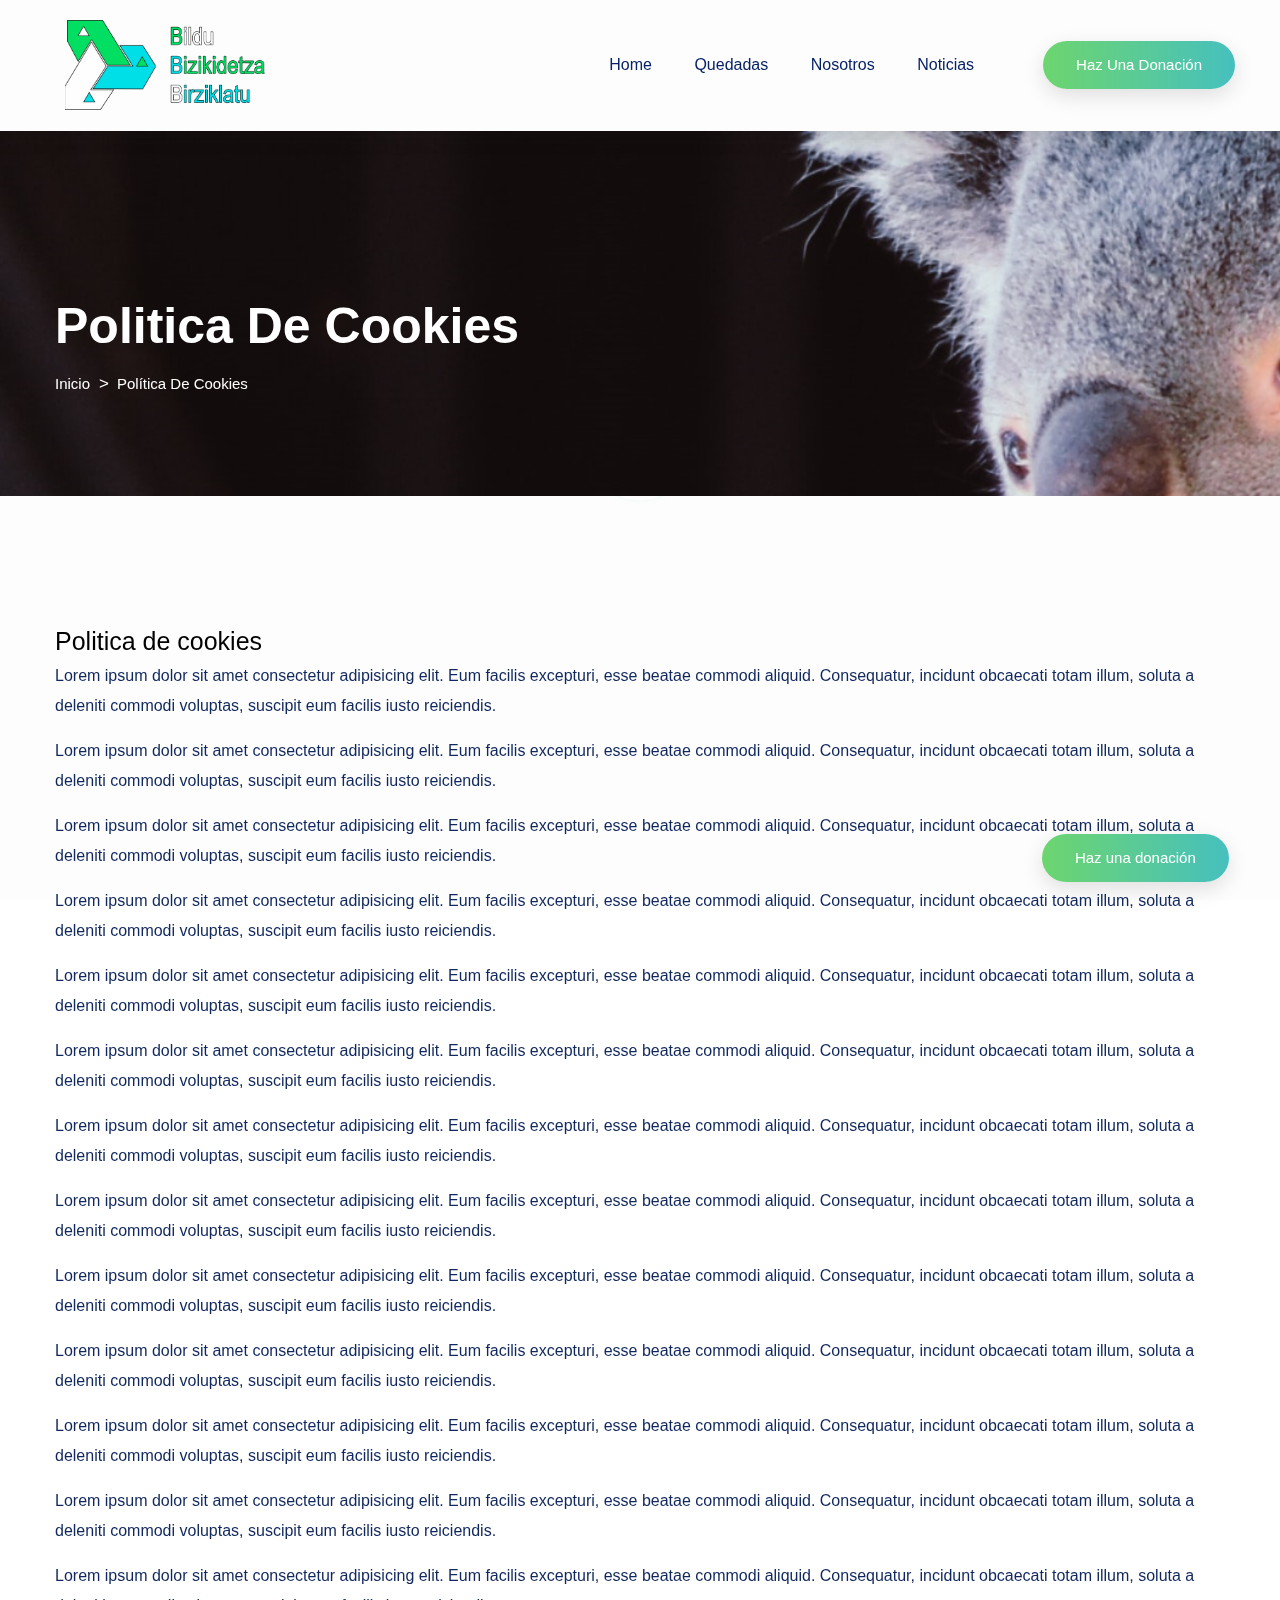
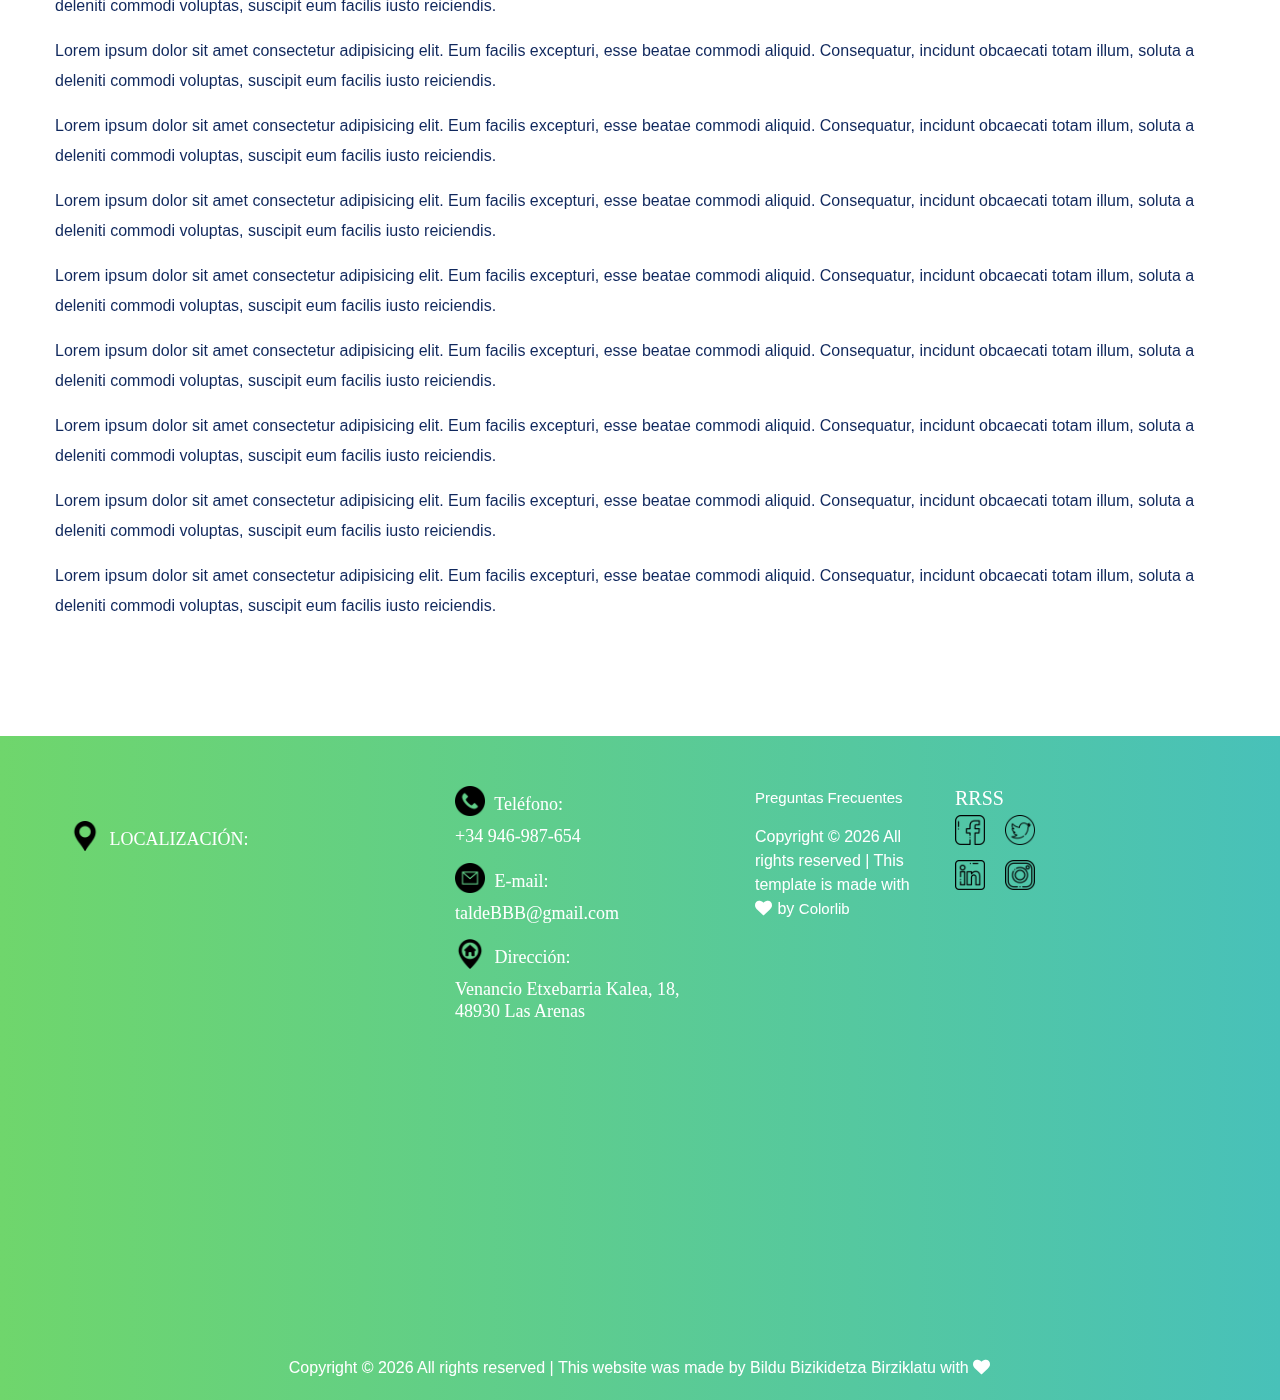
<file: cookie_policy.html>
<!DOCTYPE html>
<html class="no-js">
	<head>
		<!-- Meta tags -->
		<meta charset="utf-8" />
		<meta http-equiv="x-ua-compatible" content="ie=edge" />
		<meta name="description" content="Website for BilduBizikidetzaBirziklatu" />
		<meta name="viewport" content="width=device-width, initial-scale=1" />

		<!-- Fav Icon -->
		<link rel="shortcut icon" href="./favicon.ico" type="image/x-icon" />
		<link rel="icon" href="./favicon.ico" type="image/x-icon" />

		<!-- CSS links -->
		<link rel="stylesheet" href="./assets/css/bootstrap.min.css" />
		<link rel="stylesheet" href="./assets/css/owl.carousel.min.css" />
		<link rel="stylesheet" href="./assets/css/slicknav.css" />
		<link rel="stylesheet" href="./assets/css/flaticon.css" />
		<link rel="stylesheet" href="./assets/css/progressbar_barfiller.css" />
		<link rel="stylesheet" href="./assets/css/gijgo.css" />
		<link rel="stylesheet" href="./assets/css/animate.min.css" />
		<link rel="stylesheet" href="./assets/css/animated-headline.css" />
		<link rel="stylesheet" href="./assets/css/magnific-popup.css" />
		<link rel="stylesheet" href="./assets/css/fontawesome-all.min.css" />
		<link rel="stylesheet" href="./assets/css/themify-icons.css" />
		<link rel="stylesheet" href="./assets/css/slick.css" />
		<link rel="stylesheet" href="./assets/css/nice-select.css" />
		<link rel="stylesheet" href="./assets/css/style.css" />

		<title>Politica de Cookies - Bildu Bizikidetza Birziklatu</title>
	</head>

	<body>
		<!--? Preloader Start -->
		<div id="preloader-active">
			<div class="preloader d-flex align-items-center justify-content-center">
				<div class="preloader-inner position-relative">
					<div class="preloader-circle"></div>
					<div class="preloader-img pere-text">
						<img src="assets/img/logo/loder.png" alt="" />
					</div>
				</div>
			</div>
		</div>
		<!-- Preloader Start -->
		<!-- START HEADER -->
		<header>
			<div class="header-area">
				<div class="main-header">
					<div class="header-bottom header-sticky">
						<div class="container-fluid">
							<div class="row align-items-center">
								<div class="col-xl-2 col-lg-2">
									<div class="logo">
										<a href="index.html">
											<img src="assets/img/logo/BBB-full-beta.png" alt="" />
										</a>
									</div>
								</div>
								<div class="col-xl-10 col-lg-10">
									<div class="menu-wrapper d-flex align-items-center justify-content-end">
										<div class="main-menu d-none d-lg-block">
											<nav>
												<ul id="navigation">
													<li>
														<a href="index.html">Home</a>
													</li>
													<li>
														<a href="what-do.html">Quedadas</a>
													</li>
													<li>
														<a href="about.html">Nosotros</a>
														<ul class="submenu">
															<li>
																<a href="blog.html">Sobre nosotros</a>
															</li>
															<li>
																<a href="blog_details.html">Contactanos</a>
															</li>
														</ul>
													</li>
													<li>
														<a href="projects.html">Noticias</a>
													</li>
												</ul>
											</nav>
										</div>
										<div class="header-right-btn d-none d-lg-block ml-20">
											<a href="contact.html" class="btn header-btn">Haz una donación</a>
										</div>
									</div>
								</div>
								<div class="col-12">
									<div class="mobile_menu d-block d-lg-none"></div>
								</div>
							</div>
						</div>
					</div>
				</div>
			</div>
		</header>
		<!-- END HEADER -->
		<main>
			<!--? Hero Start -->
			<div class="slider-area2">
				<div class="slider-height2 d-flex align-items-center">
					<div class="container">
						<div class="row">
							<div class="col-xl-12">
								<div class="hero-cap hero-cap2 pt-70">
									<h2>Politica de cookies</h2>
									<nav aria-label="breadcrumb">
										<ol class="breadcrumb">
											<li class="breadcrumb-item"><a href="index.html">Inicio</a></li>
											<li class="breadcrumb-item"><a href="#">Política de cookies</a></li>
										</ol>
									</nav>
								</div>
							</div>
						</div>
					</div>
				</div>
			</div>
			<!-- Hero End -->
			<!--?  Contact Area start  -->
			<section class="politicas-section">
				<div class="container">
					<div>
						<h1>Politica de cookies</h1>
						<p>
							Lorem ipsum dolor sit amet consectetur adipisicing elit. Eum facilis excepturi, esse beatae commodi aliquid. Consequatur, incidunt obcaecati totam illum, soluta a deleniti commodi
							voluptas, suscipit eum facilis iusto reiciendis.
						</p>
						<p>
							Lorem ipsum dolor sit amet consectetur adipisicing elit. Eum facilis excepturi, esse beatae commodi aliquid. Consequatur, incidunt obcaecati totam illum, soluta a deleniti commodi
							voluptas, suscipit eum facilis iusto reiciendis.
						</p>
						<p>
							Lorem ipsum dolor sit amet consectetur adipisicing elit. Eum facilis excepturi, esse beatae commodi aliquid. Consequatur, incidunt obcaecati totam illum, soluta a deleniti commodi
							voluptas, suscipit eum facilis iusto reiciendis.
						</p>
						<p>
							Lorem ipsum dolor sit amet consectetur adipisicing elit. Eum facilis excepturi, esse beatae commodi aliquid. Consequatur, incidunt obcaecati totam illum, soluta a deleniti commodi
							voluptas, suscipit eum facilis iusto reiciendis.
						</p>
						<p>
							Lorem ipsum dolor sit amet consectetur adipisicing elit. Eum facilis excepturi, esse beatae commodi aliquid. Consequatur, incidunt obcaecati totam illum, soluta a deleniti commodi
							voluptas, suscipit eum facilis iusto reiciendis.
						</p>
						<p>
							Lorem ipsum dolor sit amet consectetur adipisicing elit. Eum facilis excepturi, esse beatae commodi aliquid. Consequatur, incidunt obcaecati totam illum, soluta a deleniti commodi
							voluptas, suscipit eum facilis iusto reiciendis.
						</p>
						<p>
							Lorem ipsum dolor sit amet consectetur adipisicing elit. Eum facilis excepturi, esse beatae commodi aliquid. Consequatur, incidunt obcaecati totam illum, soluta a deleniti commodi
							voluptas, suscipit eum facilis iusto reiciendis.
						</p>
						<p>
							Lorem ipsum dolor sit amet consectetur adipisicing elit. Eum facilis excepturi, esse beatae commodi aliquid. Consequatur, incidunt obcaecati totam illum, soluta a deleniti commodi
							voluptas, suscipit eum facilis iusto reiciendis.
						</p>
						<p>
							Lorem ipsum dolor sit amet consectetur adipisicing elit. Eum facilis excepturi, esse beatae commodi aliquid. Consequatur, incidunt obcaecati totam illum, soluta a deleniti commodi
							voluptas, suscipit eum facilis iusto reiciendis.
						</p>
						<p>
							Lorem ipsum dolor sit amet consectetur adipisicing elit. Eum facilis excepturi, esse beatae commodi aliquid. Consequatur, incidunt obcaecati totam illum, soluta a deleniti commodi
							voluptas, suscipit eum facilis iusto reiciendis.
						</p>
						<p>
							Lorem ipsum dolor sit amet consectetur adipisicing elit. Eum facilis excepturi, esse beatae commodi aliquid. Consequatur, incidunt obcaecati totam illum, soluta a deleniti commodi
							voluptas, suscipit eum facilis iusto reiciendis.
						</p>
						<p>
							Lorem ipsum dolor sit amet consectetur adipisicing elit. Eum facilis excepturi, esse beatae commodi aliquid. Consequatur, incidunt obcaecati totam illum, soluta a deleniti commodi
							voluptas, suscipit eum facilis iusto reiciendis.
						</p>
						<p>
							Lorem ipsum dolor sit amet consectetur adipisicing elit. Eum facilis excepturi, esse beatae commodi aliquid. Consequatur, incidunt obcaecati totam illum, soluta a deleniti commodi
							voluptas, suscipit eum facilis iusto reiciendis.
						</p>
						<p>
							Lorem ipsum dolor sit amet consectetur adipisicing elit. Eum facilis excepturi, esse beatae commodi aliquid. Consequatur, incidunt obcaecati totam illum, soluta a deleniti commodi
							voluptas, suscipit eum facilis iusto reiciendis.
						</p>
						<p>
							Lorem ipsum dolor sit amet consectetur adipisicing elit. Eum facilis excepturi, esse beatae commodi aliquid. Consequatur, incidunt obcaecati totam illum, soluta a deleniti commodi
							voluptas, suscipit eum facilis iusto reiciendis.
						</p>
						<p>
							Lorem ipsum dolor sit amet consectetur adipisicing elit. Eum facilis excepturi, esse beatae commodi aliquid. Consequatur, incidunt obcaecati totam illum, soluta a deleniti commodi
							voluptas, suscipit eum facilis iusto reiciendis.
						</p>
						<p>
							Lorem ipsum dolor sit amet consectetur adipisicing elit. Eum facilis excepturi, esse beatae commodi aliquid. Consequatur, incidunt obcaecati totam illum, soluta a deleniti commodi
							voluptas, suscipit eum facilis iusto reiciendis.
						</p>
						<p>
							Lorem ipsum dolor sit amet consectetur adipisicing elit. Eum facilis excepturi, esse beatae commodi aliquid. Consequatur, incidunt obcaecati totam illum, soluta a deleniti commodi
							voluptas, suscipit eum facilis iusto reiciendis.
						</p>
						<p>
							Lorem ipsum dolor sit amet consectetur adipisicing elit. Eum facilis excepturi, esse beatae commodi aliquid. Consequatur, incidunt obcaecati totam illum, soluta a deleniti commodi
							voluptas, suscipit eum facilis iusto reiciendis.
						</p>
						<p>
							Lorem ipsum dolor sit amet consectetur adipisicing elit. Eum facilis excepturi, esse beatae commodi aliquid. Consequatur, incidunt obcaecati totam illum, soluta a deleniti commodi
							voluptas, suscipit eum facilis iusto reiciendis.
						</p>
						<p>
							Lorem ipsum dolor sit amet consectetur adipisicing elit. Eum facilis excepturi, esse beatae commodi aliquid. Consequatur, incidunt obcaecati totam illum, soluta a deleniti commodi
							voluptas, suscipit eum facilis iusto reiciendis.
						</p>
					</div>
				</div>
			</section>
			<!-- Contact Area End -->
		</main>
		<!-- START FOOTER -->
		<footer>
			<div class="footer-wrapper">
				<div class="footer-area footer-padding">
					<div class="container">
						<div class="row justify-content-between">
							<div class="col-xl-4 col-lg-3 col-md-8 col-sm-8">
								<div class="single-footer-caption mb-50">
									<div class="single-footer-caption mb-30">
										<div class="footer-logo mb-35"></div>
										<div class="footer-tittle">
											<div class="footer-pera">
												<div class="row1">
													<div class="col-md-12">
														<h3 class="h3footer">
															<li>
																<img class="locali" src="./assets/img/localizacion.png" alt="Localizacion Icon" />
																<span>LOCALIZACIÓN:</span>
															</li>
														</h3>
													</div>
													<div class="col-md-12">
														<iframe
															src="https://www.google.com/maps/embed?pb=!1m18!1m12!1m3!1d2902.519406813755!2d-3.013520485005573!3d43.32431908165379!2m3!1f0!2f0!3f0!3m2!1i1024!2i768!4f13.1!3m3!1m2!1s0xd4e5a2c1806bf27%3A0x7d341fe4256a820!2sVenancio%20Etxebarria%20Kalea%2C%2018%2C%2048930%20Getxo%2C%20Bizkaia!5e0!3m2!1ses!2ses!4v1608570619268!5m2!1ses!2ses"
															width="300"
															height="250"
															frameborder="0"
															style="border: 0"
															allowfullscreen=""
															aria-hidden="false"
															tabindex="0"
														></iframe>
													</div>
												</div>
											</div>
										</div>
									</div>
								</div>
							</div>
							<div class="col-xl-3 col-lg-4 col-md-4 col-sm-4">
								<div class="single-footer-caption mb-50">
									<div class="footer-tittle">
										<ul>
											<li>
												<h3 class="h3footer">
													<img class="tlf" src="./assets/img/telefono.png" alt="Telefono Logo" />
													<span>Teléfono:</span><br />
													<span>+34 946-987-654</span>
												</h3>
											</li>
											<li>
												<h3 class="h3footer">
													<img class="mail" src="./assets/img/email.png" />
													<span>E-mail:</span><br />
													<span>taldeBBB@gmail.com</span>
												</h3>
											</li>
											<li>
												<h3 class="h3footer">
													<img class="dire" src="./assets/img/direccion.png" />
													<span>Dirección:</span><br />
													<span>Venancio Etxebarria Kalea, 18, 48930 Las Arenas</span>
												</h3>
											</li>
										</ul>
									</div>
								</div>
							</div>
							<div class="col-xl-2 col-lg-2 col-md-4 col-sm-4">
								<div class="single-footer-caption mb-50">
									<div class="footer-tittle">
										<ul>
											<li>
												<a href="#">Preguntas Frecuentes</a>
											</li>
											<li>
												<span>Copyright &copy;</span>
												<span>
													<script>
														document.write(new Date().getFullYear());
													</script>
												</span>
												<span>
													<span>All rights reserved | This template is made with</span>
													<i class="fa fa-heart" aria-hidden="true"></i>
													<span>by</span>
													<a href="https://colorlib.com" target="_blank">
														<span>Colorlib</span>
													</a>
												</span>
											</li>
										</ul>
									</div>
								</div>
							</div>
							<div class="col-xl-3 col-lg-4 col-md-6 col-sm-4">
								<div class="single-footer-caption mb-50">
									<div class="footer-tittle">
										<h4>RRSS</h4>
										<ul>
											<div class="row">
												<div class="col-md-2">
													<li>
														<a href="https://www.facebook.com/" target="_blank">
															<img class="imagen1" src="./assets/img/facebook.png" alt="Facebook Icon" />
														</a>
													</li>
												</div>
												<div class="col-md-2">
													<li>
														<a href="https://www.twitter.com/" target="_blank"> <img class="imagen2" src="./assets/img/twitter.png" alt="Twitter Icon" /></a>
													</li>
												</div>
											</div>
											<div class="row">
												<div class="col-md-2">
													<li>
														<a href="https://www.linkedin.com/" target="_blank"> <img class="imagen3" src="./assets/img/linkedin.png" alt="Linkedin Icon" /></a>
													</li>
												</div>
												<div class="col-md-2">
													<li>
														<a href="https://www.instagram.com/" target="_blank"> <img class="imagen4" src="./assets/img/instagram.png" alt="Instagram Icon" /></a>
													</li>
												</div>
											</div>
										</ul>
									</div>
								</div>
							</div>
						</div>
					</div>
				</div>
				<div class="footer-bottom-area">
					<div class="container">
						<div class="footer-border">
							<div class="row d-flex align-items-center">
								<div class="col-xl-12">
									<div class="footer-copy-right text-center">
										<span>Copyright &copy;</span>
										<span>
											<script>
												document.write(new Date().getFullYear());
											</script>
										</span>
										<span>
											<span>All rights reserved | This website was made by Bildu Bizikidetza Birziklatu with</span>
											<i class="fa fa-heart" aria-hidden="true"></i>
										</span>
									</div>
								</div>
							</div>
						</div>
					</div>
				</div>
			</div>
		</footer>
		<!-- END FOOTER -->

		<!-- START FLOATING DONATE BUTTON -->
		<div id="back-top">
			<a title="Make a donation" href="#">Haz una donación</a>
		</div>
		<!-- END FLOATING DONATE BUTTON -->

		<!-- JS here -->

		<!-- Jquery, Popper, Bootstrap -->
		<script src="./assets/js/vendor/jquery-3.5.1.min.js"></script>
		<script src="./assets/js/popper.min.js"></script>
		<script src="./assets/js/bootstrap.min.js"></script>

		<!-- Modernizr -->
		<script src="./assets/js/vendor/modernizr-3.5.0.min.js"></script>

		<!-- Jquery Mobile Menu -->
		<script src="./assets/js/jquery.slicknav.min.js"></script>

		<!-- Jquery Slick , Owl-Carousel Plugins -->
		<script src="./assets/js/owl.carousel.min.js"></script>
		<script src="./assets/js/slick.min.js"></script>

		<!-- One Page, Animated-HeadLin -->
		<script src="./assets/js/animated.headline.js"></script>
		<script src="./assets/js/jquery.magnific-popup.js"></script>

		<!-- Date Picker -->
		<script src="./assets/js/gijgo.min.js"></script>

		<!-- Nice-select, sticky -->
		<script src="./assets/js/jquery.sticky.js"></script>

		<!-- counter , waypoint,Hover Direction -->
		<script src="./assets/js/jquery.counterup.min.js"></script>
		<script src="./assets/js/waypoints.min.js"></script>
		<script src="./assets/js/jquery.countdown.min.js"></script>
		<script src="./assets/js/hover-direction-snake.min.js"></script>

		<!-- contact js -->
		<script src="./assets/js/contact.js"></script>
		<script src="./assets/js/jquery.form.js"></script>
		<script src="./assets/js/jquery.validate.min.js"></script>
		<script src="./assets/js/mail-script.js"></script>

		<!-- Jquery Plugins, main Jquery -->
		<script src="./assets/js/plugins.js"></script>
		<script src="./assets/js/main.js"></script>
	</body>
</html>
</file>
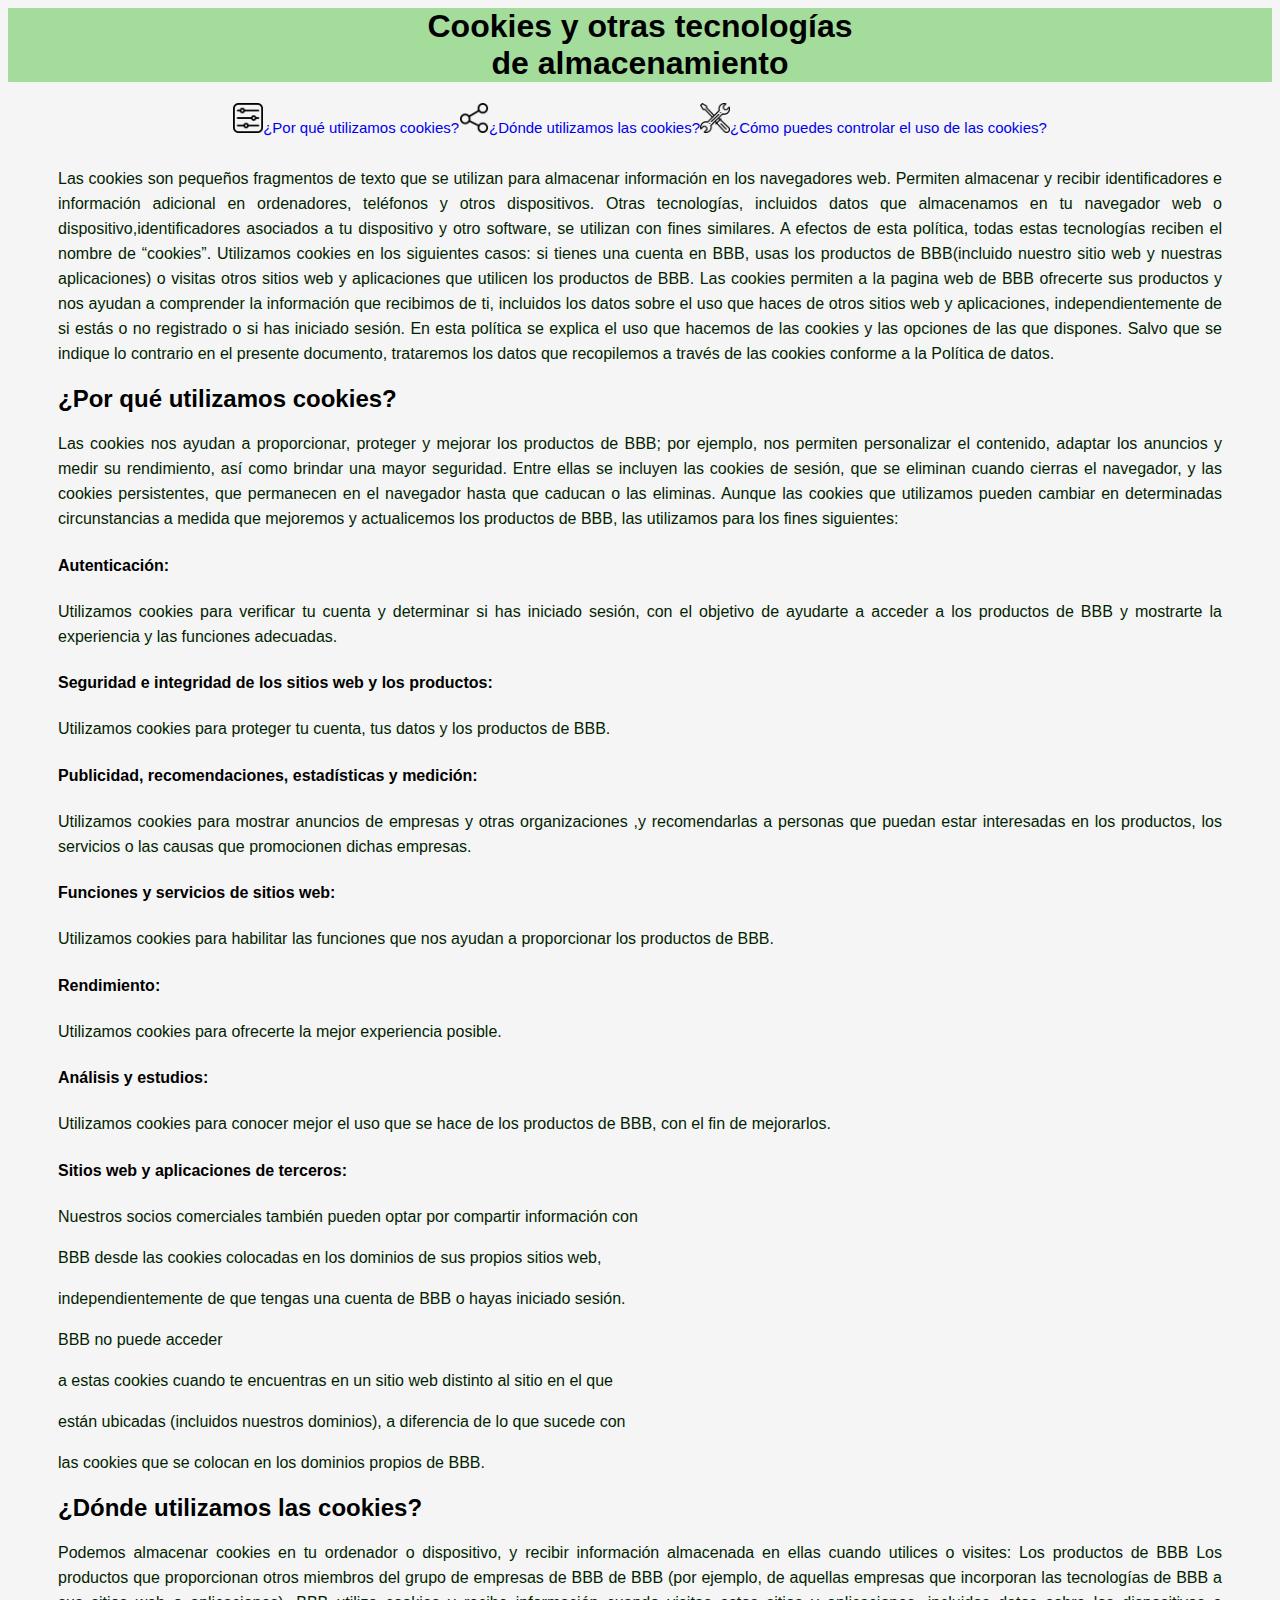
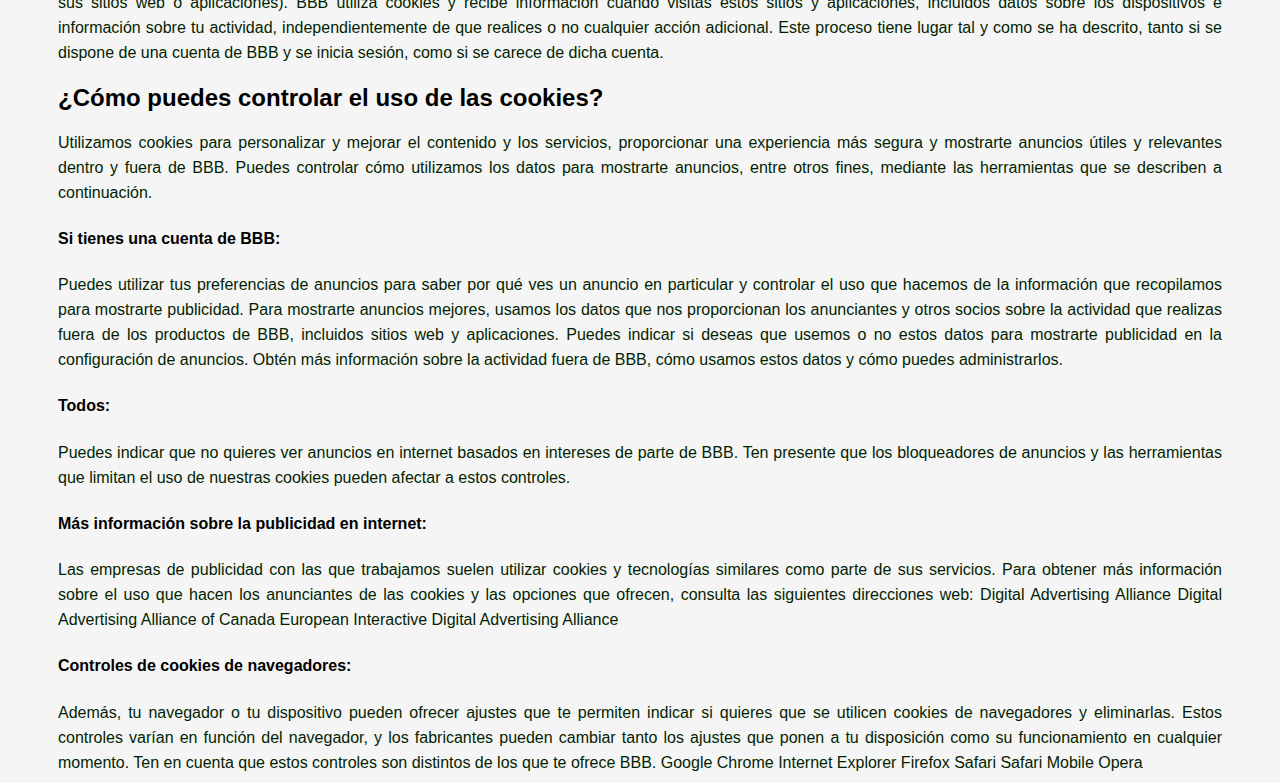
<file: cookies.html>
<html>
<head>
<meta charset="utf-8">
<link rel="stylesheet" href="assets/css/privacidad.css">
</head>
<body>

<h1>Cookies y otras tecnologías</br> de almacenamiento</h1>

<article>
<section><a href="#porque"><div class="porque"><img class="imgtipo" src="assets/img/privacidad/porque.png">¿Por qué utilizamos cookies?</div></a></section>
<section><a href="#donde"><div class="donde"><img class="imgtipo" src="assets/img/privacidad/donde.png">¿Dónde utilizamos las cookies?</div></a></section>
<section><a href="#como"><div class="como"><img class="imgtipo" src="assets/img/privacidad/como.png">¿Cómo puedes controlar el uso de las cookies?</div></a></section>
</article>



<aside class="textjustify">
<section>

Las cookies son pequeños fragmentos de texto que se utilizan para almacenar información en los navegadores web.
Permiten almacenar y recibir identificadores e información adicional en ordenadores, teléfonos y otros dispositivos.
Otras tecnologías, incluidos datos que almacenamos en tu navegador web o dispositivo,identificadores asociados a tu dispositivo y otro software,
se utilizan con fines similares. 
A efectos de esta política, todas estas tecnologías reciben el nombre de “cookies”.


Utilizamos cookies en los siguientes casos: si tienes una cuenta en BBB, usas los productos de BBB(incluido nuestro sitio web y nuestras aplicaciones)
o visitas otros sitios web y aplicaciones que utilicen los productos de BBB.
Las cookies permiten a la pagina web de BBB ofrecerte sus productos y nos ayudan a comprender la información que recibimos de ti, 
incluidos los datos sobre el uso que haces de otros sitios web y aplicaciones, independientemente de si estás o no registrado o si has iniciado sesión.

En esta política se explica el uso que hacemos de las cookies y las opciones de las que dispones.
Salvo que se indique lo contrario en el presente documento, trataremos los datos que recopilemos 
a través de las cookies conforme a la Política de datos.
</section>

<section>

<a name="porque"></a><h2>¿Por qué utilizamos cookies?</h2>

Las cookies nos ayudan a proporcionar, proteger y mejorar los productos de BBB; por ejemplo,
nos permiten personalizar el contenido, adaptar los anuncios y medir su rendimiento, así como brindar una mayor seguridad.
Entre ellas se incluyen las cookies de sesión, que se eliminan cuando cierras el navegador, y las cookies persistentes,
que permanecen en el navegador hasta que caducan o las eliminas. Aunque las cookies que utilizamos pueden cambiar en determinadas
circunstancias a medida que mejoremos y actualicemos los productos de BBB, las utilizamos para los fines siguientes:

<h4>Autenticación:</h4>
Utilizamos cookies para verificar tu cuenta y determinar si has iniciado sesión,
con el objetivo de ayudarte a acceder a los productos de BBB y
mostrarte la experiencia y las funciones adecuadas.

<h4>Seguridad e integridad de los sitios web y los productos:</h4>
Utilizamos cookies para proteger tu cuenta, tus datos y los productos de BBB.

<h4>Publicidad, recomendaciones, estadísticas y medición:</h4>
Utilizamos cookies para mostrar anuncios de empresas y otras organizaciones
,y recomendarlas a personas que puedan estar interesadas en los productos,
los servicios o las causas que promocionen dichas empresas.

<h4>Funciones y servicios de sitios web:</h4>
Utilizamos cookies para habilitar las funciones que nos
ayudan a proporcionar los productos de BBB.

<h4>Rendimiento:</h4>
Utilizamos cookies para ofrecerte la mejor experiencia posible.

<h4>Análisis y estudios:</h4>
Utilizamos cookies para conocer mejor el uso que se
hace de los productos de BBB, con el fin de mejorarlos.

<h4>Sitios web y aplicaciones de terceros:</h4>
<p>Nuestros socios comerciales también pueden optar por compartir información con</p>
<p>BBB desde las cookies colocadas en los dominios de sus propios sitios web,</p>
<p>independientemente de que tengas una cuenta de BBB o hayas iniciado sesión.</p>
<p>BBB no puede acceder</p>
<p>a estas cookies cuando te encuentras en un sitio web distinto al sitio en el que</p>
<p>están ubicadas (incluidos nuestros dominios), a diferencia de lo que sucede con</p>
<p>las cookies que se colocan en los dominios propios de BBB.</p>

</section>

<section>
<a name="donde"></a><h2>¿Dónde utilizamos las cookies?</h2>
Podemos almacenar cookies en tu ordenador o dispositivo, y
recibir información almacenada en ellas cuando utilices o visites:
Los productos de BBB
Los productos que proporcionan otros miembros del grupo de empresas de BBB
de BBB (por ejemplo, de aquellas empresas que incorporan las tecnologías de
BBB a sus sitios web o aplicaciones). BBB utiliza cookies y recibe
información cuando visitas estos sitios y aplicaciones, incluidos datos sobre
los dispositivos e información sobre tu actividad, independientemente de que
realices o no cualquier acción adicional. Este proceso tiene lugar tal y como
se ha descrito, tanto si se dispone de una cuenta de BBB y se inicia sesión,
como si se carece de dicha cuenta.
</section>


<section>
<a name="como"></a><h2>¿Cómo puedes controlar el uso de las cookies?</h2>
Utilizamos cookies para personalizar y mejorar el contenido y los servicios,
proporcionar una experiencia más segura y mostrarte anuncios útiles y
relevantes dentro y fuera de BBB. Puedes controlar cómo utilizamos
los datos para mostrarte anuncios, entre otros fines, mediante las
herramientas que se describen a continuación.

<h4>Si tienes una cuenta de BBB:</h4>
Puedes utilizar tus preferencias de anuncios para saber por qué ves un anuncio
en particular y controlar el uso que hacemos de la información que recopilamos
para mostrarte publicidad.
Para mostrarte anuncios mejores, usamos los datos que nos proporcionan los anunciantes
y otros socios sobre la actividad que realizas fuera de los productos
de BBB, incluidos sitios web y aplicaciones. Puedes indicar si deseas que usemos
o no estos datos para mostrarte publicidad en la configuración de anuncios.
Obtén más información sobre la actividad
fuera de BBB, cómo usamos estos datos y cómo puedes administrarlos.

<h4>Todos:</h4>
Puedes indicar que no quieres ver anuncios en internet basados en intereses de parte
de BBB. Ten presente que los bloqueadores de anuncios y 
las herramientas que limitan el uso de nuestras cookies pueden afectar a estos controles.

<h4>Más información sobre la publicidad en internet:</h4>
Las empresas de publicidad con las que trabajamos suelen utilizar cookies y tecnologías
similares como parte de sus servicios. Para obtener más información sobre el uso que hacen
los anunciantes de las cookies y las opciones que ofrecen, consulta las siguientes direcciones web:
Digital Advertising Alliance
Digital Advertising Alliance of Canada
European Interactive Digital Advertising Alliance

<h4>Controles de cookies de navegadores:</h4>
Además, tu navegador o tu dispositivo pueden ofrecer ajustes que te permiten indicar si quieres que
se utilicen cookies de navegadores y eliminarlas. Estos controles varían en función del navegador,
y los fabricantes pueden cambiar tanto los ajustes que ponen a tu disposición como su funcionamiento
en cualquier momento. Ten en cuenta que estos controles son distintos de los que te ofrece BBB.
Google Chrome
Internet Explorer
Firefox
Safari
Safari Mobile
Opera
</section>
</aside>

</body>
</html>
</file>
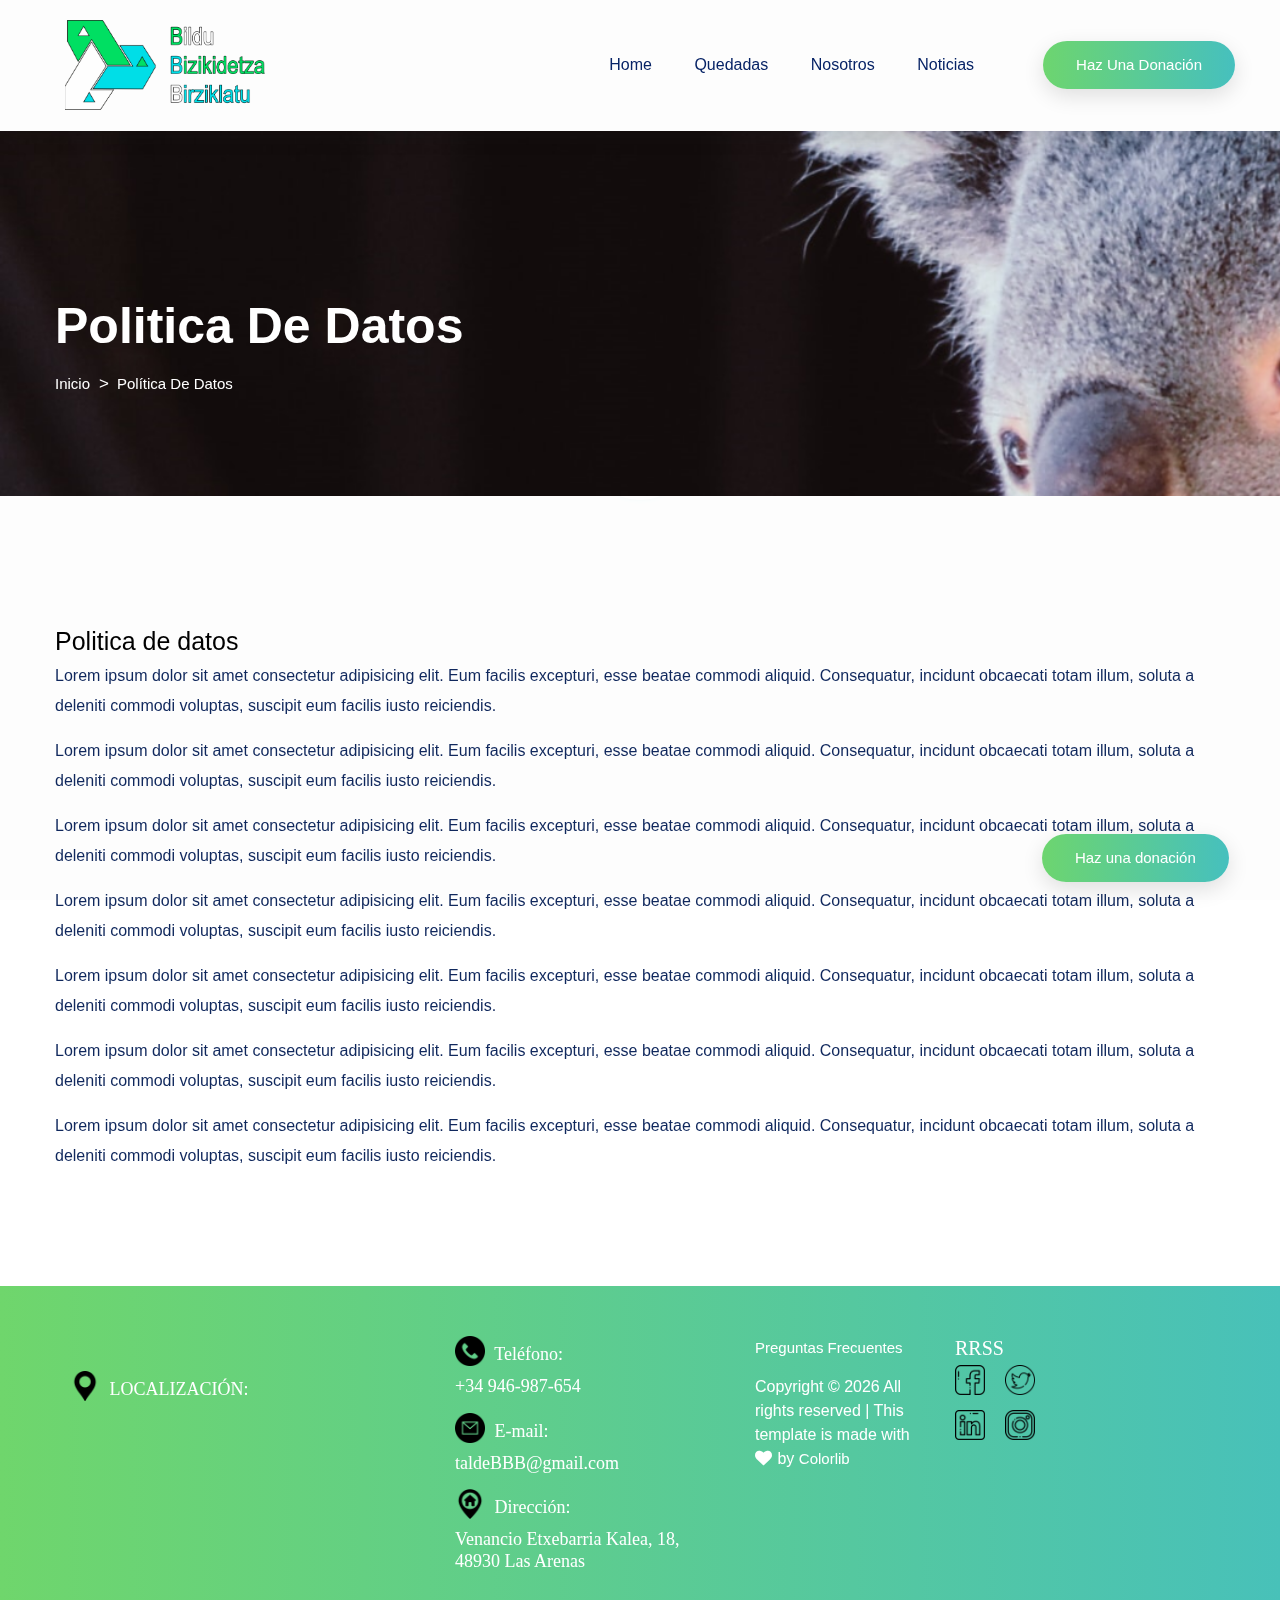
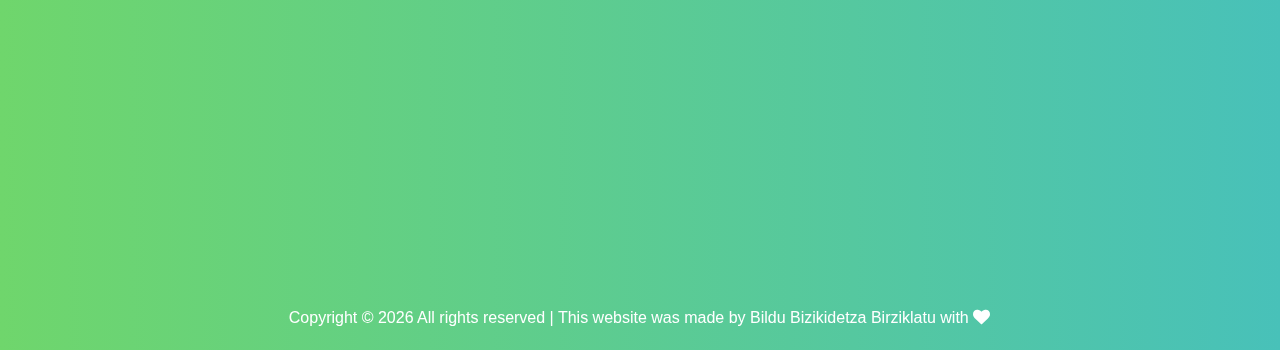
<file: data_policy.html>
<!DOCTYPE html>
<html class="no-js">
	<head>
		<!-- Meta tags -->
		<meta charset="utf-8" />
		<meta http-equiv="x-ua-compatible" content="ie=edge" />
		<meta name="description" content="Website for BilduBizikidetzaBirziklatu" />
		<meta name="viewport" content="width=device-width, initial-scale=1" />

		<!-- Fav Icon -->
		<link rel="shortcut icon" href="./favicon.ico" type="image/x-icon" />
		<link rel="icon" href="./favicon.ico" type="image/x-icon" />

		<!-- CSS links -->
		<link rel="stylesheet" href="./assets/css/bootstrap.min.css" />
		<link rel="stylesheet" href="./assets/css/owl.carousel.min.css" />
		<link rel="stylesheet" href="./assets/css/slicknav.css" />
		<link rel="stylesheet" href="./assets/css/flaticon.css" />
		<link rel="stylesheet" href="./assets/css/progressbar_barfiller.css" />
		<link rel="stylesheet" href="./assets/css/gijgo.css" />
		<link rel="stylesheet" href="./assets/css/animate.min.css" />
		<link rel="stylesheet" href="./assets/css/animated-headline.css" />
		<link rel="stylesheet" href="./assets/css/magnific-popup.css" />
		<link rel="stylesheet" href="./assets/css/fontawesome-all.min.css" />
		<link rel="stylesheet" href="./assets/css/themify-icons.css" />
		<link rel="stylesheet" href="./assets/css/slick.css" />
		<link rel="stylesheet" href="./assets/css/nice-select.css" />
		<link rel="stylesheet" href="./assets/css/style.css" />

		<title>Politica de Datos - Bildu Bizikidetza Birziklatu</title>
	</head>

	<body>
		<!--? Preloader Start -->
		<div id="preloader-active">
			<div class="preloader d-flex align-items-center justify-content-center">
				<div class="preloader-inner position-relative">
					<div class="preloader-circle"></div>
					<div class="preloader-img pere-text">
						<img src="assets/img/logo/loder.png" alt="" />
					</div>
				</div>
			</div>
		</div>
		<!-- Preloader Start -->
		<!-- START HEADER -->
		<header>
			<div class="header-area">
				<div class="main-header">
					<div class="header-bottom header-sticky">
						<div class="container-fluid">
							<div class="row align-items-center">
								<div class="col-xl-2 col-lg-2">
									<div class="logo">
										<a href="index.html">
											<img src="assets/img/logo/BBB-full-beta.png" alt="" />
										</a>
									</div>
								</div>
								<div class="col-xl-10 col-lg-10">
									<div class="menu-wrapper d-flex align-items-center justify-content-end">
										<div class="main-menu d-none d-lg-block">
											<nav>
												<ul id="navigation">
													<li>
														<a href="index.html">Home</a>
													</li>
													<li>
														<a href="what-do.html">Quedadas</a>
													</li>
													<li>
														<a href="about.html">Nosotros</a>
														<ul class="submenu">
															<li>
																<a href="blog.html">Sobre nosotros</a>
															</li>
															<li>
																<a href="blog_details.html">Contactanos</a>
															</li>
														</ul>
													</li>
													<li>
														<a href="projects.html">Noticias</a>
													</li>
												</ul>
											</nav>
										</div>
										<div class="header-right-btn d-none d-lg-block ml-20">
											<a href="contact.html" class="btn header-btn">Haz una donación</a>
										</div>
									</div>
								</div>
								<div class="col-12">
									<div class="mobile_menu d-block d-lg-none"></div>
								</div>
							</div>
						</div>
					</div>
				</div>
			</div>
		</header>
		<!-- END HEADER -->
		<main>
			<!--? Hero Start -->
			<div class="slider-area2">
				<div class="slider-height2 d-flex align-items-center">
					<div class="container">
						<div class="row">
							<div class="col-xl-12">
								<div class="hero-cap hero-cap2 pt-70">
									<h2>Politica de datos</h2>
									<nav aria-label="breadcrumb">
										<ol class="breadcrumb">
											<li class="breadcrumb-item"><a href="index.html">Inicio</a></li>
											<li class="breadcrumb-item"><a href="#">Política de datos</a></li>
										</ol>
									</nav>
								</div>
							</div>
						</div>
					</div>
				</div>
			</div>
			<!-- Hero End -->
			<!--?  Contact Area start  -->
			<section class="politicas-section">
				<div class="container">
					<div>
						<h1>Politica de datos</h1>
						<p>
							Lorem ipsum dolor sit amet consectetur adipisicing elit. Eum facilis excepturi, esse beatae commodi aliquid. Consequatur, incidunt obcaecati totam illum, soluta a deleniti commodi
							voluptas, suscipit eum facilis iusto reiciendis.
						</p>
						<p>
							Lorem ipsum dolor sit amet consectetur adipisicing elit. Eum facilis excepturi, esse beatae commodi aliquid. Consequatur, incidunt obcaecati totam illum, soluta a deleniti commodi
							voluptas, suscipit eum facilis iusto reiciendis.
						</p>
						<p>
							Lorem ipsum dolor sit amet consectetur adipisicing elit. Eum facilis excepturi, esse beatae commodi aliquid. Consequatur, incidunt obcaecati totam illum, soluta a deleniti commodi
							voluptas, suscipit eum facilis iusto reiciendis.
						</p>
						<p>
							Lorem ipsum dolor sit amet consectetur adipisicing elit. Eum facilis excepturi, esse beatae commodi aliquid. Consequatur, incidunt obcaecati totam illum, soluta a deleniti commodi
							voluptas, suscipit eum facilis iusto reiciendis.
						</p>
						<p>
							Lorem ipsum dolor sit amet consectetur adipisicing elit. Eum facilis excepturi, esse beatae commodi aliquid. Consequatur, incidunt obcaecati totam illum, soluta a deleniti commodi
							voluptas, suscipit eum facilis iusto reiciendis.
						</p>
						<p>
							Lorem ipsum dolor sit amet consectetur adipisicing elit. Eum facilis excepturi, esse beatae commodi aliquid. Consequatur, incidunt obcaecati totam illum, soluta a deleniti commodi
							voluptas, suscipit eum facilis iusto reiciendis.
						</p>
						<p>
							Lorem ipsum dolor sit amet consectetur adipisicing elit. Eum facilis excepturi, esse beatae commodi aliquid. Consequatur, incidunt obcaecati totam illum, soluta a deleniti commodi
							voluptas, suscipit eum facilis iusto reiciendis.
						</p>
					</div>
				</div>
			</section>
			<!-- Contact Area End -->
		</main>
		<!-- START FOOTER -->
		<footer>
			<div class="footer-wrapper">
				<div class="footer-area footer-padding">
					<div class="container">
						<div class="row justify-content-between">
							<div class="col-xl-4 col-lg-3 col-md-8 col-sm-8">
								<div class="single-footer-caption mb-50">
									<div class="single-footer-caption mb-30">
										<div class="footer-logo mb-35"></div>
										<div class="footer-tittle">
											<div class="footer-pera">
												<div class="row1">
													<div class="col-md-12">
														<h3 class="h3footer">
															<li>
																<img class="locali" src="./assets/img/localizacion.png" alt="Localizacion Icon" />
																<span>LOCALIZACIÓN:</span>
															</li>
														</h3>
													</div>
													<div class="col-md-12">
														<iframe
															src="https://www.google.com/maps/embed?pb=!1m18!1m12!1m3!1d2902.519406813755!2d-3.013520485005573!3d43.32431908165379!2m3!1f0!2f0!3f0!3m2!1i1024!2i768!4f13.1!3m3!1m2!1s0xd4e5a2c1806bf27%3A0x7d341fe4256a820!2sVenancio%20Etxebarria%20Kalea%2C%2018%2C%2048930%20Getxo%2C%20Bizkaia!5e0!3m2!1ses!2ses!4v1608570619268!5m2!1ses!2ses"
															width="300"
															height="250"
															frameborder="0"
															style="border: 0"
															allowfullscreen=""
															aria-hidden="false"
															tabindex="0"
														></iframe>
													</div>
												</div>
											</div>
										</div>
									</div>
								</div>
							</div>
							<div class="col-xl-3 col-lg-4 col-md-4 col-sm-4">
								<div class="single-footer-caption mb-50">
									<div class="footer-tittle">
										<ul>
											<li>
												<h3 class="h3footer">
													<img class="tlf" src="./assets/img/telefono.png" alt="Telefono Logo" />
													<span>Teléfono:</span><br />
													<span>+34 946-987-654</span>
												</h3>
											</li>
											<li>
												<h3 class="h3footer">
													<img class="mail" src="./assets/img/email.png" />
													<span>E-mail:</span><br />
													<span>taldeBBB@gmail.com</span>
												</h3>
											</li>
											<li>
												<h3 class="h3footer">
													<img class="dire" src="./assets/img/direccion.png" />
													<span>Dirección:</span><br />
													<span>Venancio Etxebarria Kalea, 18, 48930 Las Arenas</span>
												</h3>
											</li>
										</ul>
									</div>
								</div>
							</div>
							<div class="col-xl-2 col-lg-2 col-md-4 col-sm-4">
								<div class="single-footer-caption mb-50">
									<div class="footer-tittle">
										<ul>
											<li>
												<a href="#">Preguntas Frecuentes</a>
											</li>
											<li>
												<span>Copyright &copy;</span>
												<span>
													<script>
														document.write(new Date().getFullYear());
													</script>
												</span>
												<span>
													<span>All rights reserved | This template is made with</span>
													<i class="fa fa-heart" aria-hidden="true"></i>
													<span>by</span>
													<a href="https://colorlib.com" target="_blank">
														<span>Colorlib</span>
													</a>
												</span>
											</li>
										</ul>
									</div>
								</div>
							</div>
							<div class="col-xl-3 col-lg-4 col-md-6 col-sm-4">
								<div class="single-footer-caption mb-50">
									<div class="footer-tittle">
										<h4>RRSS</h4>
										<ul>
											<div class="row">
												<div class="col-md-2">
													<li>
														<a href="https://www.facebook.com/" target="_blank">
															<img class="imagen1" src="./assets/img/facebook.png" alt="Facebook Icon" />
														</a>
													</li>
												</div>
												<div class="col-md-2">
													<li>
														<a href="https://www.twitter.com/" target="_blank"> <img class="imagen2" src="./assets/img/twitter.png" alt="Twitter Icon" /></a>
													</li>
												</div>
											</div>
											<div class="row">
												<div class="col-md-2">
													<li>
														<a href="https://www.linkedin.com/" target="_blank"> <img class="imagen3" src="./assets/img/linkedin.png" alt="Linkedin Icon" /></a>
													</li>
												</div>
												<div class="col-md-2">
													<li>
														<a href="https://www.instagram.com/" target="_blank"> <img class="imagen4" src="./assets/img/instagram.png" alt="Instagram Icon" /></a>
													</li>
												</div>
											</div>
										</ul>
									</div>
								</div>
							</div>
						</div>
					</div>
				</div>
				<div class="footer-bottom-area">
					<div class="container">
						<div class="footer-border">
							<div class="row d-flex align-items-center">
								<div class="col-xl-12">
									<div class="footer-copy-right text-center">
										<span>Copyright &copy;</span>
										<span>
											<script>
												document.write(new Date().getFullYear());
											</script>
										</span>
										<span>
											<span>All rights reserved | This website was made by Bildu Bizikidetza Birziklatu with</span>
											<i class="fa fa-heart" aria-hidden="true"></i>
										</span>
									</div>
								</div>
							</div>
						</div>
					</div>
				</div>
			</div>
		</footer>
		<!-- END FOOTER -->

		<!-- START FLOATING DONATE BUTTON -->
		<div id="back-top">
			<a title="Make a donation" href="#">Haz una donación</a>
		</div>
		<!-- END FLOATING DONATE BUTTON -->

		<!-- JS here -->

		<!-- Jquery, Popper, Bootstrap -->
		<script src="./assets/js/vendor/jquery-3.5.1.min.js"></script>
		<script src="./assets/js/popper.min.js"></script>
		<script src="./assets/js/bootstrap.min.js"></script>

		<!-- Modernizr -->
		<script src="./assets/js/vendor/modernizr-3.5.0.min.js"></script>

		<!-- Jquery Mobile Menu -->
		<script src="./assets/js/jquery.slicknav.min.js"></script>

		<!-- Jquery Slick , Owl-Carousel Plugins -->
		<script src="./assets/js/owl.carousel.min.js"></script>
		<script src="./assets/js/slick.min.js"></script>

		<!-- One Page, Animated-HeadLin -->
		<script src="./assets/js/animated.headline.js"></script>
		<script src="./assets/js/jquery.magnific-popup.js"></script>

		<!-- Date Picker -->
		<script src="./assets/js/gijgo.min.js"></script>

		<!-- Nice-select, sticky -->
		<script src="./assets/js/jquery.sticky.js"></script>

		<!-- counter , waypoint,Hover Direction -->
		<script src="./assets/js/jquery.counterup.min.js"></script>
		<script src="./assets/js/waypoints.min.js"></script>
		<script src="./assets/js/jquery.countdown.min.js"></script>
		<script src="./assets/js/hover-direction-snake.min.js"></script>

		<!-- contact js -->
		<script src="./assets/js/contact.js"></script>
		<script src="./assets/js/jquery.form.js"></script>
		<script src="./assets/js/jquery.validate.min.js"></script>
		<script src="./assets/js/mail-script.js"></script>

		<!-- Jquery Plugins, main Jquery -->
		<script src="./assets/js/plugins.js"></script>
		<script src="./assets/js/main.js"></script>
	</body>
</html>
</file>
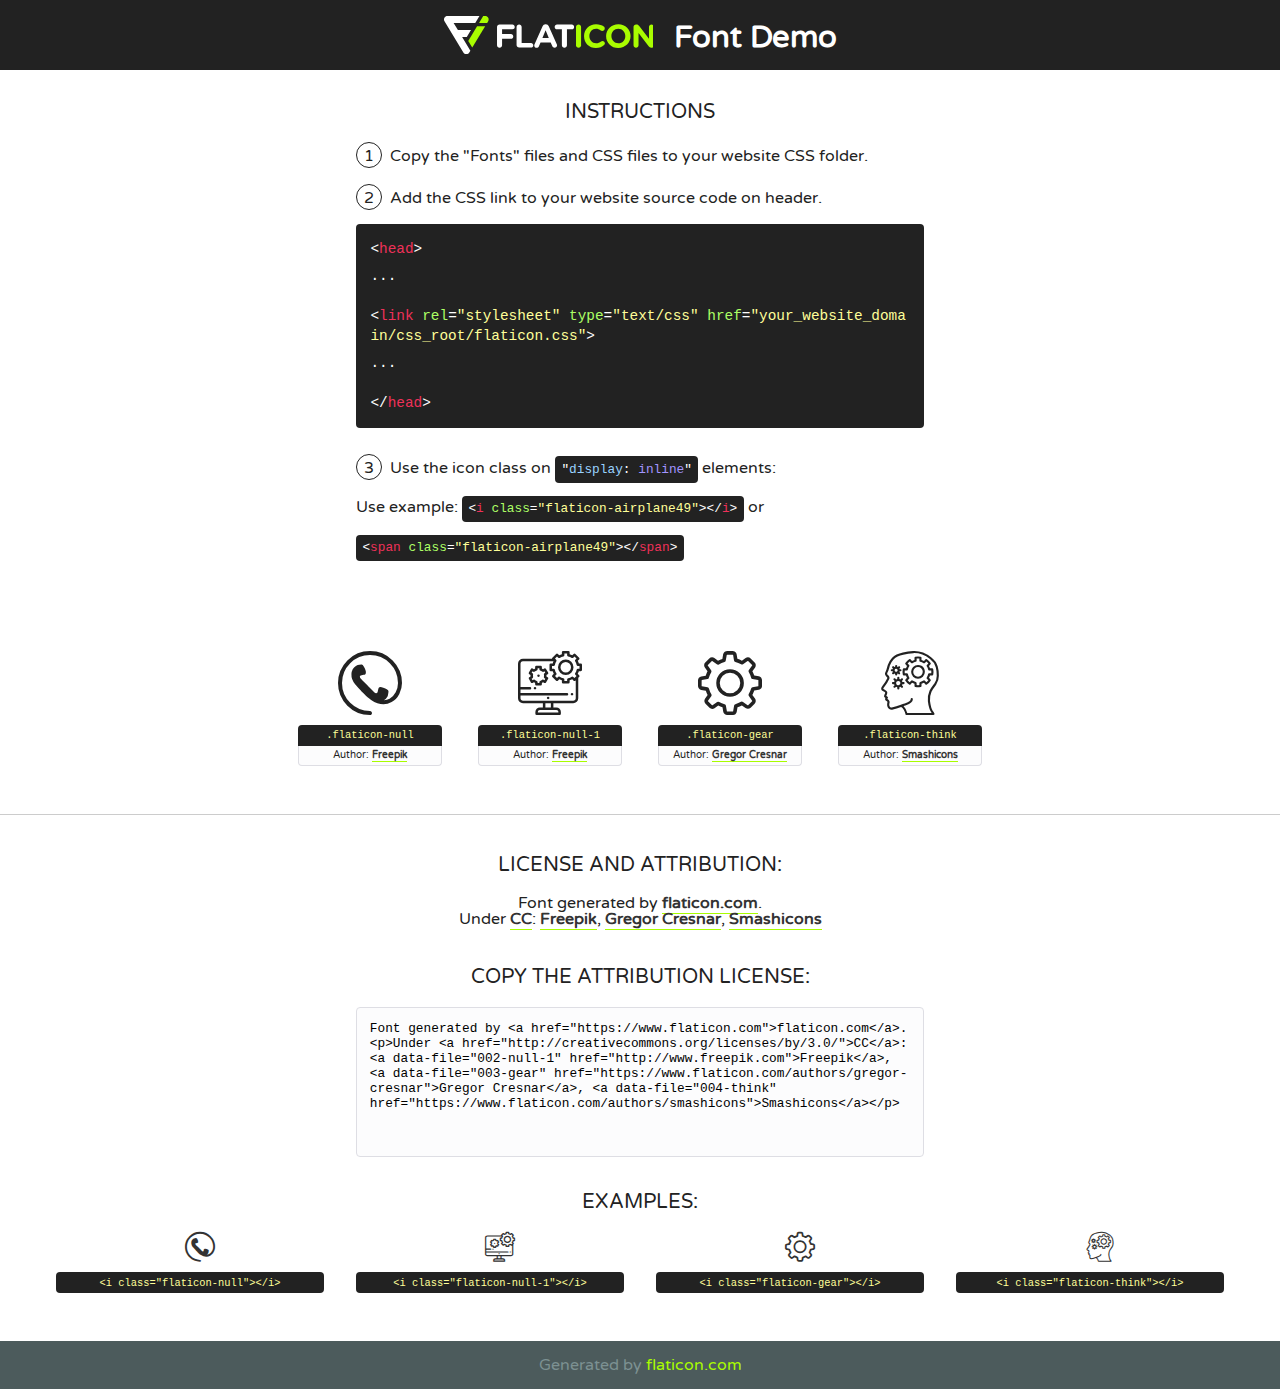
<file: assets/fonts/flaticon.html>
<!DOCTYPE html>
<!--
  Flaticon icon font: Flaticon
  Creation date: 02/06/2020 05:24
-->
<html>
<!DOCTYPE html>
<html>

<head>
    <title>Flaticon WebFont</title>
    <link href="http://fonts.googleapis.com/css?family=Varela+Round" rel="stylesheet" type="text/css" />
    <link rel="stylesheet" type="text/css" href="flaticon.css">
    <meta charset="UTF-8">
    <style>
    html, body, div, span, applet, object, iframe,
    h1, h2, h3, h4, h5, h6, p, blockquote, pre,
    a, abbr, acronym, address, big, cite, code,
    del, dfn, em, img, ins, kbd, q, s, samp,
    small, strike, strong, sub, sup, tt, var,
    b, u, i, center,
    dl, dt, dd, ol, ul, li,
    fieldset, form, label, legend,
    table, caption, tbody, tfoot, thead, tr, th, td,
    article, aside, canvas, details, embed, 
    figure, figcaption, footer, header, hgroup, 
    menu, nav, output, ruby, section, summary,
    time, mark, audio, video {
        margin: 0;
        padding: 0;
        border: 0;
        font-size: 100%;
        font: inherit;
        vertical-align: baseline;
    }
    /* HTML5 display-role reset for older browsers */
    article, aside, details, figcaption, figure, 
    footer, header, hgroup, menu, nav, section {
        display: block;
    }
    body {
        line-height: 1;
    }
    ol, ul {
        list-style: none;
    }
    blockquote, q {
        quotes: none;
    }
    blockquote:before, blockquote:after,
    q:before, q:after {
        content: '';
        content: none;
    }
    table {
        border-collapse: collapse;
        border-spacing: 0;
    }
    body {
        font-family: 'Varela Round', Helvetica, Arial, sans-serif;
        font-size: 16px;
        color: #222;
    }
    a {
        color: #333;
        border-bottom: 1px solid #a9fd00;
        font-weight: bold;
        text-decoration: none;
    }
    * {
        -moz-box-sizing: border-box;
        -webkit-box-sizing: border-box;
        box-sizing: border-box;
        margin: 0;
        padding: 0;
    }
    [class^="flaticon-"]:before, [class*=" flaticon-"]:before, [class^="flaticon-"]:after, [class*=" flaticon-"]:after {
        font-family: Flaticon;
        font-size: 30px;
        font-style: normal;
        margin-left: 20px;
        color: #333;
    }
    .wrapper {
        max-width: 600px;
        margin: auto;
        padding: 0 1em;
    }
    .title {
        font-size: 1.25em;
        text-align: center;
        margin-bottom: 1em;
        text-transform: uppercase;
    }
    header {
        text-align: center;
        background-color: #222;
        color: #fff;
        padding: 1em;
    }
    header .logo {
        width: 210px;
        height: 38px;
        display: inline-block;
        vertical-align: middle;
        margin-right: 1em;
        border: none;
    }
    header strong {
        font-size: 1.95em;
        font-weight: bold;
        vertical-align: middle;
        margin-top: 5px;
        display: inline-block;
    }
    .demo {
        margin: 2em auto;
        line-height: 1.25em;
    }
    .demo ul li {
        margin-bottom: 1em;
    }
    .demo ul li .num {
        color: #222;
        border-radius: 20px;
        display: inline-block;
        width: 26px;
        padding: 3px;
        height: 26px;
        text-align: center;
        margin-right: 0.5em;
        border: 1px solid #222;
    }
    .demo ul li code {
        background-color: #222;
        border-radius: 4px;
        padding: 0.25em 0.5em;
        display: inline-block;
        color: #fff;
        font-family: Consolas,Monaco,Lucida Console,Liberation Mono,DejaVu Sans Mono,Bitstream Vera Sans Mono,Courier New, monospace;
        font-weight: lighter;
        margin-top: 1em;
        font-size: 0.8em;
        word-break: break-all;
    }
    .demo ul li code.big {
        padding: 1em;
        font-size: 0.9em;
    }
    .demo ul li code .red {
        color: #EF3159;
    }
    .demo ul li code .green {
        color: #ACFF65;
    }
    .demo ul li code .yellow {
        color: #FFFF99;
    }
    .demo ul li code .blue {
        color: #99D3FF;
    }
    .demo ul li code .purple {
        color: #A295FF;
    }
    .demo ul li code .dots {
        margin-top: 0.5em;
        display: block;
    }
    #glyphs {
        border-bottom: 1px solid #ccc;
        padding: 2em 0;
        text-align: center;
    }
    .glyph {
        display: inline-block;
        width: 9em;
        margin: 1em;
        text-align: center;
        vertical-align: top;
        background: #FFF;
    }
    .glyph .glyph-icon {
        padding: 10px;
        display: block;
        font-family:"Flaticon";
        font-size: 64px;
        line-height: 1;
    }
    .glyph .glyph-icon:before {
        font-size: 64px;
        color: #222;
        margin-left: 0;
    }
    .class-name {
        font-size: 0.65em;
        background-color: #222;
        color: #fff;
        border-radius: 4px 4px 0 0;
        padding: 0.5em;
        color: #FFFF99;
        font-family: Consolas,Monaco,Lucida Console,Liberation Mono,DejaVu Sans Mono,Bitstream Vera Sans Mono,Courier New, monospace;
    }
    .author-name {
        font-size: 0.6em;
        background-color: #fcfcfd;
        border: 1px solid #DEDEE4;
        border-top: 0;
        border-radius: 0 0 4px 4px;
        padding: 0.5em;
    }
    .class-name:last-child {
        font-size: 10px;
        color:#888;
    }
    .class-name:last-child a {
        font-size: 10px;
        color:#555;
    }
    .class-name:last-child a:hover {
        color:#a9fd00;
    }
    .glyph > input {
        display: block;
        width: 100px;
        margin: 5px auto;
        text-align: center;
        font-size: 12px;
        cursor: text;
    }
    .glyph > input.icon-input {
        font-family:"Flaticon";
        font-size: 16px;
        margin-bottom: 10px;
    }
    .attribution .title {
        margin-top: 2em;
    }
    .attribution textarea {
        background-color: #fcfcfd;
        padding: 1em;
        border: none;
        box-shadow: none;
        border: 1px solid #DEDEE4;
        border-radius: 4px;
        resize: none;
        width: 100%;
        height: 150px;
        font-size: 0.8em;
        font-family: Consolas,Monaco,Lucida Console,Liberation Mono,DejaVu Sans Mono,Bitstream Vera Sans Mono,Courier New, monospace;
        -webkit-appearance: none;
    }
    .iconsuse {
        margin: 2em auto;
        text-align: center;
        max-width: 1200px;
    }
    .iconsuse:after {
        content: '';
        display: table;
        clear: both;
    }
    .iconsuse .image {
        float: left;
        width: 25%;
        padding: 0 1em;
    }
    .iconsuse .image p {
        margin-bottom: 1em;
    }
    .iconsuse .image span {
        display: block;
        font-size: 0.65em;
        background-color: #222;
        color: #fff;
        border-radius: 4px;
        padding: 0.5em;
        color: #FFFF99;
        margin-top: 1em;
        font-family: Consolas,Monaco,Lucida Console,Liberation Mono,DejaVu Sans Mono,Bitstream Vera Sans Mono,Courier New, monospace;
    }
    #footer {
        text-align: center;
        background-color: #4C5B5C;
        color: #7c9192;
        padding: 1em;
    }
    #footer a {
        border: none;
        color: #a9fd00;
        font-weight: normal;
    }
    @media (max-width: 960px) {
        .iconsuse .image {
            width: 50%;
        }
    }
    @media (max-width: 560px) {
        .iconsuse .image {
            width: 100%;
        }
    }
    </style>
</head>

<body class="characters-off">

    <header>
        <a href="https://www.flaticon.com" target="_blank" class="logo">
            <svg version="1.1" xmlns="http://www.w3.org/2000/svg" xmlns:xlink="http://www.w3.org/1999/xlink" xmlns:a="http://ns.adobe.com/AdobeSVGViewerExtensions/3.0/" viewBox="0 0 560.875 102.036" enable-background="new 0 0 560.875 102.036" xml:space="preserve">
                <defs>
                </defs>
                <g>
                    <g class="letters">
                        <path fill="#ffffff" d="M141.596,29.675c0-3.777,2.985-6.767,6.764-6.767h34.438c3.426,0,6.15,2.728,6.15,6.15
                        c0,3.43-2.724,6.149-6.15,6.149h-27.674v13.091h23.719c3.429,0,6.151,2.724,6.151,6.15c0,3.43-2.723,6.149-6.151,6.149h-23.719
                        v17.574c0,3.773-2.986,6.761-6.764,6.761c-3.779,0-6.764-2.989-6.764-6.761V29.675z"></path>
                        <path fill="#ffffff" d="M193.844,29.149c0-3.781,2.985-6.767,6.764-6.767c3.776,0,6.763,2.985,6.763,6.767v42.957h25.039
                        c3.426,0,6.149,2.726,6.149,6.153c0,3.425-2.723,6.15-6.149,6.15h-31.802c-3.779,0-6.764-2.986-6.764-6.768V29.149z"></path>
                        <path fill="#ffffff" d="M241.891,75.71l21.438-48.407c1.492-3.341,4.215-5.357,7.906-5.357h0.792
                        c3.686,0,6.323,2.017,7.815,5.357l21.439,48.407c0.436,0.967,0.701,1.845,0.701,2.723c0,3.602-2.809,6.501-6.414,6.501
                        c-3.161,0-5.269-1.845-6.499-4.655l-4.132-9.661h-27.059l-4.301,10.102c-1.144,2.631-3.426,4.214-6.237,4.214
                        c-3.517,0-6.24-2.81-6.24-6.325C241.1,77.64,241.451,76.677,241.891,75.71z M279.932,58.666l-8.521-20.297l-8.526,20.297H279.932
                        z"></path>
                        <path fill="#ffffff" d="M314.864,35.387H301.86c-3.429,0-6.239-2.813-6.239-6.238c0-3.429,2.811-6.24,6.239-6.24h39.533
                        c3.426,0,6.237,2.811,6.237,6.24c0,3.425-2.811,6.238-6.237,6.238h-13.001v42.785c0,3.773-2.99,6.761-6.764,6.761
                        c-3.779,0-6.764-2.989-6.764-6.761V35.387z"></path>
                        <path fill="#A9FD00" d="M352.615,29.149c0-3.781,2.985-6.767,6.767-6.767c3.774,0,6.761,2.985,6.761,6.767v49.024
                        c0,3.773-2.987,6.761-6.761,6.761c-3.781,0-6.767-2.989-6.767-6.761V29.149z"></path>
                        <path fill="#A9FD00" d="M374.132,53.836v-0.179c0-17.481,13.178-31.801,32.065-31.801c9.22,0,15.459,2.458,20.557,6.238
                        c1.402,1.054,2.637,2.985,2.637,5.357c0,3.692-2.985,6.59-6.681,6.59c-1.845,0-3.071-0.702-4.044-1.319
                        c-3.776-2.813-7.729-4.393-12.562-4.393c-10.364,0-17.831,8.611-17.831,19.154v0.173c0,10.542,7.291,19.329,17.831,19.329
                        c5.715,0,9.492-1.756,13.359-4.834c1.049-0.874,2.458-1.491,4.039-1.491c3.429,0,6.325,2.813,6.325,6.236
                        c0,2.106-1.056,3.78-2.282,4.834c-5.539,4.834-12.036,7.733-21.878,7.733C387.572,85.464,374.132,71.493,374.132,53.836z"></path>
                        <path fill="#A9FD00" d="M433.009,53.836v-0.179c0-17.481,13.79-31.801,32.766-31.801c18.981,0,32.592,14.143,32.592,31.628v0.173
                        c0,17.483-13.785,31.807-32.769,31.807C446.625,85.464,433.009,71.32,433.009,53.836z M484.224,53.836v-0.179
                        c0-10.539-7.725-19.326-18.626-19.326c-10.893,0-18.449,8.611-18.449,19.154v0.173c0,10.542,7.73,19.329,18.626,19.329
                        C476.676,72.986,484.224,64.378,484.224,53.836z"></path>
                        <path fill="#A9FD00" d="M506.233,29.321c0-3.774,2.99-6.763,6.767-6.763h1.401c3.252,0,5.183,1.583,7.029,3.953l26.093,34.265
                        V29.059c0-3.692,2.99-6.677,6.681-6.677c3.683,0,6.671,2.985,6.671,6.677v48.934c0,3.78-2.987,6.765-6.764,6.765h-0.436
                        c-3.257,0-5.188-1.581-7.034-3.953l-27.056-35.492v32.944c0,3.687-2.985,6.676-6.678,6.676c-3.683,0-6.673-2.989-6.673-6.676
                        V29.321z"></path>
                    </g>
                    <g class="insignia">
                        <path fill="#ffffff" d="M48.372,56.137h12.517l11.156-18.537H37.186L25.688,18.539h57.825L94.668,0H9.271
                        C5.925,0,2.842,1.801,1.198,4.716c-1.644,2.907-1.593,6.482,0.134,9.343l50.38,83.501c1.678,2.781,4.689,4.476,7.938,4.476
                        c3.246,0,6.257-1.695,7.935-4.476l2.898-4.804L48.372,56.137z"></path>
                        <g class="i">
                            <path fill="#A9FD00" d="M93.575,18.539h0.031v0.004l21.652,0.004l2.705-4.488c1.727-2.861,1.778-6.436,0.133-9.343
                            C116.454,1.801,113.371,0,110.026,0h-5.294L93.575,18.539z"></path>
                            <polygon fill="#A9FD00" points="88.291,27.356 64.725,66.486 75.519,84.404 109.942,27.356"></polygon>
                        </g>
                    </g>
                </g>
            </svg>
        </a>
        <strong>Font Demo</strong>
    </header>


    <section class="demo wrapper">

        <p class="title">Instructions</p>

        <ul>
            <li>
                <span class="num">1</span>Copy the "Fonts" files and CSS files to your website CSS folder.
            </li>
            <li>
                <span class="num">2</span>Add the CSS link to your website source code on header.
                <code class="big">
                    &lt;<span class="red">head</span>&gt;
                    <br/><span class="dots">...</span>
                    <br/>&lt;<span class="red">link</span> <span class="green">rel</span>=<span class="yellow">"stylesheet"</span> <span class="green">type</span>=<span class="yellow">"text/css"</span> <span class="green">href</span>=<span class="yellow">"your_website_domain/css_root/flaticon.css"</span>&gt;
                    <br/><span class="dots">...</span>
                    <br/>&lt;/<span class="red">head</span>&gt;
                </code>
            </li>

            <li>
                <p>
                    <span class="num">3</span>Use the icon class on <code>"<span class="blue">display</span>:<span class="purple"> inline</span>"</code> elements:
                    <br />
                    Use example: <code>&lt;<span class="red">i</span> <span class="green">class</span>=<span class="yellow">&quot;flaticon-airplane49&quot;</span>&gt;&lt;/<span class="red">i</span>&gt;</code> or <code>&lt;<span class="red">span</span> <span class="green">class</span>=<span class="yellow">&quot;flaticon-airplane49&quot;</span>&gt;&lt;/<span class="red">span</span>&gt;</code>
            </li>
        </ul>

    </section>




   <section id="glyphs">          
    
      
        <div class="glyph"><div class="glyph-icon flaticon-null"></div>
            <div class="class-name">.flaticon-null</div>
            <div class="author-name">Author: <a data-file="001-null" href="http://www.freepik.com">Freepik</a> </div> 
        </div>        
        
        <div class="glyph"><div class="glyph-icon flaticon-null-1"></div>
            <div class="class-name">.flaticon-null-1</div>
            <div class="author-name">Author: <a data-file="002-null-1" href="http://www.freepik.com">Freepik</a> </div> 
        </div>        
        
        <div class="glyph"><div class="glyph-icon flaticon-gear"></div>
            <div class="class-name">.flaticon-gear</div>
            <div class="author-name">Author: <a data-file="003-gear" href="https://www.flaticon.com/authors/gregor-cresnar">Gregor Cresnar</a> </div> 
        </div>        
        
        <div class="glyph"><div class="glyph-icon flaticon-think"></div>
            <div class="class-name">.flaticon-think</div>
            <div class="author-name">Author: <a data-file="004-think" href="https://www.flaticon.com/authors/smashicons">Smashicons</a> </div> 
        </div>        
        

    </section>



    <section class="attribution wrapper"   style="text-align:center;">

      <div class="title">License and attribution:</div><div class="attrDiv">Font generated by <a href="https://www.flaticon.com">flaticon.com</a>. <div><p>Under <a href="http://creativecommons.org/licenses/by/3.0/">CC</a>: <a data-file="002-null-1" href="http://www.freepik.com">Freepik</a>, <a data-file="003-gear" href="https://www.flaticon.com/authors/gregor-cresnar">Gregor Cresnar</a>, <a data-file="004-think" href="https://www.flaticon.com/authors/smashicons">Smashicons</a></p>  </div>
      </div>
      <div class="title">Copy the Attribution License:</div>

    <textarea onclick="this.focus();this.select();">Font generated by &lt;a href=&quot;https://www.flaticon.com&quot;&gt;flaticon.com&lt;/a&gt;. <p>Under <a href="http://creativecommons.org/licenses/by/3.0/">CC</a>: <a data-file="002-null-1" href="http://www.freepik.com">Freepik</a>, <a data-file="003-gear" href="https://www.flaticon.com/authors/gregor-cresnar">Gregor Cresnar</a>, <a data-file="004-think" href="https://www.flaticon.com/authors/smashicons">Smashicons</a></p>  
     </textarea>

    </section>

    <section class="iconsuse">

          <div class="title">Examples:</div>            
             
            <div class="image">
                <p>
                    <i class="glyph-icon flaticon-null"></i> 
                    <span>&lt;i class=&quot;flaticon-null&quot;&gt;&lt;/i&gt;</span>
                </p>
            </div>
            
            <div class="image">
                <p>
                    <i class="glyph-icon flaticon-null-1"></i> 
                    <span>&lt;i class=&quot;flaticon-null-1&quot;&gt;&lt;/i&gt;</span>
                </p>
            </div>
            
            <div class="image">
                <p>
                    <i class="glyph-icon flaticon-gear"></i> 
                    <span>&lt;i class=&quot;flaticon-gear&quot;&gt;&lt;/i&gt;</span>
                </p>
            </div>
            
            <div class="image">
                <p>
                    <i class="glyph-icon flaticon-think"></i> 
                    <span>&lt;i class=&quot;flaticon-think&quot;&gt;&lt;/i&gt;</span>
                </p>
            </div>
                       
        </div>
                            
    </section>

<div id="footer">
    <div>Generated by <a href="https://www.flaticon.com">flaticon.com</a>
    </div>
</div>



</body>
</html>
</file>
<file: assets/css/flaticon.css>
/*
  	Flaticon icon font: Flaticon
  	Creation date: 02/06/2020 05:24
  	*/

@font-face {
  font-family: "Flaticon";
  src: url("../fonts/Flaticon.eot");
  src: url("../fonts/Flaticon.eot?#iefix") format("embedded-opentype"),
    url("../fonts/Flaticon.woff2") format("woff2"),
    url("../fonts/Flaticon.woff") format("woff"),
    url("../fonts/Flaticon.ttf") format("truetype"),
    url("../fonts/Flaticon.svg#Flaticon") format("svg");
  font-weight: normal;
  font-style: normal;
}

@media screen and (-webkit-min-device-pixel-ratio: 0) {
  @font-face {
    font-family: "Flaticon";
    src: url("../fonts/Flaticon.svg#Flaticon") format("svg");
  }
}

[class^="flaticon-"]:before,
[class*=" flaticon-"]:before,
[class^="flaticon-"]:after,
[class*=" flaticon-"]:after {
  font-family: Flaticon;
  font-style: normal;
}

.flaticon-null:before {
  content: "\f100";
}
.flaticon-null-1:before {
  content: "\f101";
}
.flaticon-gear:before {
  content: "\f102";
}
.flaticon-think:before {
  content: "\f103";
}
</file>
<file: assets/css/progressbar_barfiller.css>
/* Custom Code skills */
.single-skill {
  display: flex;
}

.single-skill span {
  color: #79838b;
  font-size: 13px;
  font-weight: 300;
  letter-spacing: 0;
  margin-bottom: 14px;
  display: block;
}
.single-skill .bar-progress {
  width: 100%;
}
.single-skill .bar-title {
  width: 20%;
  margin-bottom: 19px;
}

.skills-content {
  padding-top: 200px;
  padding-left: 70px;
}

.skills-shape-bg {
  height: 651px;
  width: 868px;
  position: absolute;
  content: "";
  border: 2px solid #4d4d4d;
  left: 40%;
  top: 255px;
}

.skills-shape-bg::before {
  position: absolute;
  content: "";
  height: 465px;
  width: 300px;
  border: 2px solid #4d4d4d;
  left: -35%;
  top: 50%;
  transform: translateY(-50%);
  border-right: 0;
}

/* Default */
.barfiller {
  width: 100%;
  height: 10px;
  background: #f6f9fc;
  position: relative;
  border-radius: 5px;
}

.barfiller .fill {
  display: block;
  position: relative;
  width: 0px;
  height: 100%;
  background: #333;
  z-index: 1;
  border-radius: 5px;
}

.barfiller .tipWrap {
  display: none;
}

.barfiller .tip {
  margin-top: -28px;
  padding: 2px 4px;
  font-size: 16px;
  color: #09cc7f;
  left: 0px;
  position: absolute;
  z-index: 2;
  background: transparent;
  font-weight: 800;
}

.barfiller .tip:after {
  border: solid;
  border-color: rgba(0, 0, 0, 0.8) transparent;
  border-width: 6px 6px 0 6px;
  content: "";
  display: block;
  position: absolute;
  left: 9px;
  top: 100%;
  z-index: 9;
  display: none;
}
</file>
<file: assets/css/gijgo.css>
.gj-button {
  background-color: #f5f5f5;
  border: 1px solid #ddd;
  color: #000;
  border-radius: 3px;
  padding: 6px 10px;
  cursor: pointer;
}

.gj-unselectable {
  -webkit-touch-callout: none;
  -webkit-user-select: none;
  -khtml-user-select: none;
  -moz-user-select: none;
  -ms-user-select: none;
  user-select: none;
}

.gj-row {
  display: -webkit-box;
  display: -ms-flexbox;
  display: flex;
  -ms-flex-wrap: wrap;
  flex-wrap: wrap;
}

.gj-margin-left-5 {
  margin-left: 5px;
}

.gj-margin-left-10 {
  margin-left: 10px;
}

.gj-width-full {
  width: 100%;
}

.gj-cursor-pointer {
  cursor: pointer;
}

.gj-text-align-center {
  text-align: center;
}

.gj-font-size-16 {
  font-size: 16px;
}

.gj-hidden {
  display: none;
}

/** Material Design */
.gj-button-md {
  background: 0 0;
  border: none;
  border-radius: 2px;
  color: rgba(0, 0, 0, 0.87);
  position: relative;
  height: 36px;
  margin: 0;
  min-width: 64px;
  padding: 0 16px;
  display: inline-block;
  font-family: "Roboto", "Helvetica", "Arial", sans-serif;
  font-size: 1rem;
  font-weight: 500;
  text-transform: uppercase;
  letter-spacing: 0;
  overflow: hidden;
  will-change: box-shadow;
  transition: box-shadow 0.2s cubic-bezier(0.4, 0, 1, 1),
    background-color 0.2s cubic-bezier(0.4, 0, 0.2, 1),
    color 0.2s cubic-bezier(0.4, 0, 0.2, 1);
  outline: none;
  cursor: pointer;
  text-decoration: none;
  text-align: center;
  line-height: 36px;
  vertical-align: middle;
  overflow: hidden;
  -webkit-user-select: none;
  -moz-user-select: none;
  -ms-user-select: none;
  user-select: none;
}

.gj-button-md:hover {
  background-color: rgba(158, 158, 158, 0.2);
}

.gj-button-md:disabled {
  color: rgba(0, 0, 0, 0.26);
  background: 0 0;
}

.gj-button-md .material-icons,
.gj-button-md .gj-icon {
  vertical-align: middle;
  /*font-size: 1.3rem;
    margin-right: 4px;*/
}

.gj-button-md.gj-button-md-icon {
  width: 24px;
  height: 31px;
  min-width: 24px;
  padding: 0px;
  display: table;
}

.gj-button-md.gj-button-md-icon .material-icons,
.gj-button-md.gj-button-md-icon .gj-icon {
  display: table-cell;
  margin-right: 0px;
  width: 24px;
  height: 24px;
}

.gj-button-md.active {
  background-color: rgba(158, 158, 158, 0.4);
}

.gj-button-md-group {
  position: relative;
  display: inline-block;
  vertical-align: middle;
}
.gj-textbox-md {
  /* border: none; */
  /* border-bottom: 1px solid rgba(0,0,0,.42); */
  display: block;
  font-family: "Helvetica", "Arial", sans-serif;
  font-size: 16px;
  line-height: 16px;
  /* padding: 4px 0px; */
  margin: 0;
  /* width: 100%; */
  background: 0 0;
  /* text-align: ; */
  color: rgba(0, 0, 0, 0.87);
  padding-left: 44px;
  border: 1px solid #dca73a;
  /* padding: 15px 15px; */
  /* text-align: center; */
  width: 177px;
  height: 55px;
  border-radius: 5px;
}
.gj-textbox-md:focus,
.gj-textbox-md:active {
  /* border-bottom: 2px solid rgba(0,0,0,.42); */
  outline: none;
}

.gj-textbox-md::placeholder {
  color: #8e8e8e;
}

.gj-textbox-md:-ms-input-placeholder {
  color: #8e8e8e;
}

.gj-textbox-md::-ms-input-placeholder {
  color: #8e8e8e;
}

.gj-md-spacer-24 {
  min-width: 24px;
  width: 24px;
  display: inline-block;
}

.gj-md-spacer-32 {
  min-width: 32px;
  width: 32px;
  display: inline-block;
}

.gj-modal {
  position: fixed;
  top: 0;
  right: 0;
  bottom: 0;
  left: 0;
  z-index: 1203;
  display: none;
  overflow: hidden;
  -webkit-overflow-scrolling: touch;
  outline: 0;
  background-color: rgba(0, 0, 0, 0.54118);
  transition: 200ms ease opacity;
  will-change: opacity;
}

/* List */
ul.gj-list li [data-role="wrapper"] {
  display: table;
  width: 100%;
}

ul.gj-list li [data-role="checkbox"] {
  display: table-cell;
  vertical-align: middle;
  text-align: center;
}

ul.gj-list li [data-role="image"] {
  display: table-cell;
  vertical-align: middle;
  text-align: center;
}

ul.gj-list li [data-role="display"] {
  display: table-cell;
  vertical-align: middle;
  cursor: pointer;
}

ul.gj-list li [data-role="display"]:empty:before {
  content: "\200b"; /* unicode zero width space character */
}

/* List - Bootstrap */
ul.gj-list-bootstrap {
  padding-left: 0px;
  margin-bottom: 0px;
}

ul.gj-list-bootstrap li {
  padding: 0px;
}

ul.gj-list-bootstrap li [data-role="wrapper"] {
  padding: 0px 10px;
}

ul.gj-list-bootstrap li [data-role="checkbox"] {
  width: 24px;
  padding: 3px;
}

ul.gj-list-bootstrap li [data-role="image"] {
  width: 24px;
  height: 24px;
}

ul.gj-list-bootstrap li [data-role="display"] {
  padding: 8px 0px 8px 4px;
}

.list-group-item.active ul li,
.list-group-item.active:focus ul li,
.list-group-item.active:hover ul li {
  text-shadow: none;
  color: initial;
}

/* List - Material Design */
ul.gj-list-md {
  padding: 0px;
  list-style: none;
  list-style-type: none;
  line-height: 24px;
  letter-spacing: 0;
  color: #616161; /* Gray 700 */
}

ul.gj-list-md li {
  display: list-item;
  list-style-type: none;
  padding: 0px;
  min-height: unset;
  box-sizing: border-box;
  align-items: center;
  cursor: default;
  overflow: hidden;

  font-family: "Roboto", "Helvetica", "Arial", sans-serif;
  font-size: 16px;
  font-weight: 400;
  letter-spacing: 0.04em;
  line-height: 1;

  -webkit-flex-direction: row;
  -ms-flex-direction: row;
  flex-direction: row;
  -webkit-flex-wrap: nowrap;
  -ms-flex-wrap: nowrap;
  flex-wrap: nowrap;
}

ul.gj-list-md li [data-role="checkbox"] {
  height: 24px;
  width: 24px;
}

ul.gj-list-md li [data-role="image"] {
  height: 24px;
  width: 24px;
}

ul.gj-list-md li [data-role="display"] {
  padding: 8px 0px 8px 5px;
  order: 0;
  flex-grow: 2;
  text-decoration: none;
  box-sizing: border-box;
  align-items: center;
  text-align: left;
  color: rgba(0, 0, 0, 0.87);
}

ul.gj-list-md li.disabled > [data-role="wrapper"] > [data-role="display"] {
  color: #9e9e9e; /* Gray 500 */
}

.gj-list-md-active {
  background: #e0e0e0;
  color: #3f51b5;
}

/* Picker */
.gj-picker {
  position: absolute;
  z-index: 1203;
  background-color: #fff;
}

.gj-picker .selected {
  color: #fff;
}

/* Material Design */
.gj-picker-md {
  font-family: "Roboto", "Helvetica", "Arial", sans-serif;
  font-size: 16px;
  font-weight: 400;
  letter-spacing: 0.04em;
  line-height: 1;
  color: rgba(0, 0, 0, 0.87);
  border: 1px solid #e0e0e0;
}

.gj-modal .gj-picker-md {
  border: 0px;
}

.gj-picker-md [role="header"] {
  color: rgba(255, 255, 255, 0.54);
  display: flex;
  background: #2196f3;
  align-items: baseline;
  user-select: none;
  justify-content: center;
}

.gj-picker-md [role="footer"] {
  float: right;
  padding: 10px;
}

.gj-picker-md [role="footer"] button.gj-button-md {
  color: #2196f3;
  font-weight: bold;
  font-size: 13px;
}

/* Bootstrap */
.gj-picker-bootstrap {
  border-radius: 4px;
  border: 1px solid #e0e0e0;
}

.gj-picker-bootstrap .selected {
  color: #888;
}

.gj-picker-bootstrap [role="header"] {
  background: #eee;
  color: #aaa;
}
@font-face {
  font-family: "gijgo-material";
  src: url("../fonts/gijgo-material.eot?235541");
  src: url("../fonts/gijgo-material.eot?235541#iefix")
      format("embedded-opentype"),
    url("../fonts/gijgo-material.ttf?235541") format("truetype"),
    url("../fonts/gijgo-material.woff?235541") format("woff"),
    url("../fonts/gijgo-material.svg?235541#gijgo-material") format("svg");
  font-weight: normal;
  font-style: normal;
}

.gj-icon {
  /* use !important to prevent issues with browser extensions that change fonts */
  font-family: "gijgo-material" !important;
  font-size: 24px;
  speak: none;
  font-style: normal;
  font-weight: normal;
  font-variant: normal;
  text-transform: none;
  line-height: 1;
  /* Enable Ligatures ================ */
  letter-spacing: 0;
  -webkit-font-feature-settings: "liga";
  -moz-font-feature-settings: "liga=1";
  -moz-font-feature-settings: "liga";
  -ms-font-feature-settings: "liga" 1;
  font-feature-settings: "liga";
  -webkit-font-variant-ligatures: discretionary-ligatures;
  font-variant-ligatures: discretionary-ligatures;
  /* Better Font Rendering =========== */
  -webkit-font-smoothing: antialiased;
  -moz-osx-font-smoothing: grayscale;
}

.gj-icon.undo:before {
  content: "\e900";
}

.gj-icon.vertical-align-top:before {
  content: "\e901";
}

.gj-icon.vertical-align-center:before {
  content: "\e902";
}

.gj-icon.vertical-align-bottom:before {
  content: "\e903";
}

.gj-icon.arrow-dropup:before {
  content: "\e904";
}

.gj-icon.clock:before {
  content: "\e905";
}

.gj-icon.refresh:before {
  content: "\e906";
}

.gj-icon.last-page:before {
  content: "\e907";
}

.gj-icon.first-page:before {
  content: "\e908";
}

.gj-icon.cancel:before {
  content: "\e909";
}

.gj-icon.clear:before {
  content: "\e90a";
}

.gj-icon.check-circle:before {
  content: "\e90b";
}

.gj-icon.delete:before {
  content: "\e90c";
}

.gj-icon.arrow-upward:before {
  content: "\e90d";
}

.gj-icon.arrow-forward:before {
  content: "\e90e";
}

.gj-icon.arrow-downward:before {
  content: "\e90f";
}

.gj-icon.arrow-back:before {
  content: "\e910";
}

.gj-icon.list-numbered:before {
  content: "\e911";
}

.gj-icon.list-bulleted:before {
  content: "\e912";
}

.gj-icon.indent-increase:before {
  content: "\e913";
}

.gj-icon.indent-decrease:before {
  content: "\e914";
}

.gj-icon.redo:before {
  content: "\e915";
}

.gj-icon.align-right:before {
  content: "\e916";
}

.gj-icon.align-left:before {
  content: "\e917";
}

.gj-icon.align-justify:before {
  content: "\e918";
}

.gj-icon.align-center:before {
  content: "\e919";
}

.gj-icon.strikethrough:before {
  content: "\e91a";
}

.gj-icon.italic:before {
  content: "\e91b";
}

.gj-icon.underlined:before {
  content: "\e91c";
}

.gj-icon.bold:before {
  content: "\e91d";
}

.gj-icon.arrow-dropdown:before {
  content: "\e91e";
}

.gj-icon.done:before {
  content: "\e91f";
}

.gj-icon.pencil:before {
  content: "\e920";
}

.gj-icon.minus:before {
  content: "\e921";
}

.gj-icon.plus:before {
  content: "\e922";
}

.gj-icon.chevron-up:before {
  content: "\e923";
}

.gj-icon.chevron-right:before {
  content: "\e924";
}

.gj-icon.chevron-down:before {
  content: "\e925";
}

.gj-icon.chevron-left:before {
  content: "\e926";
}

.gj-icon.event:before {
  content: "\e927";
}
.gj-draggable {
  cursor: move;
}
.gj-resizable-handle {
  position: absolute;
  font-size: 0.1px;
  display: block;
  -ms-touch-action: none;
  touch-action: none;
  z-index: 1203;
}

.gj-resizable-n {
  cursor: n-resize;
  height: 7px;
  width: 100%;
  top: -5px;
  left: 0;
}
.gj-resizable-e {
  cursor: e-resize;
  width: 7px;
  right: -5px;
  top: 0;
  height: 100%;
}
.gj-resizable-s {
  cursor: s-resize;
  height: 7px;
  width: 100%;
  bottom: -5px;
  left: 0;
}
.gj-resizable-w {
  cursor: w-resize;
  width: 7px;
  left: -5px;
  top: 0;
  height: 100%;
}
.gj-resizable-se {
  cursor: se-resize;
  width: 12px;
  height: 12px;
  right: 1px;
  bottom: 1px;
}
.gj-resizable-sw {
  cursor: sw-resize;
  width: 9px;
  height: 9px;
  left: -5px;
  bottom: -5px;
}
.gj-resizable-nw {
  cursor: nw-resize;
  width: 9px;
  height: 9px;
  left: -5px;
  top: -5px;
}
.gj-resizable-ne {
  cursor: ne-resize;
  width: 9px;
  height: 9px;
  right: -5px;
  top: -5px;
}

.gj-dialog-footer {
  position: absolute;
  bottom: 0px;
  width: 100%;
  margin-top: 0px;
}

.gj-dialog-scrollable [data-role="body"] {
  overflow-x: hidden;
  overflow-y: scroll;
}

/** Bootstrap 3 **/
.gj-dialog-bootstrap {
  overflow: hidden;
  z-index: 1202;
}

.gj-dialog-bootstrap [data-role="title"] {
  display: inline;
}
.gj-dialog-bootstrap [data-role="close"] {
  line-height: 1.42857143;
}

/** Bootstrap 4 **/
.gj-dialog-bootstrap4 {
  overflow: hidden;
  z-index: 1202;
}

.gj-dialog-bootstrap4 [data-role="title"] {
  display: inline;
}
.gj-dialog-bootstrap4 [data-role="close"] {
  line-height: 1.5;
}

/** Material Design **/
.gj-dialog-md {
  background-color: #fff;
  overflow: hidden;
  border: none;
  box-shadow: 0 11px 15px -7px rgba(0, 0, 0, 0.2),
    0 24px 38px 3px rgba(0, 0, 0, 0.14), 0 9px 46px 8px rgba(0, 0, 0, 0.12);
  box-sizing: border-box;
  position: relative;
  display: -webkit-box;
  display: -webkit-flex;
  display: -ms-flexbox;
  display: flex;
  -webkit-box-orient: vertical;
  -webkit-box-direction: normal;
  -webkit-flex-direction: column;
  -ms-flex-direction: column;
  flex-direction: column;
  -webkit-background-clip: padding-box;
  background-clip: padding-box;
  outline: 0;
  z-index: 1202;
}

.gj-dialog-md-header {
  padding: 24px 24px 0px 24px;
  font-family: "Roboto", "Helvetica", "Arial", sans-serif;
}

.gj-dialog-md-title {
  margin: 0;
  font-weight: 400;
  display: inline;
  line-height: 28px;
  font-size: 20px;
}

.gj-dialog-md-close {
  -webkit-appearance: none;
  padding: 0;
  cursor: pointer;
  background: 0 0;
  border: 0;
  float: right;
  line-height: 28px;
  font-size: 28px;
}

.gj-dialog-md-body {
  padding: 20px 24px 24px 24px;
  color: rgba(0, 0, 0, 0.54);
  font-family: "Helvetica", "Arial", sans-serif;
  font-size: 14px;
  font-weight: 400;
  line-height: 20px;
}

.gj-dialog-md-footer {
  padding: 8px 8px 8px 24px;
  display: -webkit-flex;
  display: -ms-flexbox;
  display: flex;
  -webkit-flex-direction: row-reverse;
  -ms-flex-direction: row-reverse;
  flex-direction: row-reverse;
  -webkit-flex-wrap: wrap;
  -ms-flex-wrap: wrap;
  flex-wrap: wrap;

  box-sizing: border-box;
}

.gj-dialog-md-footer > *:first-child {
  margin-right: 0;
}

.gj-dialog-md-footer > * {
  margin-right: 8px;
  height: 36px;
}
DIV.gj-grid-wrapper {
  margin: auto;
  position: relative;
  clear: both;
  z-index: 1;
}

TABLE.gj-grid {
  margin: auto;
  border-collapse: collapse;
  width: 100%;
  table-layout: fixed;
}

TABLE.gj-grid THEAD TH [data-role="selectAll"] {
  margin: auto;
}

TABLE.gj-grid THEAD TH [data-role="title"] {
  display: inline-block;
}

TABLE.gj-grid THEAD TH [data-role="sorticon"] {
  display: inline-block;
}

TABLE.gj-grid THEAD TH {
  overflow: hidden;
  text-overflow: ellipsis;
}

TABLE.gj-grid.autogrow-header-row THEAD TH {
  overflow: auto;
  text-overflow: initial;
  white-space: pre-wrap;
  -ms-word-break: break-word;
  word-break: break-word;
}

TABLE.gj-grid > tbody > tr > td {
  overflow: hidden;
  position: relative;
}

table.gj-grid tbody div[data-role="display"] {
  vertical-align: middle;
  text-indent: 0;
  white-space: pre-wrap;
  -ms-word-break: break-word;
  word-break: break-word;
}

table.gj-grid.fixed-body-rows tbody div[data-role="display"] {
  overflow: hidden;
  text-overflow: ellipsis;
  white-space: nowrap;
  -ms-word-break: initial;
  word-break: initial;
}

table.gj-grid tfoot DIV[data-role="display"] {
  vertical-align: middle;
  text-indent: 0;
  display: flex;
}

TABLE.gj-grid .fa {
  padding: 2px;
}

TABLE.gj-grid > tbody > tr > td > div {
  padding: 2px;
  overflow: hidden;
}

DIV.gj-grid-wrapper DIV.gj-grid-loading-cover {
  background: #bbbbbb;
  opacity: 0.5;
  position: absolute;
  vertical-align: middle;
}

DIV.gj-grid-wrapper DIV.gj-grid-loading-text {
  position: absolute;
  font-weight: bold;
}

/* Bootstrap Theme */
table.gj-grid-bootstrap thead th {
  background-color: #f5f5f5;
  vertical-align: middle;
}

table.gj-grid-bootstrap thead th [data-role="sorticon"] {
  margin-left: 5px;
}

table.gj-grid-bootstrap thead th [data-role="sorticon"] i.gj-icon,
table.gj-grid-bootstrap thead th [data-role="sorticon"] i.material-icons {
  position: absolute;
  font-size: 20px;
  top: 15px;
}

table.gj-grid-bootstrap tbody tr td div[data-role="display"] {
  padding: 0px;
}

.gj-grid-bootstrap-4 .gj-checkbox-bootstrap {
  display: inline-block;
  padding-top: 2px;
}

.gj-grid-bootstrap-4 tbody tr.active {
  background-color: rgba(0, 0, 0, 0.075);
}

/* Material Design Theme */
.gj-grid-md {
  position: relative;
  border: 1px solid #e0e0e0;
  border-collapse: collapse;
  white-space: nowrap;
  font-size: 13px;
  font-family: "Roboto", "Helvetica", "Arial", sans-serif;
  background-color: #fff;
}

.gj-grid-md td:first-of-type,
.gj-grid-md th:first-of-type {
  padding-left: 24px;
}

.gj-grid-md th {
  position: relative;
  vertical-align: bottom;
  font-weight: 700;
  line-height: 31px;
  letter-spacing: 0;
  height: 56px;
  font-size: 12px;
  color: rgba(0, 0, 0, 0.54);
  padding-bottom: 8px;
  box-sizing: border-box;
  padding: 12px 18px;
  text-align: right;
}

.gj-grid-md td {
  position: relative;
  height: 48px;
  border-top: 1px solid #e0e0e0;
  border-bottom: 1px solid #e0e0e0;
  padding: 12px 18px;
  box-sizing: border-box;
  text-align: left;
  color: rgba(0, 0, 0, 0.87);
}

.gj-grid-md tbody tr {
  position: relative;
  height: 48px;
  transition-duration: 0.28s;
  transition-timing-function: cubic-bezier(0.4, 0, 0.2, 1);
  transition-property: background-color;
}

.gj-grid-md tbody tr:hover {
  background-color: #eeeeee; /* Gray 200 */
}

.gj-grid-md tbody tr.gj-grid-md-select {
  background-color: #f5f5f5; /* Grey 100 */
}

table.gj-grid-md thead th [data-role="sorticon"] {
  margin-left: 5px;
}

table.gj-grid-md thead th [data-role="sorticon"] i.gj-icon,
table.gj-grid-md thead th [data-role="sorticon"] i.material-icons {
  position: absolute;
  font-size: 16px;
  top: 19px;
}

table.gj-grid-md thead th.gj-grid-select-all {
  padding-bottom: 3px;
}
/* Hide all prioritized columns by default */
@media only all {
  th.display-1120,
  td.display-1120,
  th.display-960,
  td.display-960,
  th.display-800,
  td.display-800,
  th.display-640,
  td.display-640,
  th.display-480,
  td.display-480,
  th.display-320,
  td.display-320 {
    display: none;
  }
}

/* Show at 320px (20em x 16px) */
@media screen and (min-width: 20em) {
  TABLE.gj-grid-bootstrap th.display-320,
  TABLE.gj-grid-bootstrap td.display-320 {
    display: table-cell;
  }
}
/* Show at 480px (30em x 16px) */
@media screen and (min-width: 30em) {
  TABLE.gj-grid-bootstrap th.display-480,
  TABLE.gj-grid-bootstrap td.display-480 {
    display: table-cell;
  }
}
/* Show at 640px (40em x 16px) */
@media screen and (min-width: 40em) {
  TABLE.gj-grid-bootstrap th.display-640,
  TABLE.gj-grid-bootstrap td.display-640 {
    display: table-cell;
  }
}
/* Show at 800px (50em x 16px) */
@media screen and (min-width: 50em) {
  TABLE.gj-grid-bootstrap th.display-800,
  TABLE.gj-grid-bootstrap td.display-800 {
    display: table-cell;
  }
}
/* Show at 960px (60em x 16px) */
@media screen and (min-width: 60em) {
  TABLE.gj-grid-bootstrap th.display-960,
  TABLE.gj-grid-bootstrap td.display-960 {
    display: table-cell;
  }
}
/* Show at 1,120px (70em x 16px) */
@media screen and (min-width: 70em) {
  TABLE.gj-grid-bootstrap th.display-1120,
  TABLE.gj-grid-bootstrap td.display-1120 {
    display: table-cell;
  }
}

/* Material Design Theme */
.gj-grid-md tfoot tr th {
  padding-right: 14px;
}

.gj-grid-md tfoot tr[data-role="pager"] .gj-grid-mdl-pager-label {
  padding-left: 5px;
  padding-right: 5px;
}

.gj-grid-md tfoot tr[data-role="pager"] .gj-dropdown-md {
  margin-left: 12px;
}

.gj-grid-md tfoot tr[data-role="pager"] .gj-dropdown-md [role="presenter"] {
  font-size: 12px;
  font-weight: bold;
  color: rgba(0, 0, 0, 0.54);
}

.gj-grid-md
  tfoot
  tr[data-role="pager"]
  .gj-dropdown-md
  [role="presenter"]
  [role="display"] {
  text-align: right;
}

.gj-grid-md tfoot tr[data-role="pager"] .gj-grid-md-limit-select {
  margin-left: 10px;
  font-size: 12px;
  font-weight: bold;
  color: rgba(0, 0, 0, 0.54);
}

/* Bootstrap */
.gj-grid-bootstrap tfoot tr[data-role="pager"] th {
  line-height: 30px;
  background-color: #f5f5f5;
}

.gj-grid-bootstrap tfoot tr[data-role="pager"] th > div > div {
  margin-right: 5px;
}

.gj-grid-bootstrap tfoot tr[data-role="pager"] th > div > button {
  margin-right: 5px;
}

.gj-grid-bootstrap-4 tfoot tr[data-role="pager"] th > div button {
  height: 34px;
}

.gj-grid-bootstrap-4
  tfoot
  tr[data-role="pager"]
  th
  div
  .gj-dropdown-bootstrap-4
  .gj-dropdown-expander-mi
  .gj-icon {
  top: 5px;
}

.gj-grid-bootstrap-3 tfoot tr[data-role="pager"] th > div > input {
  margin-right: 5px;
  width: 40px;
  text-align: right;
  display: inline-block;
  font-weight: bold;
}

.gj-grid-bootstrap-4 tfoot tr[data-role="pager"] th > div > div.input-group {
  width: 40px;
}

.gj-grid-bootstrap-4
  tfoot
  tr[data-role="pager"]
  th
  > div
  > div.input-group
  input {
  text-align: right;
  font-weight: bold;
  height: 34px;
  padding-top: 2px;
  padding-bottom: 6px;
}

.gj-grid-bootstrap tfoot tr[data-role="pager"] th > div > select {
  display: inline-block;
  margin-right: 5px;
  width: 60px;
}

.gj-grid-bootstrap
  tfoot
  tr[data-role="pager"]
  th
  .gj-dropdown-bootstrap
  .gj-list-bootstrap
  [data-role="display"] {
  line-height: 14px;
}

.gj-grid-bootstrap
  tfoot
  tr[data-role="pager"]
  th
  .gj-dropdown-bootstrap
  [role="presenter"]
  [role="display"] {
  font-weight: bold;
}

.gj-grid-bootstrap
  tfoot
  tr[data-role="pager"]
  th
  .gj-dropdown-bootstrap-3
  [role="presenter"] {
  padding: 2px 8px;
}

.gj-grid-bootstrap
  tfoot
  tr[data-role="pager"]
  th
  .gj-dropdown-bootstrap-4
  [role="presenter"] {
  padding: 1px 8px;
}
.gj-grid thead tr th div.gj-grid-column-resizer-wrapper {
  position: relative;
  width: 100%;
  height: 0px;
  top: 0px;
  left: 0px;
  padding: 0px;
}

span.gj-grid-column-resizer {
  position: absolute;
  right: 0px;
  width: 10px;
  top: -100px;
  height: 300px;
  z-index: 1203;
  cursor: e-resize;
}

.gj-grid-resize-cursor {
  cursor: e-resize;
}
.gj-grid-md tbody tr.gj-grid-top-border td {
  border-top: 2px solid #777;
}
.gj-grid-md tbody tr.gj-grid-bottom-border td {
  border-bottom: 2px solid #777;
}

.gj-grid-bootstrap tbody tr.gj-grid-top-border td {
  border-top: 2px solid #777;
}
.gj-grid-bootstrap tbody tr.gj-grid-bottom-border td {
  border-bottom: 2px solid #777;
}
.gj-grid-md thead tr th.gj-grid-left-border,
.gj-grid-md tbody tr td.gj-grid-left-border {
  border-left: 3px solid #777;
}
.gj-grid-md thead tr th.gj-grid-right-border,
.gj-grid-md tbody tr td.gj-grid-right-border {
  border-right: 3px solid #777;
}

.gj-grid-bootstrap thead tr th.gj-grid-left-border,
.gj-grid-bootstrap tbody tr td.gj-grid-left-border {
  border-left: 5px solid #ddd;
}
.gj-grid-bootstrap thead tr th.gj-grid-right-border,
.gj-grid-bootstrap tbody tr td.gj-grid-right-border {
  border-right: 5px solid #ddd;
}
.gj-dirty {
  position: absolute;
  top: 0px;
  left: 0px;
  border-style: solid;
  border-width: 3px;
  border-color: #f00 transparent transparent #f00;
  padding: 0;
  overflow: hidden;
  vertical-align: top;
}

/* Material Design */
.gj-grid-md tbody tr td.gj-grid-management-column {
  padding: 3px;
}

.gj-grid-md tbody tr td[data-mode="edit"] {
  padding: 0px 18px;
}

.gj-grid-md tbody .gj-dropdown-md [role="presenter"] [role="display"] {
  padding: 0px;
}

/* Bootstrap */
.gj-grid-bootstrap tbody tr td[data-mode="edit"] {
  padding: 0px;
}

.gj-grid-bootstrap tbody tr td[data-mode="edit"] [data-role="edit"] {
  padding: 0px;
}

/* Bootstrap 3 */
.gj-grid-bootstrap-3 tbody tr td.gj-grid-management-column {
  padding: 3px;
}

.gj-grid-bootstrap-3 tbody tr td[data-mode="edit"] {
  height: 38px;
}

.gj-grid-bootstrap-3
  tbody
  tr
  td[data-mode="edit"]
  [data-role="edit"]
  input[type="text"] {
  height: 37px;
  padding: 8px;
}

.gj-grid-bootstrap-3
  tbody
  tr
  td[data-mode="edit"]
  .gj-dropdown-bootstrap
  [role="presenter"] {
  border: 0px;
  border-radius: 0px;
  height: 37px;
  padding-left: 8px;
}

.gj-grid-bootstrap-3 tbody tr td[data-mode="edit"] .gj-datepicker-bootstrap {
  height: 37px;
}

.gj-grid-bootstrap-3
  tbody
  tr
  td[data-mode="edit"]
  .gj-datepicker-bootstrap
  [role="input"] {
  height: 37px;
  border: 0px;
  border-radius: 0px;
}

.gj-grid-bootstrap-3
  tbody
  tr
  td[data-mode="edit"]
  .gj-datepicker-bootstrap
  [role="right-icon"] {
  border: 0px;
  border-radius: 0px;
}

.gj-grid-bootstrap-3 tbody tr td[data-mode="edit"] .gj-checkbox-bootstrap {
  display: inline-block;
  padding-top: 10px;
  height: 32px;
}

/* Bootstrap 4 */
.gj-grid-bootstrap-4 tbody tr td.gj-grid-management-column {
  padding: 6px;
}

.gj-grid-bootstrap-4
  tbody
  tr
  td[data-mode="edit"]
  [data-role="edit"]
  input[type="text"] {
  height: 48px;
  padding-left: 12px;
}

.gj-grid-bootstrap-4
  tbody
  tr
  td[data-mode="edit"]
  .gj-dropdown-bootstrap
  [role="presenter"] {
  border: 0px;
  border-radius: 0px;
  height: 48px;
  padding-left: 12px;
  font-family: -apple-system, system-ui, BlinkMacSystemFont, "Segoe UI", Roboto,
    "Helvetica Neue", Arial, sans-serif;
}

.gj-grid-bootstrap-4
  tbody
  tr
  td[data-mode="edit"]
  .gj-dropdown-bootstrap-4
  [role="expander"].gj-dropdown-expander-mi
  .gj-icon,
.gj-grid-bootstrap-4
  tbody
  tr
  td[data-mode="edit"]
  .gj-dropdown-bootstrap-4
  [role="expander"].gj-dropdown-expander-mi
  .material-icons {
  top: 13px;
}

.gj-grid-bootstrap-4 tbody tr td[data-mode="edit"] .gj-datepicker-bootstrap {
  height: 48px;
}

.gj-grid-bootstrap-4
  tbody
  tr
  td[data-mode="edit"]
  .gj-datepicker-bootstrap
  [role="input"] {
  height: 48px;
  border: 0px;
  border-radius: 0px;
}

.gj-grid-bootstrap-4
  tbody
  tr
  td[data-mode="edit"]
  .gj-datepicker-bootstrap
  [role="right-icon"] {
  background-color: #fff;
}

.gj-grid-bootstrap-4
  tbody
  tr
  td[data-mode="edit"]
  .gj-datepicker-bootstrap
  [role="right-icon"]
  button {
  border: 0px;
  border-radius: 0px;
  width: 43px;
  position: relative;
}

.gj-grid-bootstrap-4
  tbody
  tr
  td[data-mode="edit"]
  .gj-datepicker-bootstrap
  [role="right-icon"]
  .gj-icon,
.gj-grid-bootstrap-4
  tbody
  tr
  td[data-mode="edit"]
  .gj-datepicker-bootstrap
  [role="right-icon"]
  .material-icons {
  top: 13px;
  left: 10px;
  font-size: 24px;
}

.gj-grid-bootstrap-4 tbody tr td[data-mode="edit"] .gj-checkbox-bootstrap {
  display: inline-block;
  padding-top: 15px;
  height: 42px;
}
.gj-grid-md thead tr[data-role="filter"] th {
  border-top: 1px solid #e0e0e0;
}

div.gj-grid-wrapper div.gj-grid-bootstrap-toolbar {
  background-color: #f5f5f5;
  padding: 8px;
  font-weight: bold;
  border: 1px solid #ddd;
}

div.gj-grid-wrapper div.gj-grid-bootstrap-4-toolbar {
  background-color: #f5f5f5;
  padding: 12px;
  font-weight: bold;
  border: 1px solid #ddd;
}

div.gj-grid-wrapper div.gj-grid-md-toolbar {
  font-weight: bold;
  font-size: 24px;
  font-family: "Helvetica", "Arial", sans-serif;
  background-color: rgb(255, 255, 255);

  border-top: 1px solid #e0e0e0;
  border-left: 1px solid #e0e0e0;
  border-right: 1px solid #e0e0e0;
  border-bottom: 0px;
  border-collapse: collapse;

  padding: 0 18px 0px 18px;
  line-height: 56px;
}
table.gj-grid-scrollable tbody {
  overflow-y: auto;
  overflow-x: hidden;
  display: block;
}

/* Material Design */
table.gj-grid-md.gj-grid-scrollable {
  border-bottom: 0px;
}

table.gj-grid-md.gj-grid-scrollable tbody {
  border-right: 1px solid #e0e0e0;
  border-bottom: 1px solid #e0e0e0;
}

table.gj-grid-md.gj-grid-scrollable tfoot {
  border-bottom: 1px solid #e0e0e0;
}

/* Bootstrap 3 */
table.gj-grid-bootstrap.gj-grid-scrollable {
  border-bottom: 0px;
}

table.gj-grid-bootstrap.gj-grid-scrollable tbody {
  border-right: 1px solid #ddd;
  border-bottom: 1px solid #ddd;
}

table.gj-grid-bootstrap.gj-grid-scrollable
  tbody
  tr[data-role="row"]:first-child
  td {
  border-top: 0px;
}

table.gj-grid-bootstrap.gj-grid-scrollable
  tbody
  tr[data-role="row"]
  td:first-child {
  border-left: 0px;
}

table.gj-grid-bootstrap.gj-grid-scrollable
  tbody
  tr[data-role="row"]
  td:last-child {
  border-right: 0px;
}

table.gj-grid-bootstrap.gj-grid-scrollable tfoot {
  border-bottom: 1px solid #ddd;
}

ul.gj-list li [data-role="spacer"] {
  display: table-cell;
}

ul.gj-list li [data-role="expander"] {
  display: table-cell;
  vertical-align: middle;
  text-align: center;
  cursor: pointer;
}

[data-type="tree"]
  ul
  li
  [data-role="expander"].gj-tree-material-icons-expander {
  width: 24px;
}

[data-type="tree"] ul li [data-role="expander"].gj-tree-font-awesome-expander {
  width: 24px;
}

[data-type="tree"] ul li [data-role="expander"].gj-tree-glyphicons-expander {
  width: 24px;
}

[data-type="tree"]
  ul
  li
  [data-role="expander"].gj-tree-glyphicons-expander
  .glyphicon {
  top: 4px;
  height: 24px;
}

/* Bootstrap Theme */
.gj-tree-bootstrap-3 ul.gj-list-bootstrap li {
  border: 0px;
  border-radius: 0px;
  color: #333;
}

.gj-tree-bootstrap-3 ul.gj-list-bootstrap li.active {
  color: #fff;
}

.gj-tree-bootstrap-3 ul.gj-list-bootstrap li.disabled {
  color: #777;
  background-color: #eee;
}

.gj-tree-bootstrap-4 ul.gj-list-bootstrap li {
  border: 0px;
  border-radius: 0px;
  color: #212529;
}

.gj-tree-bootstrap-4 ul.gj-list-bootstrap li.active {
  color: #fff;
}

.gj-tree-bootstrap-4 ul.gj-list-bootstrap li.disabled {
  color: #868e96;
}

.gj-tree-bootstrap-4 ul.gj-list-bootstrap li ul.gj-list-bootstrap {
  width: 100%;
}

.gj-tree-bootstrap-border ul.gj-list-bootstrap li {
  border: 1px solid #ddd;
}

.gj-tree-bootstrap-border ul.gj-list-bootstrap li ul.gj-list-bootstrap li {
  border-left: 0px;
  border-right: 0px;
}

.gj-tree-bootstrap-border ul.gj-list-bootstrap li:first-child {
  border-top-left-radius: 4px;
  border-top-right-radius: 4px;
}

.gj-tree-bootstrap-border ul.gj-list-bootstrap li:last-child {
  border-bottom-left-radius: 4px;
  border-bottom-right-radius: 4px;
}

.gj-tree-bootstrap-border
  ul.gj-list-bootstrap
  li
  ul.gj-list-bootstrap
  li:first-child {
  border-top-left-radius: 0px;
  border-top-right-radius: 0px;
}

.gj-tree-bootstrap-border
  ul.gj-list-bootstrap
  li
  ul.gj-list-bootstrap
  li:last-child {
  border-bottom: 0px;
  border-bottom-left-radius: 0px;
  border-bottom-right-radius: 0px;
}

ul.gj-list-bootstrap li [data-role="expander"].gj-tree-material-icons-expander {
  padding-top: 8px;
  padding-bottom: 4px;
}

ul.gj-list-bootstrap
  li
  [data-role="expander"].gj-tree-material-icons-expander
  .gj-icon {
  width: 24px;
  height: 24px;
}

/* Material Design Theme */
ul.gj-list-md li.disabled > [data-role="wrapper"] > [data-role="expander"] {
  color: #9e9e9e; /* Gray 500 */
}

.gj-tree-md-border ul.gj-list-md li {
  border: 1px solid #616161; /* Gray 700 */
  margin-bottom: -1px;
}

.gj-tree-md-border ul.gj-list-md li ul.gj-list-md li {
  border-left: 0px;
  border-right: 0px;
}

.gj-tree-md-border ul.gj-list-md li ul.gj-list-md li:last-child {
  border-bottom: 0px;
}
.gj-tree-drop-above {
  border-top: 1px solid #000;
}

.gj-tree-drop-below {
  border-bottom: 1px solid #000;
}

.gj-tree-bootstrap-3 ul.gj-list-bootstrap li [data-role="wrapper"].drop-above {
  border-top: 2px solid #000;
}

.gj-tree-bootstrap-3 ul.gj-list-bootstrap li [data-role="wrapper"].drop-below {
  border-bottom: 2px solid #000;
}

.gj-tree-bootstrap-4 ul.gj-list-bootstrap li [data-role="wrapper"].drop-above {
  border-top: 2px solid #000;
}

.gj-tree-bootstrap-4 ul.gj-list-bootstrap li [data-role="wrapper"].drop-below {
  border-bottom: 2px solid #000;
}

.gj-tree-drag-el {
  padding: 0px;
  margin: 0px;
  z-index: 1203;
}

.gj-tree-drag-el li {
  padding: 0px;
  margin: 0px;
}

.gj-tree-drag-el [data-role="wrapper"] {
  cursor: move;
  display: table;
}

.gj-tree-drag-el [data-role="indicator"] {
  width: 14px;
  padding: 0px 3px;
  display: table-cell;
  vertical-align: middle;
  text-align: center;
}

.gj-tree-bootstrap-drag-el li.list-group-item {
  border: 0px;
  background: unset;
}

.gj-tree-bootstrap-drag-el [data-role="indicator"] {
  width: 24px;
  height: 24px;
  padding: 0px;
}

.gj-tree-md-drag-el [data-role="indicator"] {
  width: 24px;
  height: 24px;
  padding: 0px;
}
/* Bootstrap */
.gj-checkbox-bootstrap {
  min-width: 0;
  font-size: 0;
  font-weight: normal;
  margin: 0px;
  text-align: center;
  width: 18px;
  height: 18px;
  position: relative;
  display: inline;
}

.gj-checkbox-bootstrap input[type="checkbox"] {
  display: none;
  margin-bottom: -12px;
}

.gj-checkbox-bootstrap span {
  background: #fff;
  display: block;
  content: " ";
  width: 18px;
  height: 18px;
  line-height: 11px;
  font-size: 11px;
  padding: 2px;
  color: #555555;
  border: 1px solid #cccccc;
  border-radius: 3px;
  transition: box-shadow 0.2s linear, border-color 0.2s linear;
  cursor: pointer;
  margin: auto;
}

.gj-checkbox-bootstrap input[type="checkbox"]:focus + span:before {
  outline: 0;
  box-shadow: 0 0 0 0 #66afe9, 0 0 6px rgba(102, 175, 233, 0.6);
  border-color: #66afe9;
}

.gj-checkbox-bootstrap input[type="checkbox"][disabled] + span {
  opacity: 0.6;
  cursor: not-allowed;
}

/* Bootstrap 4 */
.gj-checkbox-bootstrap.gj-checkbox-bootstrap-4 span {
  line-height: 16px;
  padding: 0px;
}

.gj-checkbox-bootstrap-4.gj-checkbox-material-icons
  input[type="checkbox"]:checked
  + span:after {
  font-size: 16px;
}

.gj-checkbox-bootstrap-4.gj-checkbox-material-icons
  input[type="checkbox"]:indeterminate
  + span:after {
  font-size: 16px;
}

/* Material Design */
.gj-checkbox-md {
  min-width: 0;
  font-size: 0;
  font-weight: normal;
  margin: 0px;
  text-align: center;
  width: 16px;
  height: 16px;
  position: relative;
}

.gj-checkbox-md input[type="checkbox"] {
  display: none;
  margin-bottom: -12px;
}

.gj-checkbox-md span {
  display: inline-block;
  box-sizing: border-box;
  width: 16px;
  height: 16px;
  margin: 0;
  cursor: pointer;
  overflow: hidden;
  border: 2px solid #616161; /* Gray 700 */
  border-radius: 2px;
  z-index: 2;
}

.gj-checkbox-md input[type="checkbox"]:checked + span {
  border: 2px solid #536dfe; /* Indigo A200 */
}

.gj-checkbox-md input[type="checkbox"]:checked + span:after {
  color: #fff;
  background-color: #536dfe; /* Indigo A200 */
  position: absolute;
  left: 1px;
  top: -15px;
}

.gj-checkbox-md input[type="checkbox"]:indeterminate + span {
  border: 2px solid #616161; /* Gray 700 */
}

.gj-checkbox-md input[type="checkbox"]:indeterminate + span:after {
  color: #616161; /*color: rgba(0, 0, 0, 1);*/
  position: absolute;
  left: 1px;
  top: -15px;
}

.gj-checkbox-md input[type="checkbox"][disabled] + span {
  border: 2px solid #9e9e9e;
}

.gj-checkbox-md input[type="checkbox"][disabled] + span:after {
  background-color: #9e9e9e;
}

.gj-checkbox-md input[type="checkbox"][disabled]:indeterminate + span:after {
  color: #ffffff;
}

/* Material Icons */
.gj-checkbox-material-icons input[type="checkbox"]:checked + span:after {
  content: "\e91f";
  font-size: 14px;
  font-weight: bold;
  white-space: pre;
}

.gj-checkbox-material-icons input[type="checkbox"]:indeterminate + span:after {
  content: "\e921";
  font-size: 14px;
  font-weight: bold;
  white-space: pre;
}

/* Glyphicons */
.gj-checkbox-glyphicons input[type="checkbox"]:checked + span:after {
  display: inline-block;
  font-family: "Glyphicons Halflings";
  content: "\e013 ";
}

.gj-checkbox-glyphicons input[type="checkbox"]:indeterminate + span:after {
  display: inline-block;
  font-family: "Glyphicons Halflings";
  content: "\2212 ";
  padding-right: 1px;
}

/* fontawesome */
.gj-checkbox-fontawesome .fa {
  font-size: 14px;
}
.gj-checkbox-bootstrap.gj-checkbox-fontawesome .fa {
  line-height: 18px;
}

.gj-checkbox-fontawesome input[type="checkbox"]:checked + span:before {
  content: "\f00c ";
}

.gj-checkbox-fontawesome input[type="checkbox"]:indeterminate + span:before {
  content: "\f068 ";
}
.gj-editor [role="body"] {
  overflow: auto;
  outline: 0px solid transparent;
  box-sizing: border-box;
}

/* Material Design */
.gj-editor-md {
  padding: 7px;
  font-family: "Roboto", "Helvetica", "Arial", sans-serif;
  font-size: 14px;
  font-weight: 500;
  letter-spacing: 0;
  border: 1px solid rgba(158, 158, 158, 0.2);
}

.gj-editor-md [role="toolbar"] {
  margin-bottom: 7px;
}

.gj-editor-md [role="toolbar"] .gj-button-md {
  min-width: 54px;
  margin-right: 5px;
}

.gj-editor-md [role="toolbar"] .gj-button-md .gj-icon {
  width: 24px;
  height: 24px;
}

.gj-editor-md [role="body"] {
  border: 1px solid rgba(158, 158, 158, 0.2);
}

.gj-editor-md p {
  margin: 0;
  padding: 0;
}

.gj-editor-md blockquote {
  font-size: 14px;
}

/* Bootstrap */
.gj-editor-bootstrap {
  padding: 7px;
  border: 1px solid #eceeef;
}

.gj-editor-bootstrap [role="toolbar"] {
  margin-bottom: 7px;
}

.gj-editor-bootstrap [role="toolbar"] .btn-group {
  margin-right: 10px;
}

.gj-editor-bootstrap [role="toolbar"] button {
  height: 36px;
}

.gj-editor-bootstrap [role="body"] {
  border: 1px solid #eceeef;
}

.gj-editor-bootstrap p {
  margin: 0;
  padding: 0;
}

.gj-editor-bootstrap blockquote {
  font-size: 14px;
}
.gj-dropdown {
  position: relative;
  border-collapse: separate;
}

.gj-dropdown [role="presenter"] {
  display: table;
  cursor: pointer;
  outline: none;
  position: relative;
}

.gj-dropdown [role="presenter"] [role="display"] {
  display: table-cell;
  text-align: left;
  width: 100%;
}

.gj-dropdown [role="presenter"] [role="expander"] {
  display: table-cell;
  vertical-align: middle;
  text-align: center;
  width: 24px;
  height: 24px;
}

/* Material Design */
.gj-dropdown-md [role="presenter"] {
  font-family: "Roboto", "Helvetica", "Arial", sans-serif;
  font-size: 16px;
  font-weight: 400;
  letter-spacing: 0.04em;
  line-height: 1;
  color: rgba(0, 0, 0, 0.87);
  padding: 0px;
  border: 0px;
  border-bottom: 1px solid rgba(0, 0, 0, 0.42);
  background: transparent;
}

.gj-dropdown-md [role="presenter"]:focus,
.gj-dropdown-md [role="presenter"]:active {
  border-bottom: 2px solid rgba(0, 0, 0, 0.42);
}

.gj-dropdown-md [role="presenter"] [role="display"] {
  padding: 4px 0px;
  line-height: 18px;
}

.gj-dropdown-md [role="presenter"] [role="display"] .placeholder {
  color: #8e8e8e;
}

.gj-dropdown-list-md {
  position: absolute;
  top: 0px;
  left: 0px;
  background-color: #f5f5f5;
  color: #000;
  margin: 0px;
  z-index: 1203;
}

.gj-dropdown-list-md li:hover,
.gj-dropdown-list-md li.active {
  background-color: #eee;
}

/* Bootstrap */
.gj-dropdown-bootstrap [role="presenter"] [role="display"] {
  padding-right: 5px;
}

.gj-dropdown-bootstrap [role="presenter"] [role="expander"] {
  padding-left: 5px;
}

.gj-dropdown-bootstrap
  [role="presenter"]
  [role="expander"].gj-dropdown-expander-mi {
  width: 24px;
}

.gj-dropdown-bootstrap-3 [role="presenter"] [role="display"] {
  line-height: 20px;
}

.gj-dropdown-bootstrap-3 [role="presenter"] [role="display"] .placeholder {
  color: #9999b3;
}

.gj-dropdown-bootstrap-3 [role="presenter"] [role="expander"] {
  width: 20px;
  height: 20px;
}

.gj-dropdown-bootstrap-3
  [role="presenter"]
  [role="expander"].gj-dropdown-expander-mi
  .gj-icon,
.gj-dropdown-bootstrap-3
  [role="presenter"]
  [role="expander"].gj-dropdown-expander-mi
  .material-icons {
  top: 5px;
  right: 10px;
  position: absolute;
}

.gj-dropdown-bootstrap-4 [role="presenter"] {
  border: 1px solid #ced4da;
}

.gj-dropdown-bootstrap-4 [role="presenter"] [role="display"] {
  line-height: 24px;
}

.gj-dropdown-bootstrap-4
  [role="presenter"]
  [role="expander"].gj-dropdown-expander-mi
  .gj-icon,
.gj-dropdown-bootstrap-4
  [role="presenter"]
  [role="expander"].gj-dropdown-expander-mi
  .material-icons {
  top: 7px;
  right: 10px;
  position: absolute;
}

.gj-dropdown-list-bootstrap {
  position: absolute;
  top: 32px;
  left: 0px;
  margin: 0px;
  z-index: 1203;
}
.gj-datepicker [role="input"]::-ms-clear {
  display: none;
}

.gj-datepicker [role="right-icon"] {
  cursor: pointer;
}

.gj-picker div[role="navigator"] {
  display: -webkit-box;
  display: -ms-flexbox;
  display: flex;
  -ms-flex-wrap: wrap;
  flex-wrap: wrap;
}

.gj-picker div[role="navigator"] div {
  cursor: pointer;
  position: relative;
  flex-basis: 0;
  -webkit-box-flex: 1;
  -ms-flex-positive: 1;
  flex-grow: 1;
  max-width: 100%;
}

.gj-picker div[role="navigator"] div[role="period"] {
  width: 100%;
  text-align: center;
}

/* Material Design */
.gj-datepicker-md {
  font-family: "Roboto", "Helvetica", "Arial", sans-serif;
  font-size: 16px;
  font-weight: 400;
  letter-spacing: 0.04em;
  line-height: 1;
  color: #9d9d9d;
  position: relative;
  /* background-image: url(../img/logo/date-picker-icon.png); */
}
.gj-datepicker-md [role="right-icon"] {
  position: absolute;
  left: 13px;
  top: 16px;
  font-size: 24px;
}

.gj-datepicker-md.small .gj-textbox-md {
  font-size: 14px;
}

.gj-datepicker-md.small .gj-icon {
  font-size: 22px;
}

.gj-datepicker-md.large .gj-textbox-md {
  font-size: 18px;
}

.gj-datepicker-md.large .gj-icon {
  font-size: 28px;
}

.gj-picker-md.datepicker [role="header"] {
  padding: 20px 20px;
  display: block;
}

.gj-picker-md.datepicker [role="header"] [role="year"] {
  font-size: 17px;
  padding-bottom: 5px;
  cursor: pointer;
}

.gj-picker-md.datepicker [role="header"] [role="date"] {
  font-size: 36px;
  cursor: pointer;
}

.gj-picker-md div[role="navigator"] {
  height: 42px;
  line-height: 42px;
}

.gj-picker div[role="navigator"] div[role="period"] {
  font-weight: bold;
  font-size: 15px;
}

.gj-picker-md div[role="navigator"] div:first-child {
  max-width: 42px;
}

.gj-picker-md div[role="navigator"] div:last-child {
  max-width: 42px;
}

.gj-picker-md div[role="navigator"] div i.gj-icon,
.gj-picker-md div[role="navigator"] div i.material-icons {
  position: absolute;
  top: 8px;
}

.gj-picker-md div[role="navigator"] div:first-child i.gj-icon,
.gj-picker-md div[role="navigator"] div:first-child i.material-icons {
  left: 10px;
}

.gj-picker-md div[role="navigator"] div:last-child i.gj-icon,
.gj-picker-md div[role="navigator"] div:last-child i.material-icons {
  right: 11px;
}

.gj-picker-md table thead {
  color: #9e9e9e; /* Gray 500 */
}

.gj-picker-md table tr th div,
.gj-picker-md table tr td div {
  display: block;
  width: 40px;
  height: 40px;
  line-height: 40px;
  font-size: 13px;
  text-align: center;
  vertical-align: middle;
}

[type="year"].gj-picker-md table tr td div,
[type="decade"].gj-picker-md table tr td div,
[type="century"].gj-picker-md table tr td div {
  width: 73px;
  height: 73px;
  line-height: 73px;
  cursor: pointer;
}

.gj-picker-md table tr td.gj-cursor-pointer div:hover {
  background: #eeeeee;
  border-radius: 50%;
  color: rgba(0, 0, 0, 0.87);
}

.gj-picker-md table tr td.other-month div,
.gj-picker-md table tr td.disabled div {
  color: #bdbdbd; /* Gray 400 */
}

.gj-picker-md table tr td.focused div {
  background: #e0e0e0; /* Gray 300 */
  border-radius: 50%;
}

.gj-picker-md table tr td.today div {
  color: #1976d2;
}

.gj-picker-md table tr td.selected.gj-cursor-pointer div {
  color: #ffffff;
  background: #1976d2; /* Blue 700 */
  border-radius: 50%;
}

.gj-picker-md table tr td.calendar-week div {
  font-weight: bold;
}

/* Bootstrap */
.gj-datepicker-bootstrap :focus,
.gj-datepicker-bootstrap :active {
  box-shadow: none;
}

.gj-picker-bootstrap {
  border: 1px solid rgba(0, 0, 0, 0.15);
  border-radius: 4px;
  padding: 4px;
}

.gj-modal .gj-picker-bootstrap {
  padding: 0px;
}

.gj-picker-bootstrap.datepicker [role="header"] {
  padding: 10px 20px;
  display: block;
}

.gj-picker-bootstrap.datepicker [role="header"] [role="year"] {
  font-size: 15px;
  cursor: pointer;
}

.gj-picker-bootstrap [role="header"] [role="date"] {
  font-size: 24px;
  cursor: pointer;
}

.gj-modal .gj-picker-bootstrap.datepicker [role="body"] {
  padding: 15px;
}

.gj-picker-bootstrap div[role="navigator"] {
  height: 30px;
  line-height: 30px;
  text-align: center;
}

.gj-picker-bootstrap div[role="navigator"] div:first-child {
  max-width: 30px;
}

.gj-picker-bootstrap div[role="navigator"] div:last-child {
  max-width: 30px;
}

.gj-picker-bootstrap table tr td div,
.gj-picker-bootstrap table tr th div {
  display: block;
  width: 30px;
  height: 30px;
  line-height: 30px;
  text-align: center;
  vertical-align: middle;
}

[type="year"].gj-picker-bootstrap table tr td div,
[type="decade"].gj-picker-bootstrap table tr td div,
[type="century"].gj-picker-bootstrap table tr td div {
  width: 53px;
  height: 53px;
  line-height: 53px;
  cursor: pointer;
}

.gj-picker-bootstrap table tr th div i,
.gj-picker-bootstrap table tr th div span {
  line-height: 30px;
}

.gj-picker-bootstrap div[role="navigator"] .gj-icon,
.gj-picker-bootstrap div[role="navigator"] .material-icons {
  margin: 3px;
}

.gj-picker-bootstrap table tr td.focused div,
.gj-picker-bootstrap table tr td.gj-cursor-pointer div:hover {
  background: #eeeeee;
  border-radius: 4px;
  color: #212529;
}

.gj-picker-bootstrap table tr td.today div {
  color: #204d74;
  font-weight: bold;
}

.gj-picker-bootstrap table tr td.selected.gj-cursor-pointer div {
  color: #fff;
  background-color: #204d74;
  border-color: #122b40;
  border-radius: 4px;
}

.gj-picker-bootstrap table tr td.other-month div,
.gj-picker-bootstrap table tr td.disabled div {
  color: #777;
}

/* Bootstrap 3 */
.gj-datepicker-bootstrap span[role="right-icon"].input-group-addon {
  border-top-left-radius: 0px;
  border-bottom-left-radius: 0px;
  border-top-right-radius: 4px;
  border-bottom-right-radius: 4px;
  border-left: 0px;
  position: relative;
  /*width: 38px;*/
}

.gj-datepicker-bootstrap span[role="right-icon"].input-group-addon .gj-icon,
.gj-datepicker-bootstrap
  span[role="right-icon"].input-group-addon
  .material-icons {
  position: absolute;
  top: 7px;
  left: 7px;
}

/* Bootstrap 4 */
.gj-datepicker-bootstrap [role="right-icon"] button {
  width: 38px;
  position: relative;
  border: 1px solid #ced4da;
}

.gj-datepicker-bootstrap [role="right-icon"] button:hover {
  color: #6c757d;
  background-color: transparent;
}

.gj-datepicker-bootstrap.input-group-sm [role="right-icon"] button {
  width: 30px;
}

.gj-datepicker-bootstrap.input-group-lg [role="right-icon"] button {
  width: 48px;
}

.gj-datepicker-bootstrap [role="right-icon"] button .gj-icon,
.gj-datepicker-bootstrap [role="right-icon"] button .material-icons {
  position: absolute;
  font-size: 21px;
  top: 9px;
  left: 9px;
}

.gj-datepicker-bootstrap.input-group-sm [role="right-icon"] button .gj-icon,
.gj-datepicker-bootstrap.input-group-sm
  [role="right-icon"]
  button
  .material-icons {
  top: 6px;
  left: 6px;
  font-size: 19px;
}

.gj-datepicker-bootstrap.input-group-lg [role="right-icon"] button .gj-icon,
.gj-datepicker-bootstrap.input-group-lg
  [role="right-icon"]
  button
  .material-icons {
  font-size: 27px;
  top: 10px;
  left: 10px;
}
.gj-timepicker [role="input"]::-ms-clear {
  display: none;
}

.gj-timepicker [role="right-icon"] {
  cursor: pointer;
}

.gj-picker.timepicker [role="header"] {
  font-size: 58px;
  padding: 20px 0;
  line-height: 58px;

  display: flex;
  align-items: baseline;
  user-select: none;
  justify-content: center;
}

.gj-picker.timepicker [role="header"] div {
  cursor: pointer;
  width: 66px;
  text-align: right;
}

.gj-picker [role="header"] [role="mode"] {
  position: relative;
  width: 0px;
}

.gj-picker [role="header"] [role="mode"] span {
  position: absolute;
  left: 7px;
  line-height: 18px;
  font-size: 18px;
}

.gj-picker [role="header"] [role="mode"] span[role="am"] {
  top: 7px;
}

.gj-picker [role="header"] [role="mode"] span[role="pm"] {
  bottom: 7px;
}

.gj-picker [role="body"] [role="dial"] {
  width: 256px;
  color: rgba(0, 0, 0, 0.87);
  height: 256px;
  position: relative;
  background: #eeeeee;
  border-radius: 50%;
  margin: 10px;
}

.gj-picker [role="body"] [role="hour"] {
  top: calc(50% - 16px);
  left: calc(50% - 16px);
  width: 32px;
  height: 32px;
  cursor: pointer;
  position: absolute;
  font-size: 14px;
  text-align: center;
  line-height: 32px;
  user-select: none;
  pointer-events: none;
}

.gj-picker [role="body"] [role="hour"].selected {
  color: rgba(255, 255, 255, 1);
}

.gj-picker [role="body"] [role="arrow"] {
  top: calc(50% - 1px);
  left: 50%;
  width: calc(50% - 20px);
  height: 2px;
  position: absolute;
  pointer-events: none;
  transform-origin: left center;
  transition: all 250ms cubic-bezier(0.4, 0, 0.2, 1);
  width: calc(50% - 52px);
}

.gj-picker .arrow-begin {
  top: -3px;
  left: -4px;
  width: 8px;
  height: 8px;
  position: absolute;
  border-radius: 50%;
}

.gj-picker .arrow-end {
  top: -15px;
  right: -16px;
  width: 0;
  height: 0;
  position: absolute;
  box-sizing: content-box;
  border-width: 16px;
  border-radius: 50%;
}

/* Material Design */
.gj-timepicker-md {
  font-family: "Roboto", "Helvetica", "Arial", sans-serif;
  font-size: 16px;
  font-weight: 400;
  letter-spacing: 0.04em;
  line-height: 1;
  color: rgba(0, 0, 0, 0.87);
  position: relative;
}

.gj-timepicker-md.small .gj-textbox-md {
  font-size: 14px;
}

.gj-timepicker-md.small .gj-icon {
  font-size: 22px;
}

.gj-timepicker-md.large .gj-textbox-md {
  font-size: 18px;
}

.gj-timepicker-md.large .gj-icon {
  font-size: 28px;
}

.gj-timepicker-md [role="right-icon"] {
  cursor: pointer;
  position: absolute;
  right: 0px;
  top: 0px;
  font-size: 24px;
}

.gj-picker-md .arrow-begin {
  background-color: #2196f3;
}
.gj-picker-md .arrow-end {
  border: 16px solid #2196f3;
}

.gj-picker-md [role="body"] [role="arrow"] {
  background-color: #2196f3;
}

/* Bootstrap */
.gj-timepicker-bootstrap :focus,
.gj-timepicker-bootstrap :active {
  box-shadow: none;
}

.gj-picker-bootstrap [role="body"] [role="arrow"] {
  background-color: #888;
}

.gj-picker-bootstrap .arrow-begin {
  background-color: #888;
}

.gj-picker-bootstrap .arrow-end {
  border: 16px solid #888;
}

/* Bootstrap 3 */
.gj-timepicker-bootstrap .input-group-addon {
  border-top-left-radius: 0px;
  border-bottom-left-radius: 0px;
  border-top-right-radius: 4px;
  border-bottom-right-radius: 4px;
  border-left: 0px;
  position: relative;
  width: 38px;
}

.gj-timepicker-bootstrap.input-group-sm .input-group-addon {
  width: 30px;
}

.gj-timepicker-bootstrap.input-group-lg .input-group-addon {
  width: 46px;
}

.gj-timepicker-bootstrap .input-group-addon .gj-icon,
.gj-timepicker-bootstrap .input-group-addon .material-icons {
  position: absolute;
  font-size: 21px;
  top: 6px;
  left: 8px;
}

.gj-timepicker-bootstrap.input-group-sm .input-group-addon .gj-icon,
.gj-timepicker-bootstrap.input-group-sm .input-group-addon .material-icons {
  font-size: 19px;
  top: 5px;
  left: 5px;
}

.gj-timepicker-bootstrap.input-group-lg .input-group-addon .gj-icon,
.gj-timepicker-bootstrap.input-group-lg .input-group-addon .material-icons {
  font-size: 27px;
  top: 10px;
  left: 10px;
}

/* Bootstrap 4 */
.gj-timepicker-bootstrap [role="right-icon"] button {
  width: 38px;
  position: relative;
}

.gj-timepicker-bootstrap.input-group-sm [role="right-icon"] button {
  width: 30px;
}

.gj-timepicker-bootstrap.input-group-lg [role="right-icon"] button {
  width: 48px;
}

.gj-timepicker-bootstrap [role="right-icon"] button .gj-icon,
.gj-timepicker-bootstrap [role="right-icon"] button .material-icons {
  position: absolute;
  font-size: 21px;
  top: 7px;
  left: 9px;
}

.gj-timepicker-bootstrap.input-group-sm [role="right-icon"] button .gj-icon,
.gj-timepicker-bootstrap.input-group-sm
  [role="right-icon"]
  button
  .material-icons {
  top: 4px;
  left: 6px;
  font-size: 19px;
}

.gj-timepicker-bootstrap.input-group-lg [role="right-icon"] button .gj-icon,
.gj-timepicker-bootstrap.input-group-lg
  [role="right-icon"]
  button
  .material-icons {
  font-size: 27px;
  top: 8px;
  left: 10px;
}
.gj-picker.datetimepicker [role="header"] [role="date"] {
  padding-bottom: 5px;
  text-align: center;
  cursor: pointer;
}

.gj-picker [role="switch"] {
  align-items: baseline;
  user-select: none;
  position: relative;
}

.gj-picker [role="switch"] [role="calendarMode"] {
  cursor: pointer;
  position: absolute;
  bottom: 2px;
  left: 0px;
}

.gj-picker [role="switch"] [role="time"] {
  width: 100%;
  text-align: center;
}

.gj-picker [role="switch"] [role="time"] div {
  display: inline;
  cursor: pointer;
}

.gj-picker [role="switch"] [role="calendarMode"] {
  cursor: pointer;
}

.gj-picker [role="switch"] [role="clockMode"] {
  position: absolute;
  right: 0px;
  bottom: 3px;
  cursor: pointer;
}

/* Material Design */
.gj-picker-md.datetimepicker [role="header"] {
  font-size: 36px;
  padding: 10px 20px;
  display: block;
}

.gj-picker-md [role="switch"] {
  color: rgba(255, 255, 255, 0.54);
  background: #2196f3;
  font-size: 32px;
}

/* Bootstrap */
.gj-picker-bootstrap.datetimepicker [role="header"] {
  font-size: 36px;
  padding: 10px 20px;
  display: block;
}

.gj-picker-bootstrap.datetimepicker [role="header"] [role="time"] {
  font-size: 22px;
}

.gj-slider {
  position: relative;
  padding: 8px 6px;
}

.gj-slider [role="track"] {
  width: 100%;
}

.gj-slider [role="progress"] {
  position: absolute;
  z-index: 1203;
}

.gj-slider [role="handle"] {
  position: absolute;
}

.gj-slider-md [role="track"] {
  display: -webkit-box;
  display: -ms-flexbox;
  display: flex;
  -webkit-box-orient: vertical;
  -webkit-box-direction: normal;
  -ms-flex-direction: column;
  flex-direction: column;
  -webkit-box-pack: center;
  -ms-flex-pack: center;
  justify-content: center;
  color: #fff;
  text-align: center;
  background-color: #e9ecef;
  height: 2px;
  background-color: rgba(0, 0, 0, 0.26);
}

.gj-slider-md [role="progress"] {
  display: -webkit-box;
  display: -ms-flexbox;
  display: flex;
  -webkit-box-orient: vertical;
  -webkit-box-direction: normal;
  -ms-flex-direction: column;
  flex-direction: column;
  -webkit-box-pack: center;
  -ms-flex-pack: center;
  justify-content: center;
  color: #fff;
  text-align: center;
  height: 2px;
  background-color: #536dfe; /* Indigo A200 */
  top: 8px;
  left: 6px;
}

.gj-slider-md [role="handle"] {
  top: 3px;
  left: 0px;
  width: 12px;
  height: 12px;
  background-color: #536dfe; /* Indigo A200 */
  filter: progid:DXImageTransform.Microsoft.gradient(startColorstr='#ff337ab7', endColorstr='#ff2e6da4', GradientType=0);
  filter: none;
  -webkit-box-shadow: inset 0 1px 0 rgba(255, 255, 255, 0.2),
    0 1px 2px rgba(0, 0, 0, 0.05);
  box-shadow: inset 0 1px 0 rgba(255, 255, 255, 0.2),
    0 1px 2px rgba(0, 0, 0, 0.05);
  border: 0px solid transparent;
  border-radius: 50%;
  cursor: pointer;
  z-index: 1204;
}

/* Bootstrap */
.gj-slider-bootstrap [role="track"] {
  border-radius: 4px;
  height: 10px;
}

.gj-slider-bootstrap [role="progress"] {
  height: 10px;
  border-radius: 4px;
  top: 8px;
  left: 6px;
  transition: none;
}

.gj-slider-bootstrap [role="handle"] {
  top: 2px;
  left: 0px;
  width: 20px;
  height: 20px;
  filter: progid:DXImageTransform.Microsoft.gradient(startColorstr='#ff337ab7', endColorstr='#ff2e6da4', GradientType=0);
  filter: none;
  -webkit-box-shadow: inset 0 1px 0 rgba(255, 255, 255, 0.2),
    0 1px 2px rgba(0, 0, 0, 0.05);
  box-shadow: inset 0 1px 0 rgba(255, 255, 255, 0.2),
    0 1px 2px rgba(0, 0, 0, 0.05);
  border: 0px solid transparent;
  border-radius: 50%;
  cursor: pointer;
  z-index: 1204;
}

.gj-slider-bootstrap-3 [role="handle"] {
  background-color: #337ab7;
  background-image: -webkit-linear-gradient(top, #337ab7 0%, #2e6da4 100%);
  background-image: -o-linear-gradient(top, #337ab7 0%, #2e6da4 100%);
  background-image: linear-gradient(to bottom, #337ab7 0%, #2e6da4 100%);
  background-repeat: repeat-x;
}

.gj-slider-bootstrap-4 [role="handle"] {
  background-color: #007bff;
  background-image: -webkit-linear-gradient(top, #007bff 0%, #2e6da4 100%);
  background-image: -o-linear-gradient(top, #007bff 0%, #2e6da4 100%);
  background-image: linear-gradient(to bottom, #007bff 0%, #2e6da4 100%);
  background-repeat: repeat-x;
}

.gj-colorpicker [role="right-icon"] {
  cursor: pointer;
}

/* Material Design */
.gj-colorpicker-md {
  font-family: "Roboto", "Helvetica", "Arial", sans-serif;
  font-size: 16px;
  font-weight: 400;
  letter-spacing: 0.04em;
  line-height: 1;
  color: rgba(0, 0, 0, 0.87);
  position: relative;
}

.gj-colorpicker-md [role="right-icon"] {
  position: absolute;
  right: 0px;
  top: 0px;
  font-size: 24px;
}
</file>
<file: assets/css/themify-icons.css>
@font-face {
  font-family: "themify";
  src: url("../fonts/themify.eot?-fvbane");

  src: url("../fonts/themify.eot?#iefix-fvbane") format("embedded-opentype"),
    url("../fonts/themify.woff?-fvbane") format("woff"),
    url("../fonts/themify.ttf?-fvbane") format("truetype"),
    url("../fonts/themify.svg?-fvbane#themify") format("svg");
  font-weight: normal;
  font-style: normal;
}

[class^="ti-"],
[class*=" ti-"] {
  font-family: "themify";
  speak: none;
  font-style: normal;
  font-weight: normal;
  font-variant: normal;
  text-transform: none;
  line-height: 1;

  /* Better Font Rendering =========== */
  -webkit-font-smoothing: antialiased;
  -moz-osx-font-smoothing: grayscale;
}

.ti-wand:before {
  content: "\e600";
}
.ti-volume:before {
  content: "\e601";
}
.ti-user:before {
  content: "\e602";
}
.ti-unlock:before {
  content: "\e603";
}
.ti-unlink:before {
  content: "\e604";
}
.ti-trash:before {
  content: "\e605";
}
.ti-thought:before {
  content: "\e606";
}
.ti-target:before {
  content: "\e607";
}
.ti-tag:before {
  content: "\e608";
}
.ti-tablet:before {
  content: "\e609";
}
.ti-star:before {
  content: "\e60a";
}
.ti-spray:before {
  content: "\e60b";
}
.ti-signal:before {
  content: "\e60c";
}
.ti-shopping-cart:before {
  content: "\e60d";
}
.ti-shopping-cart-full:before {
  content: "\e60e";
}
.ti-settings:before {
  content: "\e60f";
}
.ti-search:before {
  content: "\e610";
}
.ti-zoom-in:before {
  content: "\e611";
}
.ti-zoom-out:before {
  content: "\e612";
}
.ti-cut:before {
  content: "\e613";
}
.ti-ruler:before {
  content: "\e614";
}
.ti-ruler-pencil:before {
  content: "\e615";
}
.ti-ruler-alt:before {
  content: "\e616";
}
.ti-bookmark:before {
  content: "\e617";
}
.ti-bookmark-alt:before {
  content: "\e618";
}
.ti-reload:before {
  content: "\e619";
}
.ti-plus:before {
  content: "\e61a";
}
.ti-pin:before {
  content: "\e61b";
}
.ti-pencil:before {
  content: "\e61c";
}
.ti-pencil-alt:before {
  content: "\e61d";
}
.ti-paint-roller:before {
  content: "\e61e";
}
.ti-paint-bucket:before {
  content: "\e61f";
}
.ti-na:before {
  content: "\e620";
}
.ti-mobile:before {
  content: "\e621";
}
.ti-minus:before {
  content: "\e622";
}
.ti-medall:before {
  content: "\e623";
}
.ti-medall-alt:before {
  content: "\e624";
}
.ti-marker:before {
  content: "\e625";
}
.ti-marker-alt:before {
  content: "\e626";
}
.ti-arrow-up:before {
  content: "\e627";
}
.ti-arrow-right:before {
  content: "\e628";
}
.ti-arrow-left:before {
  content: "\e629";
}
.ti-arrow-down:before {
  content: "\e62a";
}
.ti-lock:before {
  content: "\e62b";
}
.ti-location-arrow:before {
  content: "\e62c";
}
.ti-link:before {
  content: "\e62d";
}
.ti-layout:before {
  content: "\e62e";
}
.ti-layers:before {
  content: "\e62f";
}
.ti-layers-alt:before {
  content: "\e630";
}
.ti-key:before {
  content: "\e631";
}
.ti-import:before {
  content: "\e632";
}
.ti-image:before {
  content: "\e633";
}
.ti-heart:before {
  content: "\e634";
}
.ti-heart-broken:before {
  content: "\e635";
}
.ti-hand-stop:before {
  content: "\e636";
}
.ti-hand-open:before {
  content: "\e637";
}
.ti-hand-drag:before {
  content: "\e638";
}
.ti-folder:before {
  content: "\e639";
}
.ti-flag:before {
  content: "\e63a";
}
.ti-flag-alt:before {
  content: "\e63b";
}
.ti-flag-alt-2:before {
  content: "\e63c";
}
.ti-eye:before {
  content: "\e63d";
}
.ti-export:before {
  content: "\e63e";
}
.ti-exchange-vertical:before {
  content: "\e63f";
}
.ti-desktop:before {
  content: "\e640";
}
.ti-cup:before {
  content: "\e641";
}
.ti-crown:before {
  content: "\e642";
}
.ti-comments:before {
  content: "\e643";
}
.ti-comment:before {
  content: "\e644";
}
.ti-comment-alt:before {
  content: "\e645";
}
.ti-close:before {
  content: "\e646";
}
.ti-clip:before {
  content: "\e647";
}
.ti-angle-up:before {
  content: "\e648";
}
.ti-angle-right:before {
  content: "\e649";
}
.ti-angle-left:before {
  content: "\e64a";
}
.ti-angle-down:before {
  content: "\e64b";
}
.ti-check:before {
  content: "\e64c";
}
.ti-check-box:before {
  content: "\e64d";
}
.ti-camera:before {
  content: "\e64e";
}
.ti-announcement:before {
  content: "\e64f";
}
.ti-brush:before {
  content: "\e650";
}
.ti-briefcase:before {
  content: "\e651";
}
.ti-bolt:before {
  content: "\e652";
}
.ti-bolt-alt:before {
  content: "\e653";
}
.ti-blackboard:before {
  content: "\e654";
}
.ti-bag:before {
  content: "\e655";
}
.ti-move:before {
  content: "\e656";
}
.ti-arrows-vertical:before {
  content: "\e657";
}
.ti-arrows-horizontal:before {
  content: "\e658";
}
.ti-fullscreen:before {
  content: "\e659";
}
.ti-arrow-top-right:before {
  content: "\e65a";
}
.ti-arrow-top-left:before {
  content: "\e65b";
}
.ti-arrow-circle-up:before {
  content: "\e65c";
}
.ti-arrow-circle-right:before {
  content: "\e65d";
}
.ti-arrow-circle-left:before {
  content: "\e65e";
}
.ti-arrow-circle-down:before {
  content: "\e65f";
}
.ti-angle-double-up:before {
  content: "\e660";
}
.ti-angle-double-right:before {
  content: "\e661";
}
.ti-angle-double-left:before {
  content: "\e662";
}
.ti-angle-double-down:before {
  content: "\e663";
}
.ti-zip:before {
  content: "\e664";
}
.ti-world:before {
  content: "\e665";
}
.ti-wheelchair:before {
  content: "\e666";
}
.ti-view-list:before {
  content: "\e667";
}
.ti-view-list-alt:before {
  content: "\e668";
}
.ti-view-grid:before {
  content: "\e669";
}
.ti-uppercase:before {
  content: "\e66a";
}
.ti-upload:before {
  content: "\e66b";
}
.ti-underline:before {
  content: "\e66c";
}
.ti-truck:before {
  content: "\e66d";
}
.ti-timer:before {
  content: "\e66e";
}
.ti-ticket:before {
  content: "\e66f";
}
.ti-thumb-up:before {
  content: "\e670";
}
.ti-thumb-down:before {
  content: "\e671";
}
.ti-text:before {
  content: "\e672";
}
.ti-stats-up:before {
  content: "\e673";
}
.ti-stats-down:before {
  content: "\e674";
}
.ti-split-v:before {
  content: "\e675";
}
.ti-split-h:before {
  content: "\e676";
}
.ti-smallcap:before {
  content: "\e677";
}
.ti-shine:before {
  content: "\e678";
}
.ti-shift-right:before {
  content: "\e679";
}
.ti-shift-left:before {
  content: "\e67a";
}
.ti-shield:before {
  content: "\e67b";
}
.ti-notepad:before {
  content: "\e67c";
}
.ti-server:before {
  content: "\e67d";
}
.ti-quote-right:before {
  content: "\e67e";
}
.ti-quote-left:before {
  content: "\e67f";
}
.ti-pulse:before {
  content: "\e680";
}
.ti-printer:before {
  content: "\e681";
}
.ti-power-off:before {
  content: "\e682";
}
.ti-plug:before {
  content: "\e683";
}
.ti-pie-chart:before {
  content: "\e684";
}
.ti-paragraph:before {
  content: "\e685";
}
.ti-panel:before {
  content: "\e686";
}
.ti-package:before {
  content: "\e687";
}
.ti-music:before {
  content: "\e688";
}
.ti-music-alt:before {
  content: "\e689";
}
.ti-mouse:before {
  content: "\e68a";
}
.ti-mouse-alt:before {
  content: "\e68b";
}
.ti-money:before {
  content: "\e68c";
}
.ti-microphone:before {
  content: "\e68d";
}
.ti-menu:before {
  content: "\e68e";
}
.ti-menu-alt:before {
  content: "\e68f";
}
.ti-map:before {
  content: "\e690";
}
.ti-map-alt:before {
  content: "\e691";
}
.ti-loop:before {
  content: "\e692";
}
.ti-location-pin:before {
  content: "\e693";
}
.ti-list:before {
  content: "\e694";
}
.ti-light-bulb:before {
  content: "\e695";
}
.ti-Italic:before {
  content: "\e696";
}
.ti-info:before {
  content: "\e697";
}
.ti-infinite:before {
  content: "\e698";
}
.ti-id-badge:before {
  content: "\e699";
}
.ti-hummer:before {
  content: "\e69a";
}
.ti-home:before {
  content: "\e69b";
}
.ti-help:before {
  content: "\e69c";
}
.ti-headphone:before {
  content: "\e69d";
}
.ti-harddrives:before {
  content: "\e69e";
}
.ti-harddrive:before {
  content: "\e69f";
}
.ti-gift:before {
  content: "\e6a0";
}
.ti-game:before {
  content: "\e6a1";
}
.ti-filter:before {
  content: "\e6a2";
}
.ti-files:before {
  content: "\e6a3";
}
.ti-file:before {
  content: "\e6a4";
}
.ti-eraser:before {
  content: "\e6a5";
}
.ti-envelope:before {
  content: "\e6a6";
}
.ti-download:before {
  content: "\e6a7";
}
.ti-direction:before {
  content: "\e6a8";
}
.ti-direction-alt:before {
  content: "\e6a9";
}
.ti-dashboard:before {
  content: "\e6aa";
}
.ti-control-stop:before {
  content: "\e6ab";
}
.ti-control-shuffle:before {
  content: "\e6ac";
}
.ti-control-play:before {
  content: "\e6ad";
}
.ti-control-pause:before {
  content: "\e6ae";
}
.ti-control-forward:before {
  content: "\e6af";
}
.ti-control-backward:before {
  content: "\e6b0";
}
.ti-cloud:before {
  content: "\e6b1";
}
.ti-cloud-up:before {
  content: "\e6b2";
}
.ti-cloud-down:before {
  content: "\e6b3";
}
.ti-clipboard:before {
  content: "\e6b4";
}
.ti-car:before {
  content: "\e6b5";
}
.ti-calendar:before {
  content: "\e6b6";
}
.ti-book:before {
  content: "\e6b7";
}
.ti-bell:before {
  content: "\e6b8";
}
.ti-basketball:before {
  content: "\e6b9";
}
.ti-bar-chart:before {
  content: "\e6ba";
}
.ti-bar-chart-alt:before {
  content: "\e6bb";
}
.ti-back-right:before {
  content: "\e6bc";
}
.ti-back-left:before {
  content: "\e6bd";
}
.ti-arrows-corner:before {
  content: "\e6be";
}
.ti-archive:before {
  content: "\e6bf";
}
.ti-anchor:before {
  content: "\e6c0";
}
.ti-align-right:before {
  content: "\e6c1";
}
.ti-align-left:before {
  content: "\e6c2";
}
.ti-align-justify:before {
  content: "\e6c3";
}
.ti-align-center:before {
  content: "\e6c4";
}
.ti-alert:before {
  content: "\e6c5";
}
.ti-alarm-clock:before {
  content: "\e6c6";
}
.ti-agenda:before {
  content: "\e6c7";
}
.ti-write:before {
  content: "\e6c8";
}
.ti-window:before {
  content: "\e6c9";
}
.ti-widgetized:before {
  content: "\e6ca";
}
.ti-widget:before {
  content: "\e6cb";
}
.ti-widget-alt:before {
  content: "\e6cc";
}
.ti-wallet:before {
  content: "\e6cd";
}
.ti-video-clapper:before {
  content: "\e6ce";
}
.ti-video-camera:before {
  content: "\e6cf";
}
.ti-vector:before {
  content: "\e6d0";
}
.ti-themify-logo:before {
  content: "\e6d1";
}
.ti-themify-favicon:before {
  content: "\e6d2";
}
.ti-themify-favicon-alt:before {
  content: "\e6d3";
}
.ti-support:before {
  content: "\e6d4";
}
.ti-stamp:before {
  content: "\e6d5";
}
.ti-split-v-alt:before {
  content: "\e6d6";
}
.ti-slice:before {
  content: "\e6d7";
}
.ti-shortcode:before {
  content: "\e6d8";
}
.ti-shift-right-alt:before {
  content: "\e6d9";
}
.ti-shift-left-alt:before {
  content: "\e6da";
}
.ti-ruler-alt-2:before {
  content: "\e6db";
}
.ti-receipt:before {
  content: "\e6dc";
}
.ti-pin2:before {
  content: "\e6dd";
}
.ti-pin-alt:before {
  content: "\e6de";
}
.ti-pencil-alt2:before {
  content: "\e6df";
}
.ti-palette:before {
  content: "\e6e0";
}
.ti-more:before {
  content: "\e6e1";
}
.ti-more-alt:before {
  content: "\e6e2";
}
.ti-microphone-alt:before {
  content: "\e6e3";
}
.ti-magnet:before {
  content: "\e6e4";
}
.ti-line-double:before {
  content: "\e6e5";
}
.ti-line-dotted:before {
  content: "\e6e6";
}
.ti-line-dashed:before {
  content: "\e6e7";
}
.ti-layout-width-full:before {
  content: "\e6e8";
}
.ti-layout-width-default:before {
  content: "\e6e9";
}
.ti-layout-width-default-alt:before {
  content: "\e6ea";
}
.ti-layout-tab:before {
  content: "\e6eb";
}
.ti-layout-tab-window:before {
  content: "\e6ec";
}
.ti-layout-tab-v:before {
  content: "\e6ed";
}
.ti-layout-tab-min:before {
  content: "\e6ee";
}
.ti-layout-slider:before {
  content: "\e6ef";
}
.ti-layout-slider-alt:before {
  content: "\e6f0";
}
.ti-layout-sidebar-right:before {
  content: "\e6f1";
}
.ti-layout-sidebar-none:before {
  content: "\e6f2";
}
.ti-layout-sidebar-left:before {
  content: "\e6f3";
}
.ti-layout-placeholder:before {
  content: "\e6f4";
}
.ti-layout-menu:before {
  content: "\e6f5";
}
.ti-layout-menu-v:before {
  content: "\e6f6";
}
.ti-layout-menu-separated:before {
  content: "\e6f7";
}
.ti-layout-menu-full:before {
  content: "\e6f8";
}
.ti-layout-media-right-alt:before {
  content: "\e6f9";
}
.ti-layout-media-right:before {
  content: "\e6fa";
}
.ti-layout-media-overlay:before {
  content: "\e6fb";
}
.ti-layout-media-overlay-alt:before {
  content: "\e6fc";
}
.ti-layout-media-overlay-alt-2:before {
  content: "\e6fd";
}
.ti-layout-media-left-alt:before {
  content: "\e6fe";
}
.ti-layout-media-left:before {
  content: "\e6ff";
}
.ti-layout-media-center-alt:before {
  content: "\e700";
}
.ti-layout-media-center:before {
  content: "\e701";
}
.ti-layout-list-thumb:before {
  content: "\e702";
}
.ti-layout-list-thumb-alt:before {
  content: "\e703";
}
.ti-layout-list-post:before {
  content: "\e704";
}
.ti-layout-list-large-image:before {
  content: "\e705";
}
.ti-layout-line-solid:before {
  content: "\e706";
}
.ti-layout-grid4:before {
  content: "\e707";
}
.ti-layout-grid3:before {
  content: "\e708";
}
.ti-layout-grid2:before {
  content: "\e709";
}
.ti-layout-grid2-thumb:before {
  content: "\e70a";
}
.ti-layout-cta-right:before {
  content: "\e70b";
}
.ti-layout-cta-left:before {
  content: "\e70c";
}
.ti-layout-cta-center:before {
  content: "\e70d";
}
.ti-layout-cta-btn-right:before {
  content: "\e70e";
}
.ti-layout-cta-btn-left:before {
  content: "\e70f";
}
.ti-layout-column4:before {
  content: "\e710";
}
.ti-layout-column3:before {
  content: "\e711";
}
.ti-layout-column2:before {
  content: "\e712";
}
.ti-layout-accordion-separated:before {
  content: "\e713";
}
.ti-layout-accordion-merged:before {
  content: "\e714";
}
.ti-layout-accordion-list:before {
  content: "\e715";
}
.ti-ink-pen:before {
  content: "\e716";
}
.ti-info-alt:before {
  content: "\e717";
}
.ti-help-alt:before {
  content: "\e718";
}
.ti-headphone-alt:before {
  content: "\e719";
}
.ti-hand-point-up:before {
  content: "\e71a";
}
.ti-hand-point-right:before {
  content: "\e71b";
}
.ti-hand-point-left:before {
  content: "\e71c";
}
.ti-hand-point-down:before {
  content: "\e71d";
}
.ti-gallery:before {
  content: "\e71e";
}
.ti-face-smile:before {
  content: "\e71f";
}
.ti-face-sad:before {
  content: "\e720";
}
.ti-credit-card:before {
  content: "\e721";
}
.ti-control-skip-forward:before {
  content: "\e722";
}
.ti-control-skip-backward:before {
  content: "\e723";
}
.ti-control-record:before {
  content: "\e724";
}
.ti-control-eject:before {
  content: "\e725";
}
.ti-comments-smiley:before {
  content: "\e726";
}
.ti-brush-alt:before {
  content: "\e727";
}
.ti-youtube:before {
  content: "\e728";
}
.ti-vimeo:before {
  content: "\e729";
}
.ti-twitter:before {
  content: "\e72a";
}
.ti-time:before {
  content: "\e72b";
}
.ti-tumblr:before {
  content: "\e72c";
}
.ti-skype:before {
  content: "\e72d";
}
.ti-share:before {
  content: "\e72e";
}
.ti-share-alt:before {
  content: "\e72f";
}
.ti-rocket:before {
  content: "\e730";
}
.ti-pinterest:before {
  content: "\e731";
}
.ti-new-window:before {
  content: "\e732";
}
.ti-microsoft:before {
  content: "\e733";
}
.ti-list-ol:before {
  content: "\e734";
}
.ti-linkedin:before {
  content: "\e735";
}
.ti-layout-sidebar-2:before {
  content: "\e736";
}
.ti-layout-grid4-alt:before {
  content: "\e737";
}
.ti-layout-grid3-alt:before {
  content: "\e738";
}
.ti-layout-grid2-alt:before {
  content: "\e739";
}
.ti-layout-column4-alt:before {
  content: "\e73a";
}
.ti-layout-column3-alt:before {
  content: "\e73b";
}
.ti-layout-column2-alt:before {
  content: "\e73c";
}
.ti-instagram:before {
  content: "\e73d";
}
.ti-google:before {
  content: "\e73e";
}
.ti-github:before {
  content: "\e73f";
}
.ti-flickr:before {
  content: "\e740";
}
.ti-facebook:before {
  content: "\e741";
}
.ti-dropbox:before {
  content: "\e742";
}
.ti-dribbble:before {
  content: "\e743";
}
.ti-apple:before {
  content: "\e744";
}
.ti-android:before {
  content: "\e745";
}
.ti-save:before {
  content: "\e746";
}
.ti-save-alt:before {
  content: "\e747";
}
.ti-yahoo:before {
  content: "\e748";
}
.ti-wordpress:before {
  content: "\e749";
}
.ti-vimeo-alt:before {
  content: "\e74a";
}
.ti-twitter-alt:before {
  content: "\e74b";
}
.ti-tumblr-alt:before {
  content: "\e74c";
}
.ti-trello:before {
  content: "\e74d";
}
.ti-stack-overflow:before {
  content: "\e74e";
}
.ti-soundcloud:before {
  content: "\e74f";
}
.ti-sharethis:before {
  content: "\e750";
}
.ti-sharethis-alt:before {
  content: "\e751";
}
.ti-reddit:before {
  content: "\e752";
}
.ti-pinterest-alt:before {
  content: "\e753";
}
.ti-microsoft-alt:before {
  content: "\e754";
}
.ti-linux:before {
  content: "\e755";
}
.ti-jsfiddle:before {
  content: "\e756";
}
.ti-joomla:before {
  content: "\e757";
}
.ti-html5:before {
  content: "\e758";
}
.ti-flickr-alt:before {
  content: "\e759";
}
.ti-email:before {
  content: "\e75a";
}
.ti-drupal:before {
  content: "\e75b";
}
.ti-dropbox-alt:before {
  content: "\e75c";
}
.ti-css3:before {
  content: "\e75d";
}
.ti-rss:before {
  content: "\e75e";
}
.ti-rss-alt:before {
  content: "\e75f";
}
</file>
<file: assets/css/nice-select.css>
.nice-select {
  -webkit-tap-highlight-color: transparent;
  background-color: #fff;
  border-radius: 5px;
  border: solid 1px #e8e8e8;
  box-sizing: border-box;
  clear: both;
  cursor: pointer;
  display: block;
  float: left;
  font-family: inherit;
  font-size: 14px;
  font-weight: normal;
  height: 42px;
  line-height: 40px;
  outline: none;
  padding-left: 18px;
  padding-right: 30px;
  position: relative;
  text-align: left !important;
  -webkit-transition: all 0.2s ease-in-out;
  transition: all 0.2s ease-in-out;
  -webkit-user-select: none;
  -moz-user-select: none;
  -ms-user-select: none;
  user-select: none;
  white-space: nowrap;
  width: auto;
}
.nice-select:hover {
  border-color: #dbdbdb;
}
.nice-select:active,
.nice-select.open,
.nice-select:focus {
  border-color: #999;
}
.nice-select:after {
  border-bottom: 2px solid #999;
  border-right: 2px solid #999;
  content: "";
  display: block;
  height: 5px;
  margin-top: -4px;
  pointer-events: none;
  position: absolute;
  right: 12px;
  top: 50%;
  -webkit-transform-origin: 66% 66%;
  -ms-transform-origin: 66% 66%;
  transform-origin: 66% 66%;
  -webkit-transform: rotate(45deg);
  -ms-transform: rotate(45deg);
  transform: rotate(45deg);
  -webkit-transition: all 0.15s ease-in-out;
  transition: all 0.15s ease-in-out;
  width: 5px;
}
.nice-select.open:after {
  -webkit-transform: rotate(-135deg);
  -ms-transform: rotate(-135deg);
  transform: rotate(-135deg);
}
.nice-select.open .list {
  opacity: 1;
  pointer-events: auto;
  -webkit-transform: scale(1) translateY(0);
  -ms-transform: scale(1) translateY(0);
  transform: scale(1) translateY(0);
}
.nice-select.disabled {
  border-color: #ededed;
  color: #999;
  pointer-events: none;
}
.nice-select.disabled:after {
  border-color: #cccccc;
}
.nice-select.wide {
  width: 100%;
}
.nice-select.wide .list {
  left: 0 !important;
  right: 0 !important;
}
.nice-select.right {
  float: right;
}
.nice-select.right .list {
  left: auto;
  right: 0;
}
.nice-select.small {
  font-size: 12px;
  height: 36px;
  line-height: 34px;
}
.nice-select.small:after {
  height: 4px;
  width: 4px;
}
.nice-select.small .option {
  line-height: 34px;
  min-height: 34px;
}
.nice-select .list {
  background-color: #fff;
  border-radius: 5px;
  box-shadow: 0 0 0 1px rgba(68, 68, 68, 0.11);
  box-sizing: border-box;
  margin-top: 4px;
  opacity: 0;
  overflow: hidden;
  padding: 0;
  pointer-events: none;
  position: absolute;
  top: 100%;
  left: 0;
  -webkit-transform-origin: 50% 0;
  -ms-transform-origin: 50% 0;
  transform-origin: 50% 0;
  -webkit-transform: scale(0.75) translateY(-21px);
  -ms-transform: scale(0.75) translateY(-21px);
  transform: scale(0.75) translateY(-21px);
  -webkit-transition: all 0.2s cubic-bezier(0.5, 0, 0, 1.25),
    opacity 0.15s ease-out;
  transition: all 0.2s cubic-bezier(0.5, 0, 0, 1.25), opacity 0.15s ease-out;
  z-index: 9;
}
.nice-select .list:hover .option:not(:hover) {
  background-color: transparent !important;
}
.nice-select .option {
  cursor: pointer;
  font-weight: 400;
  line-height: 40px;
  list-style: none;
  min-height: 40px;
  outline: none;
  padding-left: 18px;
  padding-right: 29px;
  text-align: left;
  -webkit-transition: all 0.2s;
  transition: all 0.2s;
}
.nice-select .option:hover,
.nice-select .option.focus,
.nice-select .option.selected.focus {
  background-color: #f6f6f6;
}
.nice-select .option.selected {
  font-weight: bold;
}
.nice-select .option.disabled {
  background-color: transparent;
  color: #999;
  cursor: default;
}

.no-csspointerevents .nice-select .list {
  display: none;
}

.no-csspointerevents .nice-select.open .list {
  display: block;
}
</file>
<file: assets/css/style.css>
@import url("https://fonts.googleapis.com/css2?family=Montserrat:wght@200;300;400;500;600;700&display=swap");
.white-bg {
  background: #ffffff;
}
.gray-bg {
  background: #f5f5f5;
}
.gray-bg {
  background: #f7f7fd;
}
.white-bg {
  background: #fff;
}
.black-bg {
  background: #16161a;
}
.theme-bg {
  background: #09cc7f;
}
.brand-bg {
  background: #f1f4fa;
}
.testimonial-bg {
  background: #f9fafc;
}
.white-color {
  color: #fff;
}
.black-color {
  color: #16161a;
}
.theme-color {
  color: #09cc7f;
}
.boxed-btn {
  background: #fff;
  color: #09cc7f !important;
  display: inline-block;
  padding: 18px 44px;
  font-family: "Montserrat", sans-serif;
  font-size: 14px;
  font-weight: 400;
  border: 0;
  border: 1px solid #09cc7f;
  letter-spacing: 3px;
  text-align: center;
  color: #09cc7f;
  text-transform: uppercase;
  cursor: pointer;
}
.boxed-btn:hover {
  background: #09cc7f;
  color: #fff !important;
  border: 1px solid #09cc7f;
}
.boxed-btn:focus {
  outline: none;
}
.boxed-btn.large-width {
  width: 220px;
}
[data-overlay] {
  position: relative;
  background-size: cover;
  background-repeat: no-repeat;
  background-position: center center;
}
[data-overlay]::before {
  position: absolute;
  left: 0;
  top: 0;
  right: 0;
  bottom: 0;
  content: "";
}
[data-opacity="1"]::before {
  opacity: 0.1;
}
[data-opacity="2"]::before {
  opacity: 0.2;
}
[data-opacity="3"]::before {
  opacity: 0.3;
}
[data-opacity="4"]::before {
  opacity: 0.4;
}
[data-opacity="5"]::before {
  opacity: 0.5;
}
[data-opacity="6"]::before {
  opacity: 0.6;
}
[data-opacity="7"]::before {
  opacity: 0.7;
}
[data-opacity="8"]::before {
  opacity: 0.8;
}
[data-opacity="9"]::before {
  opacity: 0.9;
}
/* inicio cambios css */
body {
  font-family: "Tahoma", sans-serif;
  font-weight: normal;
  font-style: normal;
  font-size: 16px;
}
/* header blanco debido a que el verde usado previamente le quitaba importancia al boton 
también debido a que al quitar el bakcground del logo , la parte blanca también se quitaba */
header {
  background: white;
}

.logo {
  margin: 20px;
}

.logo > a {
  display: flex;
  height: 100%;
  width: 100%;
}

.logo > a > img {
  height: 100%;
  width: 60%;
  min-width: 200px;
  min-height: 90px;
  max-width: 200px;
  max-height: 90px;
}
/* background para las diferentes secciones de la pagina */
/* se va alternando entre blanco, azul pastel y verde pastel para dar un poco de vida con el 
color a la página */
div.service-area {
  background-color: #c4ffff;
}
#contenedor-galeria {
  margin-top: 4%;
}
#fondo {
  background-color: #b9f3b9;
  width: 100%;
}
.support-wrapper {
  width: 100%;
}
.noticia {
  background: #b9f3b9;
}
.noticias-contenedor {
  margin-top: 4%;
}
.fields {
  margin-top: 4%;
}
/* estilos para los titulos de la página para diferenciarlos de los del formulario 
los del formulario son negro para dar una sensación con el negro de más seriedad en comparación 
con el resto 
se aprovecha el hecho de que utilizamos el azul en el logo para los titulos */
.titulo {
  font-family: "Arial black", sans-serif;
  color: #0061a9;
  margin-top: 0px;
  font-style: normal;
  font-weight: 500;
  text-transform: normal;
}
.noticias-contenedor h2 {
  font-size: 33px;
}
.noticias-contenedor h3 {
  color: #189b66;
  font-size:25px;
  text-decoration:underline
}
/* modificación del tamaño ya que era bastante pequeño en comparación del h2 */
h3 {
  font-size: 29px;
}
.titfor {
  font-size: 26px;
}
h1,
h2,
h3,
h4,
h5,
h6 {
  font-family: Arial;
  color: black;
  font-weight: 500;
}
footer h3 {
  font-size: 18px;
}
p {
  font-family: "Tahoma", sans-serif;
  color: #10285d;
  font-size: 16px;
  line-height: 30px;
  margin-bottom: 15px;
  font-weight: normal;
}
.bg-img-1 {
  background-image: url(../img/slider/slider-img-1.jpg);
}
.bg-img-2 {
  background-image: url(../img/background-img/bg-img-2.jpg);
}
.cta-bg-1 {
  background-image: url(../img/background-img/bg-img-3.jpg);
}
.img {
  max-width: 100%;
  -webkit-transition: 0.3s;
  -moz-transition: 0.3s;
  -o-transition: 0.3s;
  transition: 0.3s;
}
.f-left {
  float: left;
}
.f-right {
  float: right;
}
.fix {
  overflow: hidden;
}
.clear {
  clear: both;
}
a,
.button {
  -webkit-transition: 0.3s;
  -moz-transition: 0.3s;
  -o-transition: 0.3s;
  transition: 0.3s;
}
a:focus,
.button:focus {
  text-decoration: none;
  outline: none;
}
a {
  color: #635c5c;
}
a:hover {
  color: #fff;
}
a:focus,
a:hover,
.portfolio-cat a:hover,
.footer -menu li a:hover {
  text-decoration: none;
}
a,
button {
  color: #fff;
  outline: medium none;
}
button:focus,
input:focus,
input:focus,
textarea,
textarea:focus {
  outline: 0;
}
.uppercase {
  text-transform: uppercase;
}
input:focus::-moz-placeholder {
  opacity: 0;
  -webkit-transition: 0.4s;
  -o-transition: 0.4s;
  transition: 0.4s;
}
/*sendo añadido form*/
.fbxrow {
  display: flex;
  flex-direction: row;
  justify-content: center;
}
.lbllpd {
  padding-left: 5px;
}
/*******************/
.capitalize {
  text-transform: capitalize;
}
h1 a,
h2 a,
h3 a,
h4 a,
h5 a,
h6 a {
  color: inherit;
}
ul {
  margin: 0px;
  padding: 0px;
}
li {
  list-style: none;
}
hr {
  border-bottom: 1px solid #eceff8;
  border-top: 0 none;
  margin: 30px 0;
  padding: 0;
}
.theme-overlay {
  position: relative;
}
.theme-overlay::before {
  background: #1696e7 none repeat scroll 0 0;
  content: "";
  height: 100%;
  left: 0;
  opacity: 0.6;
  position: absolute;
  top: 0;
  width: 100%;
}
.overlay2 {
  position: relative;
  z-index: 0;
}
.overlay2::before {
  position: absolute;
  content: "";
  top: 0;
  left: 0;
  width: 100%;
  height: 100%;
  z-index: -1;
}
.overlay2 {
  position: relative;
  z-index: 0;
}
.overlay2::before {
  position: absolute;
  content: "";
  background-color: #2e2200;
  top: 0;
  left: 0;
  width: 100%;
  height: 100%;
  z-index: -1;
  opacity: 0.5;
}
.section-padding {
  padding-top: 120px;
  padding-bottom: 120px;
}
.separator {
  border-top: 1px solid #f2f2f2;
}
.mb-90 {
  margin-bottom: 90px;
}
@media (max-width: 767px) {
  .mb-90 {
    margin-bottom: 30px;
  }
  .dflex {
    flex-direction: column;
    align-items: center;
  }
  .dflex .w50 {
    width: 100%;
  }
}
@media (min-width: 768px) and (max-width: 991px) {
  .mb-90 {
    margin-bottom: 45px;
  }
}
.owl-carousel .owl-nav div {
  background: rgba(255, 255, 255, 0.8) none repeat scroll 0 0;
  height: 40px;
  left: 20px;
  line-height: 40px;
  font-size: 22px;
  color: #646464;
  opacity: 1;
  visibility: visible;
  position: absolute;
  text-align: center;
  top: 50%;
  transform: translateY(-50%);
  transition: all 0.3s ease 0s;
  width: 40px;
}
.owl-carousel .owl-nav div.owl-next {
  left: auto;
  right: -30px;
}
.owl-carousel .owl-nav div.owl-next i {
  position: relative;
  right: 0;
  top: 1px;
}
.owl-carousel .owl-nav div.owl-prev i {
  position: relative;
  right: 1px;
  top: 0px;
}
.owl-carousel:hover .owl-nav div {
  opacity: 1;
  visibility: visible;
}
.owl-carousel:hover .owl-nav div:hover {
  color: #fff;
  background: #ff3500;
}
.btn {
  border: none;
  padding: 13px 33px;
  text-transform: capitalize;
  border-radius: 30px;
  cursor: pointer;
  color: #fff;
  display: inline-block;
  font-size: 15px;
  transition: 0.6s;
  box-shadow: 0px 7px 21px 0px rgba(0, 0, 0, 0.12);
  background-image: linear-gradient(to left, #46c0be, #6dd56f, #46c0be);
  background-position: right;
  background-size: 200%;
}
.btn i {
  color: #ffffff;
  font-size: 13px;
  font-weight: 500;
  position: relative;
  left: 26px;
  -webkit-transition: 0.4s;
  -moz-transition: 0.4s;
  -o-transition: 0.4s;
  transition: 0.4s;
}
.btn:hover i {
  left: 30px;
}
.btn:hover {
  background-position: left;
}
.btn.focus,
.btn:focus {
  outline: 0;
  box-shadow: none;
}
.about-btn {
  padding: 19px 97px 19px 20px;
}
.header-btn {
  padding: 13px 33px;
}
.hero-btn {
  padding: 30px 62px;
}
.white-btn {
  padding: 30px 39px;
  background: #fff;
  color: #072366 !important;
}
.white-btn::before {
  background: #09cc7f;
  color: #fff !important;
}
.black-btn {
  padding: 14px 35px;
  background: #000;
}
.black-btn::before {
  background: #331391;
}
.cal-btn i {
  color: #09cc7f !important;
  font-size: 31px;
  font-weight: 300;
  margin-right: 10px;
}
.cal-btn > p {
  color: #072366 !important;
  font-weight: 700;
  font-size: 16px;
  display: inline-block;
  margin: 0 !important;
  position: relative;
  top: -7px;
}
.submit-btn2 {
  background: #ec5b53;
  width: 100%;
  height: 60px;
  padding: 10px 20px;
  border: 0;
  color: #fff;
  text-transform: capitalize;
  cursor: pointer;
  font-size: 16px;
  border-radius: 0px;
}
.hero-btn {
  border: 2px solid #fff;
  color: #fff;
  background: none;
  border-radius: 30px;
  text-transform: capitalize;
  padding: 16px 27px;
  -moz-user-select: none;
  cursor: pointer;
  display: inline-block;
  font-size: 17px;
  font-weight: 500;
  letter-spacing: 1px;
  margin-bottom: 0;
  position: relative;
  transition: color 0.4s linear;
  position: relative;
  overflow: hidden;
  margin: 0;
}
@media (max-width: 575px) {
  .hero-btn {
    display: none;
  }
  .logo > a > img {
    all: initial;
    width: 35%;
    height: 100%;
  }
}
.hero-btn::before {
  border: 2px solid transparent;
  content: "";
  position: absolute;
  left: 0;
  top: 0;
  width: 101%;
  height: 101%;
  background: #fff;
  z-index: -1;
  transition: transform 0.5s;
  transition-timing-function: ease;
  transform-origin: 0 0;
  transition-timing-function: cubic-bezier(0.5, 1.6, 0.4, 0.7);
  transform: scaleY(0);
  border-radius: 0;
}
.hero-btn:hover {
  color: #166417 !important;
}
.hero-btn:hover::before {
  transform: scaleY(1);
  border: 2px solid transparent;
}
.border-btn {
  border: 1px solid #6fd66c;
  color: #6fd66c;
  background: none;
  border-radius: 30px;
  text-transform: capitalize;
  padding: 19px 39px;
  -moz-user-select: none;
  cursor: pointer;
  display: inline-block;
  font-size: 14px;
  font-weight: 500;
  letter-spacing: 1px;
  margin-bottom: 0;
  position: relative;
  transition: color 0.4s linear;
  position: relative;
  overflow: hidden;
  margin: 0;
}
@media (max-width: 575px) {
  .border-btn {
    display: none;
  }
}
.border-btn::before {
  border: 1px solid transparent;
  content: "";
  position: absolute;
  left: 0;
  top: 0;
  width: 101%;
  height: 101%;
  background: #09cc7f;
  z-index: -1;
  transition: transform 0.5s;
  transition-timing-function: ease;
  transform-origin: 0 0;
  transition-timing-function: cubic-bezier(0.5, 1.6, 0.4, 0.7);
  transform: scaleY(0);
  border-radius: 0;
}
.border-btn:hover::before {
  transform: scaleY(1);
  border: 1px solid transparent;
}
.section-over1 {
  position: relative;
  z-index: 1;
}
.section-over1::before {
  position: absolute;
  content: "";
  background-color: rgba(6, 7, 6, 0.6);
  width: 100%;
  height: 100%;
  left: 0;
  top: 0;
  bottom: 0;
  right: 0;
  z-index: -1;
  background-repeat: no-repeat;
}
.breadcrumb > .active {
  color: #888;
}

.boton-verde {
  border: none;
  padding: 13px 33px;
  border-radius: 30px;
  cursor: pointer;
  color: #fff;
  display: inline-block;
  font-size: 15px;
  transition: 0.6s;
  box-shadow: 0px 7px 21px 0px rgba(0, 0, 0, 0.12);
  background-image: linear-gradient(to left, #46c0be, #6dd56f, #46c0be);
  background-position: right;
  background-size: 200%;
}

.boton-rojo {
  background-image: linear-gradient(to left, #c04646, #d5826d, #c04646);
}

#scrollUp,
#back-top {
  position: fixed;
  right: 4%;
  bottom: 18px;
  border: none;
  padding: 13px 33px;
  border-radius: 30px;
  cursor: pointer;
  color: #fff;
  display: inline-block;
  font-size: 15px;
  transition: 0.6s;
  box-shadow: 0px 7px 21px 0px rgba(0, 0, 0, 0.12);
  background-image: linear-gradient(to left, #46c0be, #6dd56f, #46c0be);
  background-position: right;
  background-size: 200%;
}

.margin-top-colaborar {
  margin-top: 20px;
}

#scrollUp:hover,
#back-top:hover {
  background-position: left;
}

.boton-verde:hover {
  background-position: left;
}

.boton-gris:hover {
  background-position: left;
}

@media (max-width: 575px) {
  #scrollUp,
  #back-top {
    right: 16px;
  }
}
#scrollUp a i,
#back-top a i {
  display: block;
  line-height: 50px;
}
#scrollUp:hover {
  color: #fff;
}
.sticky-bar {
  left: 0;
  margin: auto;
  position: fixed;
  top: 0;
  width: 100%;
  -webkit-box-shadow: 0 10px 15px rgba(25, 25, 25, 0.1);
  box-shadow: 0 10px 15px rgba(25, 25, 25, 0.1);
  z-index: 9999;
  -webkit-animation: 300ms ease-in-out 0s normal none 1 running fadeInDown;
  animation: 300ms ease-in-out 0s normal none 1 running fadeInDown;
  -webkit-box-shadow: 0 10px 15px rgba(25, 25, 25, 0.1);
  background: #fff;
}
.mt-5 {
  margin-top: 5px;
}
.mt-10 {
  margin-top: 10px;
}
.mt-15 {
  margin-top: 15px;
}
.mt-20 {
  margin-top: 20px;
}
.mt-25 {
  margin-top: 25px;
}
.mt-30 {
  margin-top: 30px;
}
.mt-35 {
  margin-top: 35px;
}
.mt-40 {
  margin-top: 40px;
}
.mt-45 {
  margin-top: 45px;
}
.mt-50 {
  margin-top: 50px;
}
.mt-55 {
  margin-top: 55px;
}
.mt-60 {
  margin-top: 60px;
}
.mt-65 {
  margin-top: 65px;
}
.mt-70 {
  margin-top: 70px;
}
.mt-75 {
  margin-top: 75px;
}
.mt-80 {
  margin-top: 80px;
}
.mt-85 {
  margin-top: 85px;
}
.mt-90 {
  margin-top: 90px;
}
.mt-95 {
  margin-top: 95px;
}
.mt-100 {
  margin-top: 100px;
}
.mt-105 {
  margin-top: 105px;
}
.mt-110 {
  margin-top: 110px;
}
.mt-115 {
  margin-top: 115px;
}
.mt-120 {
  margin-top: 120px;
}
.mt-125 {
  margin-top: 125px;
}
.mt-130 {
  margin-top: 130px;
}
.mt-135 {
  margin-top: 135px;
}
.mt-140 {
  margin-top: 140px;
}
.mt-145 {
  margin-top: 145px;
}
.mt-150 {
  margin-top: 150px;
}
.mt-155 {
  margin-top: 155px;
}
.mt-160 {
  margin-top: 160px;
}
.mt-165 {
  margin-top: 165px;
}
.mt-170 {
  margin-top: 170px;
}
.mt-175 {
  margin-top: 175px;
}
.mt-180 {
  margin-top: 180px;
}
.mt-185 {
  margin-top: 185px;
}
.mt-190 {
  margin-top: 190px;
}
.mt-195 {
  margin-top: 195px;
}
.mt-200 {
  margin-top: 200px;
}
.mb-5 {
  margin-bottom: 5px;
}
.mb-10 {
  margin-bottom: 10px;
}
.mb-15 {
  margin-bottom: 15px;
}
.mb-20 {
  margin-bottom: 20px;
}
.mb-25 {
  margin-bottom: 25px;
}
.mb-30 {
  margin-bottom: 30px;
}
.mb-35 {
  margin-bottom: 35px;
}
.mb-40 {
  margin-bottom: 40px;
}
.mb-45 {
  margin-bottom: 45px;
}
.mb-50 {
  margin-bottom: 50px;
}
.mb-55 {
  margin-bottom: 55px;
}
.mb-60 {
  margin-bottom: 60px;
}
.mb-65 {
  margin-bottom: 65px;
}
.mb-70 {
  margin-bottom: 70px;
}
.mb-75 {
  margin-bottom: 75px;
}
.mb-80 {
  margin-bottom: 80px;
}
.mb-85 {
  margin-bottom: 85px;
}
.mb-90 {
  margin-bottom: 90px;
}
.mb-95 {
  margin-bottom: 95px;
}
.mb-100 {
  margin-bottom: 100px;
}
.mb-105 {
  margin-bottom: 105px;
}
.mb-110 {
  margin-bottom: 110px;
}
.mb-115 {
  margin-bottom: 115px;
}
.mb-120 {
  margin-bottom: 120px;
}
.mb-125 {
  margin-bottom: 125px;
}
.mb-130 {
  margin-bottom: 130px;
}
.mb-135 {
  margin-bottom: 135px;
}
.mb-140 {
  margin-bottom: 140px;
}
.mb-145 {
  margin-bottom: 145px;
}
.mb-150 {
  margin-bottom: 150px;
}
.mb-155 {
  margin-bottom: 155px;
}
.mb-160 {
  margin-bottom: 160px;
}
.mb-165 {
  margin-bottom: 165px;
}
.mb-170 {
  margin-bottom: 170px;
}
.mb-175 {
  margin-bottom: 175px;
}
.mb-180 {
  margin-bottom: 180px;
}
.mb-185 {
  margin-bottom: 185px;
}
.mb-190 {
  margin-bottom: 190px;
}
.mb-195 {
  margin-bottom: 195px;
}
.mb-200 {
  margin-bottom: 200px;
}
.ml-5 {
  margin-left: 5px;
}
.ml-10 {
  margin-left: 10px;
}
.ml-15 {
  margin-left: 15px;
}
.ml-20 {
  margin-left: 20px;
}
.ml-25 {
  margin-left: 25px;
}
.ml-30 {
  margin-left: 30px;
}
.ml-35 {
  margin-left: 35px;
}
.ml-40 {
  margin-left: 40px;
}
.ml-45 {
  margin-left: 45px;
}
.ml-50 {
  margin-left: 50px;
}
.ml-55 {
  margin-left: 55px;
}
.ml-60 {
  margin-left: 60px;
}
.ml-65 {
  margin-left: 65px;
}
.ml-70 {
  margin-left: 70px;
}
.ml-75 {
  margin-left: 75px;
}
.ml-80 {
  margin-left: 80px;
}
.ml-85 {
  margin-left: 85px;
}
.ml-90 {
  margin-left: 90px;
}
.ml-95 {
  margin-left: 95px;
}
.ml-100 {
  margin-left: 100px;
}
.ml-105 {
  margin-left: 105px;
}
.ml-110 {
  margin-left: 110px;
}
.ml-115 {
  margin-left: 115px;
}
.ml-120 {
  margin-left: 120px;
}
.ml-125 {
  margin-left: 125px;
}
.ml-130 {
  margin-left: 130px;
}
.ml-135 {
  margin-left: 135px;
}
.ml-140 {
  margin-left: 140px;
}
.ml-145 {
  margin-left: 145px;
}
.ml-150 {
  margin-left: 150px;
}
.ml-155 {
  margin-left: 155px;
}
.ml-160 {
  margin-left: 160px;
}
.ml-165 {
  margin-left: 165px;
}
.ml-170 {
  margin-left: 170px;
}
.ml-175 {
  margin-left: 175px;
}
.ml-180 {
  margin-left: 180px;
}
.ml-185 {
  margin-left: 185px;
}
.ml-190 {
  margin-left: 190px;
}
.ml-195 {
  margin-left: 195px;
}
.ml-200 {
  margin-left: 200px;
}
.mr-5 {
  margin-right: 5px;
}
.mr-10 {
  margin-right: 10px;
}
.mr-15 {
  margin-right: 15px;
}
.mr-20 {
  margin-right: 20px;
}
.mr-25 {
  margin-right: 25px;
}
.mr-30 {
  margin-right: 30px;
}
.mr-35 {
  margin-right: 35px;
}
.mr-40 {
  margin-right: 40px;
}
.mr-45 {
  margin-right: 45px;
}
.mr-50 {
  margin-right: 50px;
}
.mr-55 {
  margin-right: 55px;
}
.mr-60 {
  margin-right: 60px;
}
.mr-65 {
  margin-right: 65px;
}
.mr-70 {
  margin-right: 70px;
}
.mr-75 {
  margin-right: 75px;
}
.mr-80 {
  margin-right: 80px;
}
.mr-85 {
  margin-right: 85px;
}
.mr-90 {
  margin-right: 90px;
}
.mr-95 {
  margin-right: 95px;
}
.mr-100 {
  margin-right: 100px;
}
.mr-105 {
  margin-right: 105px;
}
.mr-110 {
  margin-right: 110px;
}
.mr-115 {
  margin-right: 115px;
}
.mr-120 {
  margin-right: 120px;
}
.mr-125 {
  margin-right: 125px;
}
.mr-130 {
  margin-right: 130px;
}
.mr-135 {
  margin-right: 135px;
}
.mr-140 {
  margin-right: 140px;
}
.mr-145 {
  margin-right: 145px;
}
.mr-150 {
  margin-right: 150px;
}
.mr-155 {
  margin-right: 155px;
}
.mr-160 {
  margin-right: 160px;
}
.mr-165 {
  margin-right: 165px;
}
.mr-170 {
  margin-right: 170px;
}
.mr-175 {
  margin-right: 175px;
}
.mr-180 {
  margin-right: 180px;
}
.mr-185 {
  margin-right: 185px;
}
.mr-190 {
  margin-right: 190px;
}
.mr-195 {
  margin-right: 195px;
}
.mr-200 {
  margin-right: 200px;
}
.pt-5 {
  padding-top: 5px;
}
.pt-10 {
  padding-top: 10px;
}
.pt-15 {
  padding-top: 15px;
}
.pt-20 {
  padding-top: 20px;
}
.pt-25 {
  padding-top: 25px;
}
.pt-30 {
  padding-top: 30px;
}
.pt-35 {
  padding-top: 35px;
}
.pt-40 {
  padding-top: 40px;
}
.pt-45 {
  padding-top: 45px;
}
.pt-50 {
  padding-top: 50px;
}
.pt-55 {
  padding-top: 55px;
}
.pt-60 {
  padding-top: 60px;
}
.pt-65 {
  padding-top: 65px;
}
.pt-70 {
  padding-top: 70px;
}
.pt-75 {
  padding-top: 75px;
}
.pt-80 {
  padding-top: 80px;
}
.pt-85 {
  padding-top: 85px;
}
.pt-90 {
  padding-top: 90px;
}
.pt-95 {
  padding-top: 95px;
}
.pt-100 {
  padding-top: 100px;
}
.pt-105 {
  padding-top: 105px;
}
.pt-110 {
  padding-top: 110px;
}
.pt-115 {
  padding-top: 115px;
}
.pt-120 {
  padding-top: 120px;
}
.pt-125 {
  padding-top: 125px;
}
.pt-130 {
  padding-top: 130px;
}
.pt-135 {
  padding-top: 135px;
}
.pt-140 {
  padding-top: 140px;
}
.pt-145 {
  padding-top: 145px;
}
.pt-150 {
  padding-top: 150px;
}
.pt-155 {
  padding-top: 155px;
}
.pt-160 {
  padding-top: 160px;
}
.pt-165 {
  padding-top: 165px;
}
.pt-170 {
  padding-top: 170px;
}
.pt-175 {
  padding-top: 175px;
}
.pt-180 {
  padding-top: 180px;
}
.pt-185 {
  padding-top: 185px;
}
.pt-190 {
  padding-top: 190px;
}
.pt-195 {
  padding-top: 195px;
}
.pt-200 {
  padding-top: 200px;
}
.pt-260 {
  padding-top: 260px;
}
.pb-5 {
  padding-bottom: 5px;
}
.pb-10 {
  padding-bottom: 10px;
}
.pb-15 {
  padding-bottom: 15px;
}
.pb-20 {
  padding-bottom: 20px;
}
.pb-25 {
  padding-bottom: 25px;
}
.pb-30 {
  padding-bottom: 30px;
}
.pb-35 {
  padding-bottom: 35px;
}
.pb-40 {
  padding-bottom: 40px;
}
.pb-45 {
  padding-bottom: 45px;
}
.pb-50 {
  padding-bottom: 50px;
}
.pb-55 {
  padding-bottom: 55px;
}
.pb-60 {
  padding-bottom: 60px;
}
.pb-65 {
  padding-bottom: 65px;
}
.pb-70 {
  padding-bottom: 70px;
}
.pb-75 {
  padding-bottom: 75px;
}
.pb-80 {
  padding-bottom: 80px;
}
.pb-85 {
  padding-bottom: 85px;
}
.pb-90 {
  padding-bottom: 90px;
}
.pb-95 {
  padding-bottom: 95px;
}
.pb-100 {
  padding-bottom: 100px;
}
.pb-105 {
  padding-bottom: 105px;
}
.pb-110 {
  padding-bottom: 110px;
}
.pb-115 {
  padding-bottom: 115px;
}
.pb-120 {
  padding-bottom: 120px;
}
.pb-125 {
  padding-bottom: 125px;
}
.pb-130 {
  padding-bottom: 130px;
}
.pb-135 {
  padding-bottom: 135px;
}
.pb-140 {
  padding-bottom: 140px;
}
.pb-145 {
  padding-bottom: 145px;
}
.pb-150 {
  padding-bottom: 150px;
}
.pb-155 {
  padding-bottom: 155px;
}
.pb-160 {
  padding-bottom: 160px;
}
.pb-165 {
  padding-bottom: 165px;
}
.pb-170 {
  padding-bottom: 170px;
}
.pb-175 {
  padding-bottom: 175px;
}
.pb-180 {
  padding-bottom: 180px;
}
.pb-185 {
  padding-bottom: 185px;
}
.pb-190 {
  padding-bottom: 190px;
}
.pb-195 {
  padding-bottom: 195px;
}
.pb-200 {
  padding-bottom: 200px;
}
.pl-5 {
  padding-left: 5px;
}
.pl-10 {
  padding-left: 10px;
}
.pl-15 {
  padding-left: 15px;
}
.pl-20 {
  padding-left: 20px;
}
.pl-25 {
  padding-left: 25px;
}
.pl-30 {
  padding-left: 30px;
}
.pl-35 {
  padding-left: 35px;
}
.pl-40 {
  padding-left: 40px;
}
.pl-45 {
  padding-left: 45px;
}
.pl-50 {
  padding-left: 50px;
}
.pl-55 {
  padding-left: 55px;
}
.pl-60 {
  padding-left: 60px;
}
.pl-65 {
  padding-left: 65px;
}
.pl-70 {
  padding-left: 70px;
}
.pl-75 {
  padding-left: 75px;
}
.pl-80 {
  padding-left: 80px;
}
.pl-85 {
  padding-left: 85px;
}
.pl-90 {
  padding-left: 90px;
}
.pl-95 {
  padding-left: 95px;
}
.pl-100 {
  padding-left: 100px;
}
.pl-105 {
  padding-left: 105px;
}
.pl-110 {
  padding-left: 110px;
}
.pl-115 {
  padding-left: 115px;
}
.pl-120 {
  padding-left: 120px;
}
.pl-125 {
  padding-left: 125px;
}
.pl-130 {
  padding-left: 130px;
}
.pl-135 {
  padding-left: 135px;
}
.pl-140 {
  padding-left: 140px;
}
.pl-145 {
  padding-left: 145px;
}
.pl-150 {
  padding-left: 150px;
}
.pl-155 {
  padding-left: 155px;
}
.pl-160 {
  padding-left: 160px;
}
.pl-165 {
  padding-left: 165px;
}
.pl-170 {
  padding-left: 170px;
}
.pl-175 {
  padding-left: 175px;
}
.pl-180 {
  padding-left: 180px;
}
.pl-185 {
  padding-left: 185px;
}
.pl-190 {
  padding-left: 190px;
}
.pl-195 {
  padding-left: 195px;
}
.pl-200 {
  padding-left: 200px;
}
.pr-5 {
  padding-right: 5px;
}
.pr-10 {
  padding-right: 10px;
}
.pr-15 {
  padding-right: 15px;
}
.pr-20 {
  padding-right: 20px;
}
.pr-25 {
  padding-right: 25px;
}
.pr-30 {
  padding-right: 30px;
}
.pr-35 {
  padding-right: 35px;
}
.pr-40 {
  padding-right: 40px;
}
.pr-45 {
  padding-right: 45px;
}
.pr-50 {
  padding-right: 50px;
}
.pr-55 {
  padding-right: 55px;
}
.pr-60 {
  padding-right: 60px;
}
.pr-65 {
  padding-right: 65px;
}
.pr-70 {
  padding-right: 70px;
}
.pr-75 {
  padding-right: 75px;
}
.pr-80 {
  padding-right: 80px;
}
.pr-85 {
  padding-right: 85px;
}
.pr-90 {
  padding-right: 90px;
}
.pr-95 {
  padding-right: 95px;
}
.pr-100 {
  padding-right: 100px;
}
.pr-105 {
  padding-right: 105px;
}
.pr-110 {
  padding-right: 110px;
}
.pr-115 {
  padding-right: 115px;
}
.pr-120 {
  padding-right: 120px;
}
.pr-125 {
  padding-right: 125px;
}
.pr-130 {
  padding-right: 130px;
}
.pr-135 {
  padding-right: 135px;
}
.pr-140 {
  padding-right: 140px;
}
.pr-145 {
  padding-right: 145px;
}
.pr-150 {
  padding-right: 150px;
}
.pr-155 {
  padding-right: 155px;
}
.pr-160 {
  padding-right: 160px;
}
.pr-165 {
  padding-right: 165px;
}
.pr-170 {
  padding-right: 170px;
}
.pr-175 {
  padding-right: 175px;
}
.pr-180 {
  padding-right: 180px;
}
.pr-185 {
  padding-right: 185px;
}
.pr-190 {
  padding-right: 190px;
}
.pr-195 {
  padding-right: 195px;
}
.pr-200 {
  padding-right: 200px;
}
.bounce-animate {
  animation-name: float-bob;
  animation-duration: 2s;
  animation-iteration-count: infinite;
  -moz-animation-name: float-bob;
  -moz-animation-duration: 2s;
  -moz-animation-iteration-count: infinite;
  -moz-animation-timing-function: linear;
  -ms-animation-name: float-bob;
  -ms-animation-duration: 2s;
  -ms-animation-iteration-count: infinite;
  -ms-animation-timing-function: linear;
  -o-animation-name: float-bob;
  -o-animation-duration: 2s;
  -o-animation-iteration-count: infinite;
  -o-animation-timing-function: linear;
}
@-webkit-keyframes float-bob {
  0% {
    -webkit-transform: translateY(-20px);
    transform: translateY(-20px);
  }
  50% {
    -webkit-transform: translateY(-10px);
    transform: translateY(-10px);
  }
  100% {
    -webkit-transform: translateY(-20px);
    transform: translateY(-20px);
  }
}
.heartbeat {
  animation: heartbeat 1s infinite alternate;
}
@-webkit-keyframes heartbeat {
  to {
    -webkit-transform: scale(1.03);
    transform: scale(1.03);
  }
}
.rotateme {
  -webkit-animation-name: rotateme;
  animation-name: rotateme;
  -webkit-animation-duration: 30s;
  animation-duration: 30s;
  -webkit-animation-iteration-count: infinite;
  animation-iteration-count: infinite;
  -webkit-animation-timing-function: linear;
  animation-timing-function: linear;
}
@keyframes rotateme {
  from {
    -webkit-transform: rotate(0deg);
    transform: rotate(0deg);
  }
  to {
    -webkit-transform: rotate(360deg);
    transform: rotate(360deg);
  }
}
@-webkit-keyframes rotateme {
  from {
    -webkit-transform: rotate(0deg);
  }
  to {
    -webkit-transform: rotate(360deg);
  }
}
.preloader {
  background-color: #f7f7f7;
  width: 100%;
  height: 100%;
  position: fixed;
  top: 0;
  left: 0;
  right: 0;
  bottom: 0;
  z-index: 999999;
  -webkit-transition: 0.6s;
  -o-transition: 0.6s;
  transition: 0.6s;
  margin: 0 auto;
}
.preloader .preloader-circle {
  width: 100px;
  height: 100px;
  position: relative;
  border-style: solid;
  border-width: 1px;
  border-top-color: #09cc7f;
  border-bottom-color: transparent;
  border-left-color: transparent;
  border-right-color: transparent;
  z-index: 10;
  border-radius: 50%;
  -webkit-box-shadow: 0 1px 5px 0 rgba(35, 181, 185, 0.15);
  box-shadow: 0 1px 5px 0 rgba(35, 181, 185, 0.15);
  background-color: #fff;
  -webkit-animation: zoom 2000ms infinite ease;
  animation: zoom 2000ms infinite ease;
  -webkit-transition: 0.6s;
  -o-transition: 0.6s;
  transition: 0.6s;
}
.preloader .preloader-circle2 {
  border-top-color: #0078ff;
}

.imagen1 {
  width: 30px;
  height: 30px;
}
.imagen2 {
  width: 30px;
  height: 30px;
}
.imagen3 {
  width: 30px;
  height: 30px;
}
.imagen4 {
  width: 30px;
  height: 30px;
}

footer li {
  color: white;
}

#activar ~ .desplegable {
  display: none;
  overflow: hidden;
}
#activar:checked ~ .desplegable {
  display: block;
}

#activar2 ~ .desplegable {
  display: none;
  overflow: hidden;
}
#activar2:checked ~ .desplegable {
  display: block;
}

h3.h3footer {
  color: white;
  font-family:Tahoma;
}
.mail {
  width: 30px;
  height: 30px;
}
.dire {
  width: 30px;
  height: 30px;
}
.tlf {
  width: 30px;
  height: 30px;
}
.locali {
  width: 30px;
  height: 30px;
}

footer .row1 {
  float: left;
  margin-bottom: 200px;
}
footer .row2 {
  float: right;
  margin-top: 150px;
}

.texto {
  width: 100%;
  display: table;
  clear: both;
}

/*footer .footer-padding {
  padding-bottom: 0;
}*/

.preloader .preloader-img {
  position: absolute;
  top: 50%;
  z-index: 200;
  left: 0;
  right: 0;
  margin: 0 auto;
  text-align: center;
  display: inline-block;
  -webkit-transform: translateY(-50%);
  -ms-transform: translateY(-50%);
  transform: translateY(-50%);
  padding-top: 6px;
  -webkit-transition: 0.6s;
  -o-transition: 0.6s;
  transition: 0.6s;
}
.preloader .preloader-img img {
  max-width: 55px;
}
.preloader .pere-text strong {
  font-weight: 800;
  color: #dca73a;
  text-transform: uppercase;
}
@-webkit-keyframes zoom {
  0% {
    -webkit-transform: rotate(0deg);
    transform: rotate(0deg);
    -webkit-transition: 0.6s;
    -o-transition: 0.6s;
    transition: 0.6s;
  }
  100% {
    -webkit-transform: rotate(360deg);
    transform: rotate(360deg);
    -webkit-transition: 0.6s;
    -o-transition: 0.6s;
    transition: 0.6s;
  }
}
@keyframes zoom {
  0% {
    -webkit-transform: rotate(0deg);
    transform: rotate(0deg);
    -webkit-transition: 0.6s;
    -o-transition: 0.6s;
    transition: 0.6s;
  }
  100% {
    -webkit-transform: rotate(360deg);
    transform: rotate(360deg);
    -webkit-transition: 0.6s;
    -o-transition: 0.6s;
    transition: 0.6s;
  }
}
.slick-initialized .slick-slide {
  outline: 0;
}
.section-padding2 {
  padding-top: 200px;
  padding-bottom: 200px;
}
@media only screen and (min-width: 1200px) and (max-width: 1600px) {
  .section-padding2 {
    padding-top: 200px;
    padding-bottom: 200px;
  }
}
@media only screen and (min-width: 992px) and (max-width: 1199px) {
  .section-padding2 {
    padding-top: 200px;
    padding-bottom: 200px;
  }
}
@media only screen and (min-width: 768px) and (max-width: 991px) {
  .section-padding2 {
    padding-top: 100px;
    padding-bottom: 100px;
  }
}
@media only screen and (min-width: 576px) and (max-width: 767px) {
  .section-padding2 {
    padding-top: 70px;
    padding-bottom: 70px;
  }
}
@media (max-width: 575px) {
  .section-padding2 {
    padding-top: 70px;
    padding-bottom: 70px;
  }
}
.pb-padding {
  padding-bottom: 110px;
}
@media only screen and (min-width: 992px) and (max-width: 1199px) {
  .pb-padding {
    padding-bottom: 110px;
  }
}
@media only screen and (min-width: 768px) and (max-width: 991px) {
  .pb-padding {
    padding-bottom: 50px;
  }
}
@media only screen and (min-width: 576px) and (max-width: 767px) {
  .pb-padding {
    padding-bottom: 10px;
  }
}
@media (max-width: 575px) {
  .pb-padding {
    padding-bottom: 10px;
  }
}
.pt-padding {
  padding-top: 200px;
}
@media only screen and (min-width: 768px) and (max-width: 991px) {
  .pt-padding {
    padding-top: 70px;
  }
}
@media only screen and (min-width: 576px) and (max-width: 767px) {
  .pt-padding {
    padding-top: 70px;
  }
}
@media (max-width: 575px) {
  .pt-padding {
    padding-top: 70px;
  }
}
.w-padding2 {
  padding: 80px 50px;
}
@media (max-width: 575px) {
  .w-padding2 {
    padding: 70px 20px;
  }
}
.testimonial-padding {
  padding-top: 190px;
  padding-bottom: 170px;
}
@media only screen and (min-width: 992px) and (max-width: 1199px) {
  .testimonial-padding {
    padding-top: 190px;
    padding-bottom: 170px;
  }
}
@media only screen and (min-width: 768px) and (max-width: 991px) {
  .testimonial-padding {
    padding-top: 70px;
    padding-bottom: 60px;
  }
}
@media only screen and (min-width: 576px) and (max-width: 767px) {
  .testimonial-padding {
    padding-top: 60px;
    padding-bottom: 40px;
  }
}
@media (max-width: 575px) {
  .testimonial-padding {
    padding-top: 60px;
    padding-bottom: 40px;
  }
}
.w-padding {
  padding-top: 100px;
  padding-bottom: 95px;
}
@media only screen and (min-width: 576px) and (max-width: 767px) {
  .w-padding {
    padding-top: 70px;
    padding-bottom: 70px;
  }
}
@media (max-width: 575px) {
  .w-padding {
    padding-top: 70px;
    padding-bottom: 70px;
  }
}
.section-padding30 {
  padding-top: 130px;
  padding-bottom: 120px;
}
@media only screen and (min-width: 992px) and (max-width: 1199px) {
  .section-padding30 {
    padding-top: 100px;
    padding-bottom: 100px;
  }
}
@media only screen and (min-width: 768px) and (max-width: 991px) {
  .section-padding30 {
    padding-top: 100px;
    padding-bottom: 70px;
  }
}
@media only screen and (min-width: 576px) and (max-width: 767px) {
  .section-padding30 {
    padding-top: 65px;
    padding-bottom: 70px;
  }
}
@media (max-width: 575px) {
  .section-padding30 {
    padding-top: 65px;
    padding-bottom: 70px;
  }
}
.services-padding {
  padding-top: 145px;
  padding-bottom: 170px;
}
@media only screen and (min-width: 992px) and (max-width: 1199px) {
  .services-padding {
    padding-top: 145px;
    padding-bottom: 170px;
  }
}
@media only screen and (min-width: 768px) and (max-width: 991px) {
  .services-padding {
    padding-top: 100px;
    padding-bottom: 70px;
  }
}
@media only screen and (min-width: 576px) and (max-width: 767px) {
  .services-padding {
    padding-top: 65px;
    padding-bottom: 70px;
  }
}
@media (max-width: 575px) {
  .services-padding {
    padding-top: 65px;
    padding-bottom: 70px;
  }
}
.section-paddingt30 {
  padding-top: 195px;
  padding-bottom: 90px;
}
@media only screen and (min-width: 992px) and (max-width: 1199px) {
  .section-paddingt30 {
    padding-top: 150px;
    padding-bottom: 90px;
  }
}
@media only screen and (min-width: 768px) and (max-width: 991px) {
  .section-paddingt30 {
    padding-top: 100px;
    padding-bottom: 40px;
  }
}
@media only screen and (min-width: 576px) and (max-width: 767px) {
  .section-paddingt30 {
    padding-top: 65px;
    padding-bottom: 10px;
  }
}
@media (max-width: 575px) {
  .section-paddingt30 {
    padding-top: 65px;
    padding-bottom: 10px;
  }
}
.section-padding3 {
  padding-top: 150px;
  padding-bottom: 0;
}
@media only screen and (min-width: 992px) and (max-width: 1199px) {
  .section-padding3 {
    padding-top: 150px;
    padding-bottom: 0;
  }
}
@media only screen and (min-width: 768px) and (max-width: 991px) {
  .section-padding3 {
    padding-top: 60px;
    padding-bottom: 0;
  }
}
@media only screen and (min-width: 576px) and (max-width: 767px) {
  .section-padding3 {
    padding-top: 60px;
    padding-bottom: 0;
  }
}
@media (max-width: 575px) {
  .section-padding3 {
    padding-top: 60px;
    padding-bottom: 0;
  }
}
.footer-padding {
  padding-top: 50px;
  /*padding-bottom: 120px;*/
}
@media only screen and (min-width: 768px) and (max-width: 991px) {
  /*.footer-padding {
    padding-top: 100px;
    padding-bottom: 70px;
  }*/
}
@media only screen and (min-width: 576px) and (max-width: 767px) {
  /*.footer-padding {
    padding-top: 80px;
    padding-bottom: 70px;
  }*/
}
@media (max-width: 575px) {
  /*.footer-padding {
    padding-top: 80px;
    padding-bottom: 0px;
  }*/
}
@media (max-width: 575px) {
  .section-tittle {
    margin-bottom: 50px;
    /* text-align: left !important; */
  }
}
@media only screen and (min-width: 576px) and (max-width: 767px) {
  .section-tittle {
    margin-bottom: 50px;
  }
}
.section-tittle span {
  margin-bottom: 20px;
  display: block;
  color: #70d76a;
  text-transform: uppercase;
  font-size: 20px;
}
@media (max-width: 575px) {
  .section-tittle span {
    font-size: 14px;
    padding-left: 0px;
    text-align: left;
  }
}
.section-tittle h2 {
  font-size: 48px;
  display: block;
  font-weight: 400;
  line-height: 1.2;
  margin-bottom: 40px;
}
@media only screen and (min-width: 992px) and (max-width: 1199px) {
  .section-tittle h2 {
    font-size: 38px;
  }
  .noticias-contenedor-general h2{
    font-size:28px;
  }
}
@media only screen and (min-width: 576px) and (max-width: 767px) {
  .section-tittle h2 {
    font-size: 35px;
  }
  .noticias-contenedor-general h2 {
    font-size: 35px;
  }
}
@media (max-width: 575px) {
  .section-tittle h2 {
    /* text-align: left; */
    font-size: 28px;
  }
  .noticias-contenedor-general h2 {
   
    font-size: 28px;
  }
}
.section-bg {
  background-size: cover;
  background-repeat: no-repeat;
  background-position: center center;
  background-attachment: fixed;
}
.section-bg2 {
  background-size: cover;
  background-repeat: no-repeat;
  background-position: center center;
}
.white-bg {
  background: #ffffff;
}
.gray-bg {
  background: #f5f5f5;
}
.gray-bg {
  background: #f7f7fd;
}
.white-bg {
  background: #fff;
}
.black-bg {
  background: #16161a;
}
.theme-bg {
  background: #09cc7f;
}
.brand-bg {
  background: #f1f4fa;
}
.testimonial-bg {
  background: #f9fafc;
}
.white-color {
  color: #fff;
}
.black-color {
  color: #16161a;
}
.theme-color {
  color: #09cc7f;
}
@media only screen and (min-width: 768px) and (max-width: 991px) {
  .header-area {
    box-shadow: 0 10px 15px rgba(25, 25, 25, 0.1);
  }
}
@media only screen and (min-width: 576px) and (max-width: 767px) {
  .header-area {
    box-shadow: 0 10px 15px rgba(25, 25, 25, 0.1);
  }
}
@media (max-width: 575px) {
  .header-area {
    box-shadow: 0 10px 15px rgba(25, 25, 25, 0.1);
  }
}
.header-area .header-bottom {
  padding: 0px 85px;
}
@media only screen and (min-width: 1200px) and (max-width: 1600px) {
  .header-area .header-bottom {
    padding: 0px 30px;
  }
}
@media only screen and (min-width: 992px) and (max-width: 1199px) {
  .header-area .header-bottom {
    padding: 0px 15px;
  }
}
@media only screen and (min-width: 768px) and (max-width: 991px) {
  .header-area .header-bottom {
    padding: 15px 50px;
  }
}
@media only screen and (min-width: 576px) and (max-width: 767px) {
  .header-area .header-bottom {
    padding: 15px 20px;
  }
}
@media (max-width: 575px) {
  .header-area .header-bottom {
    padding: 15px 0px;
  }
}
.main-header {
  position: relative;
  z-index: 3;
  -webkit-box-shadow: 0 10px 15px rgba(25, 25, 25, 0.1);
}
@media only screen and (min-width: 1200px) and (max-width: 1600px) {
  .main-header .main-menu {
    margin-right: 30px;
  }
}
.main-header .main-menu ul li {
  display: inline-block;
  position: relative;
  z-index: 1;
}
.main-header .main-menu ul li a {
  color: #072366;
  font-weight: 400;
  padding: 27px 19px;
  display: block;
  font-size: 16px;
  -webkit-transition: 0.3s;
  -moz-transition: 0.3s;
  -o-transition: 0.3s;
  transition: 0.3s;
  text-transform: capitalize;
}
@media only screen and (min-width: 992px) and (max-width: 1199px) {
  .main-header .main-menu ul li a {
    padding: 27px 9px;
  }
}
.main-header .main-menu ul li:hover > a {
  color: #09cc7f;
}
.main-header .main-menu ul ul.submenu {
  position: absolute;
  width: 170px;
  background: rgba(0, 12, 32, 0.6);
  left: 0;
  top: 90%;
  visibility: hidden;
  opacity: 0;
  box-shadow: 0 0 10px 3px rgba(0, 0, 0, 0.05);
  padding: 17px 0;
  border-top: 5px solid #09cc7f;
  -webkit-transition: 0.3s;
  -moz-transition: 0.3s;
  -o-transition: 0.3s;
  transition: 0.3s;
}
.main-header .main-menu ul ul.submenu > li {
  margin-left: 7px;
  display: block;
}
.main-header .main-menu ul ul.submenu > li > a {
  padding: 6px 10px !important;
  font-size: 16px;
  color: #fdfdfd;
}
.main-header .main-menu ul ul.submenu > li > a:hover {
  color: #09cc7f;
  background: none;
  padding-left: 13px !important;
}
.main-header ul > li:hover > ul.submenu {
  visibility: visible;
  opacity: 1;
  top: 100%;
}
.header-transparent {
  position: absolute;
  top: 0;
  right: 0;
  left: 0;
  z-index: 9;
}
.header-sticky.sticky-bar {
  background: #fff;
}
.header-sticky.sticky-bar.sticky .main-menu ul li a {
  padding: 20px 20px !important;
}
@media only screen and (min-width: 768px) and (max-width: 991px) {
  .header-sticky.sticky-bar.sticky {
    padding: 15px 0px;
  }
}
@media only screen and (min-width: 576px) and (max-width: 767px) {
  .header-sticky.sticky-bar.sticky {
    padding: 15px 0px;
  }
}
@media (max-width: 575px) {
  .header-sticky.sticky-bar.sticky {
    padding: 15px 0px;
  }
}
.mobile_menu {
  position: absolute;
  right: 0px;
  width: 100%;
  z-index: 99;
}
.mobile_menu .slicknav_menu {
  background: transparent;
  margin-top: 0px !important;
}
.mobile_menu .slicknav_menu .slicknav_btn {
  /* top: -39px; */
  top: -75px;
}
.mobile_menu .slicknav_menu .slicknav_btn .slicknav_icon-bar {
  background-color: #09cc7f !important;
}
.mobile_menu .slicknav_menu .slicknav_nav {
  margin-top: 9px !important;
}
.mobile_menu .slicknav_menu .slicknav_nav a:hover {
  background: transparent;
  color: #09cc7f;
}
.mobile_menu .slicknav_menu .slicknav_nav a {
  font-size: 15px;
  padding: 7px 10px;
}
.mobile_menu .slicknav_menu .slicknav_nav .slicknav_item a {
  padding: 0 !important;
}
.slider-height {
  min-height: 790px;
  background-repeat: no-repeat;
  background-position: center center;
  background-size: cover;
}
@media only screen and (min-width: 992px) and (max-width: 1199px) {
  .slider-height {
    min-height: 680px;
  }
}
@media only screen and (min-width: 768px) and (max-width: 991px) {
  .slider-height {
    min-height: 600px;
  }
}
@media only screen and (min-width: 576px) and (max-width: 767px) {
  .slider-height {
    min-height: 600px;
  }
}
@media (max-width: 575px) {
  .slider-height {
    min-height: 450px;
  }
}
.slider-height2 {
  height: 365px;
  background-repeat: no-repeat;
  background-position: center center;
  background-size: cover;
}
@media only screen and (min-width: 768px) and (max-width: 991px) {
  .slider-height2 {
    height: 350px;
  }
}
@media only screen and (min-width: 576px) and (max-width: 767px) {
  .slider-height2 {
    height: 250px;
  }
}
@media (max-width: 575px) {
  .slider-height2 {
    height: 250px;
  }
  .mobile_menu .slicknav_menu .slicknav_btn {
    /* top: -39px; */
    top: -70px;
  }
}
.publicidad {
  display: block;
  margin-left: auto;
  margin-right: auto;
  max-width: 728px;
  width: 95%;
}
/*.slider-bg1 {
  background-image: url(../img/hero/h1_hero1.png);
}
*/
video {
  position: absolute;
  top: 50%;
  left: 50%;
  min-width: 100%;
  min-height: 100%;
  width: auto;
  height: auto;
  z-index: 0;
  -ms-transform: translateX(-50%) translateY(-50%);
  -moz-transform: translateX(-50%) translateY(-50%);
  -webkit-transform: translateX(-50%) translateY(-50%);
  transform: translateX(-50%) translateY(-50%);
}
main {
  width: calc(100vw - (100vw - 100%));
  position: relative;
}
.noticias-contenedor-general {
  display: flex;
}/* cambiar titulos */
@media  only screen and (min-width: 576px) and (max-width: 767px){
  .contenido-noticias h3{
    font-size:22px;
  }}
  @media (max-width: 575px){
    .contenido-noticias h3{
      font-size:21px;
  }
}
.noticias-contenedor {
  display: flex;
  flex-direction: column;
  text-align: center;
}
.noticia {
  display: flex;
  flex-direction: row;
  margin: 10px 0px;
  text-align: left;
}
.noticia img {
  float: left;
  max-width: 300px;
  flex-shrink: 0;
}
.contenido-noticias {
  flex-direction: column;
  margin: 10px 10px 0 10px;
}
@media screen and (max-width: 765px) {
  .noticia {
    flex-direction: column;
  }
}
@media screen and (max-width: 370px) {
  .noticia {
    flex-direction: column;
  }
  .noticia img {
    margin-left: auto;
    margin-right: auto;
  }
}

.slider-bg2 {
  background-image: url(../img/hero/h1_hero2.png);
}
.slider-bg3 {
  background-image: url(../img/hero/h1_hero3.png);
}
@media (max-width: 575px) {
  .slider-area .hero__caption {
    margin-top: -76px;
  }
}
.slider-area .hero__caption h1 {
  font-size: 115px;
  font-weight: 400;
  margin-bottom: 14px;
  color: #fff;
  line-height: 1.1;
  text-transform: capitalize;
}
@media only screen and (min-width: 992px) and (max-width: 1199px) {
  .slider-area .hero__caption h1 {
    font-size: 80px;
    line-height: 1.2;
  }
}
@media only screen and (min-width: 768px) and (max-width: 991px) {
  .slider-area .hero__caption h1 {
    font-size: 50px;
    line-height: 1.2;
  }
}
@media only screen and (min-width: 576px) and (max-width: 767px) {
  .slider-area .hero__caption h1 {
    font-size: 35px;
    line-height: 1.2;
  }
}
@media (max-width: 575px) {
  .slider-area .hero__caption h1 {
    font-size: 35px;
    line-height: 1.2;
  }
}
.slider-area .hero__caption span {
  font-size: 18px;
  line-height: 1.2;
  font-weight: 300;
  margin-bottom: 39px;
  color: #fff;
  margin-bottom: 37px;
  text-transform: uppercase;
  display: inline-block;
}
@media (max-width: 575px) {
  .slider-area .hero__caption span {
    margin-bottom: 30px;
  }
}
.slider-area .hero__caption p {
  color: #fff;
  margin-bottom: 68px;
  font-size: 35px;
  font-weight: 400;
  line-height: 1.3;
}
@media only screen and (min-width: 576px) and (max-width: 767px) {
  .slider-area .hero__caption p br {
    display: none;
  }
}
@media (max-width: 575px) {
  .slider-area .hero__caption p br {
    display: none;
  }
}
@media only screen and (min-width: 768px) and (max-width: 991px) {
  .slider-area .hero__caption p {
    margin-bottom: 43px;
    font-size: 21px;
  }
}
@media only screen and (min-width: 576px) and (max-width: 767px) {
  .slider-area .hero__caption p {
    margin-bottom: 43px;
    font-size: 21px;
  }
}
@media (max-width: 575px) {
  .slider-area .hero__caption p {
    margin-bottom: 43px;
    font-size: 21px;
  }
}
.hero-overly {
  position: relative;
  z-index: 1;
}

.hero-overly > .container {
  margin-left: 15%;
}

.hero-overly::before {
  position: absolute;
  content: "";
  background-color: rgba(35, 39, 35, 0.4);
  width: 100%;
  height: 100%;
  left: 0;
  top: 0;
  bottom: 0;
  right: 0;
  z-index: -1;
  background-repeat: no-repeat;
}
.slider-area2 {
  background-image: url(../img/hero/hero2.png);
  background-repeat: no-repeat;
  background-size: cover;
}
@media only screen and (min-width: 768px) and (max-width: 991px) {
  .slider-area2 .hero-cap {
    padding-top: 50px;
  }
}
@media only screen and (min-width: 576px) and (max-width: 767px) {
  .slider-area2 .hero-cap {
    padding-top: 50px;
  }
}
@media (max-width: 575px) {
  .slider-area2 .hero-cap {
    padding-top: 50px;
  }
}
.slider-area2 .hero-cap h2 {
  color: #fff;
  font-size: 50px;
  font-weight: 800;
  text-transform: capitalize;
  line-height: 1;
  margin-bottom: 21px;
}
@media only screen and (min-width: 576px) and (max-width: 767px) {
  .slider-area2 .hero-cap h2 {
    font-size: 50px;
  }
}
@media (max-width: 575px) {
  .slider-area2 .hero-cap h2 {
    font-size: 35px;
  }
}

@-webkit-keyframes btnIconRipple {
  0% {
    border-width: 4px;
    -webkit-transform: scale(1);
    transform: scale(1);
  }
  50% {
    border-width: 1px;
    -webkit-transform: scale(1.5);
    transform: scale(1.5);
  }
  80% {
    border-width: 1px;
    -webkit-transform: scale(1.9);
    transform: scale(1.9);
  }
  100% {
    opacity: 0;
  }
}
.dot-style .slick-dots {
  text-align: center;
  right: 27px;
  position: absolute;
  top: 50%;
  transform: translateY(-50%);
}
.dot-style .slick-dots li {
  display: block;
  margin-bottom: 3px;
}
.dot-style .slick-dots li.slick-active button::before {
  position: absolute;
  content: "";
  height: 25px;
  width: 25px;
  border: 1px solid #fff;
  left: 50%;
  margin: 0 auto;
  text-align: center;
  top: 44%;
  transform: translateY(-48%) translateX(-48%);
  border-radius: 50%;
  line-height: 25px;
  -webkit-transition: 0.4s;
  -moz-transition: 0.4s;
  -o-transition: 0.4s;
  transition: 0.4s;
}
.dot-style .slick-dots button {
  text-indent: -100000px;
  height: 10px;
  width: 10px;
  border: 0;
  padding: 0;
  margin-right: 10px;
  cursor: pointer;
  border-radius: 50%;
  margin-bottom: 15px;
  background: #fff;
}
.dot-style .slick-dots .slick-active button {
  background: #fff;
  position: relative;
  -webkit-transition: 0.4s;
  -moz-transition: 0.4s;
  -o-transition: 0.4s;
  transition: 0.4s;
}
.visit-tailor-area {
  background: #eefffa;
  display: flex;
  align-items: center;
}
@media only screen and (min-width: 768px) and (max-width: 991px) {
  .visit-tailor-area {
    display: block;
  }
}
@media (max-width: 575px) {
  .visit-tailor-area {
    display: block;
  }
}
@media only screen and (min-width: 576px) and (max-width: 767px) {
  .visit-tailor-area {
    display: block;
  }
}
.visit-tailor-area .tailor-details {
  width: 32%;
  padding: 20px 20px 20px 60px;
}
@media only screen and (min-width: 992px) and (max-width: 1199px) {
  .visit-tailor-area .tailor-details {
    width: 53%;
    padding: 47px 20px 0px 50px;
  }
}
@media only screen and (min-width: 1200px) and (max-width: 1600px) {
  .visit-tailor-area .tailor-details {
    width: 41%;
  }
}
@media only screen and (min-width: 768px) and (max-width: 991px) {
  .visit-tailor-area .tailor-details {
    width: 100%;
    padding: 50px 30px;
  }
}
@media only screen and (min-width: 576px) and (max-width: 767px) {
  .visit-tailor-area .tailor-details {
    width: 100%;
    padding: 51px 20px 6px 20px;
  }
}
@media (max-width: 575px) {
  .visit-tailor-area .tailor-details {
    width: 100%;
    padding: 51px 20px 6px 20px;
  }
}
.visit-tailor-area .tailor-details span {
  margin-bottom: 20px;
  display: block;
  color: #70d76a;
  text-transform: uppercase;
  font-size: 20px;
}
.visit-tailor-area .tailor-details h2 {
  font-size: 55px;
  display: block;
  font-weight: 400;
  line-height: 1.2;
  margin-bottom: 40px;
}
@media only screen and (min-width: 1200px) and (max-width: 1600px) {
  .visit-tailor-area .tailor-details h2 {
    font-size: 35px;
  }
}
@media only screen and (min-width: 992px) and (max-width: 1199px) {
  .visit-tailor-area .tailor-details h2 {
    font-size: 35px;
  }
}
@media only screen and (min-width: 576px) and (max-width: 767px) {
  .visit-tailor-area .tailor-details h2 {
    font-size: 50px;
  }
}
@media (max-width: 575px) {
  .visit-tailor-area .tailor-details h2 {
    font-size: 27px;
  }
}
.visit-tailor-area .tailor-details p {
  color: #425140;
  line-height: 1.7;
  font-size: 18px;
}
.visit-tailor-area .tailor-details p.pera-bottom {
  margin-bottom: 41px;
}
@media (max-width: 575px) {
  .visit-tailor-area .tailor-details p.pera-bottom {
    font-size: 15px;
  }
}
@media only screen and (min-width: 576px) and (max-width: 767px) {
  .visit-tailor-area .tailor-details p.pera-bottom {
    font-size: 13px;
  }
}
.visit-tailor-area .tailor-details .footer-tittles h2 {
  font-size: 57px;
  font-weight: 400;
  font-size: 45px;
}
@media only screen and (min-width: 576px) and (max-width: 767px) {
  .visit-tailor-area .tailor-details .footer-tittles h2 {
    font-size: 13px;
  }
}
@media (max-width: 575px) {
  .visit-tailor-area .tailor-details .footer-tittles h2 {
    font-size: 31px;
  }
}
.visit-tailor-area .tailor-details .footer-tittles p {
  padding-bottom: 22px;
  color: #1d2547;
  font-size: 16px;
}
.visit-tailor-area .tailor-offers {
  background-image: url(../img/gallery/visit_bg.png);
  background-size: 100%;
  background-size: cover;
  background-repeat: no-repeat;
  background-position: center center;
  height: 990px;
  width: 55%;
}
@media only screen and (min-width: 992px) and (max-width: 1199px) {
  .visit-tailor-area .tailor-offers {
    height: 769px;
    width: 61%;
  }
}
@media (max-width: 575px) {
  .visit-tailor-area .tailor-offers {
    width: 100%;
    height: 400px;
  }
}
@media only screen and (min-width: 768px) and (max-width: 991px) {
  .visit-tailor-area .tailor-offers {
    width: 100%;
    height: 620px;
  }
}
@media only screen and (min-width: 576px) and (max-width: 767px) {
  .visit-tailor-area .tailor-offers {
    width: 100%;
    height: 500px;
  }
}
.support-company-area .support-wrapper {
  display: flex;
  justify-content: space-around; /*cambiado por marta 14-1-2021    de between a around*/
  flex-wrap: wrap;
}
.support-company-area .support-wrapper .left-content {
  width: 54%;
  padding-left: 60px; /*cambiado por marta 14-1-2021    de 366 a 60*/
}
@media only screen and (min-width: 1200px) and (max-width: 1600px) {
  .support-company-area .support-wrapper .left-content {
    width: 49%;
  }
}
@media only screen and (min-width: 1200px) and (max-width: 1440px) {
  .support-company-area .support-wrapper .left-content {
    padding-left: 30px;
    width: 49%;
  }
}
@media only screen and (min-width: 1200px) and (max-width: 1300px) {
  .support-company-area .support-wrapper .left-content {
    padding-left: 50px;
    width: 49%;
  }
}
@media only screen and (min-width: 1441px) and (max-width: 1700px) {
  .support-company-area .support-wrapper .left-content {
    padding-left: 50px; /*cambiado por marta 14-1-2021  de 100 a 50*/
    width: 49%;
  }
}
@media only screen and (min-width: 992px) and (max-width: 1199px) {
  .support-company-area .support-wrapper .left-content {
    width: 48%;
    padding-left: 20px;
  }
}
@media only screen and (min-width: 768px) and (max-width: 991px) {
  .support-company-area .support-wrapper .left-content {
    width: 100%;
    padding-left: 30px;
  }
}
@media only screen and (min-width: 576px) and (max-width: 767px) {
  .support-company-area .support-wrapper .left-content {
    width: 100%;
    padding-left: 10px;
  }
}
@media (max-width: 575px) {
  .support-company-area .support-wrapper .left-content {
    width: 100%;
    padding-left: 5px; /*cambiado por marta 14-1-2021    de 30 a 5*/
  }
}
.support-company-area .support-wrapper .left-content .support-caption {
  padding-right: 20px; /*cambiado por marta 14-1-2021   de 144 a 20*/
}
@media (max-width: 575px) {
  .support-company-area .support-wrapper .left-content .support-caption {
    padding-right: 0px;
  }
}
@media only screen and (min-width: 576px) and (max-width: 767px) {
  .support-company-area .support-wrapper .left-content .support-caption {
    padding-right: 0px;
  }
}

@media only screen and (min-width: 992px) and (max-width: 1199px) {
  .support-company-area .support-wrapper .left-content .support-caption {
    padding-right: 20px; /*cambiado por marta 14-1-2021    de 70 a 20*/
  }
}
.support-company-area .support-wrapper .left-content .support-caption p {
  margin-bottom: 46px;
  font-size: 15px;
}
.support-company-area .support-wrapper .left-content .support-caption p.pera-top {
  font-size: 18px;
  font-weight: 400;
  /*color: #425140;*/
}
.support-company-area .support-wrapper .right-content {
  width: 40%;
  position: relative;
}
@media only screen and (min-width: 1200px) and (max-width: 1600px) {
  .support-company-area .support-wrapper .right-content {
    width: 49%;
  }
}
@media only screen and (min-width: 992px) and (max-width: 1199px) {
  .support-company-area .support-wrapper .right-content {
    width: 49%;
    padding-top: 10px;
    margin: 0;
  }
}
@media only screen and (min-width: 768px) and (max-width: 991px) {
  .support-company-area .support-wrapper .right-content {
    width: 80%;
    padding-top: 50px;
  }
}
@media only screen and (min-width: 768px) and (max-width: 991px) {
  .support-company-area .support-wrapper .right-content {
    width: 100%;
    padding-top: 50px;
  }
}
@media only screen and (min-width: 576px) and (max-width: 767px) {
  .support-company-area .support-wrapper .right-content {
    width: 100%;
    padding-top: 50px;
  }
}
@media (max-width: 575px) {
  .support-company-area .support-wrapper .right-content {
    width: 100%;
    padding-top: 50px;
  }
}
.support-company-area .support-wrapper .right-content .right-img img {
  width: 100%;
}
.support-company-area .support-wrapper .right-content .support-img-cap {
  position: absolute;
  bottom: 0px;
  background: #6fd66c;
  background: linear-gradient(90deg, #6fd66c 0%, #48c1b9 100%);
  padding: 0px 25px;
  left: -250px;
  bottom: 50px;
}
@media only screen and (min-width: 992px) and (max-width: 1199px) {
  .support-company-area .support-wrapper .right-content .support-img-cap {
    left: -150px;
    bottom: 20px;
  }
}
@media only screen and (min-width: 768px) and (max-width: 991px) {
  .support-company-area .support-wrapper .right-content .support-img-cap {
    left: 0px;
  }
}
@media only screen and (min-width: 576px) and (max-width: 767px) {
  .support-company-area .support-wrapper .right-content .support-img-cap {
    left: 0px;
  }
}
@media (max-width: 575px) {
  .support-company-area .support-wrapper .right-content .support-img-cap {
    padding: 0px 0px;
    left: 0px;
    bottom: 0;
  }
}
.support-company-area .support-wrapper .right-content .support-img-cap span {
  font-size: 60px;
  color: #fff;
  text-transform: uppercase;
  font-weight: 400;
  font-family: "Montserrat", sans-serif;
  line-height: 1.2;
}
@media (max-width: 575px) {
  .support-company-area .support-wrapper .right-content .support-img-cap span {
    padding: 6px 40px;
    font-size: 38px;
  }
}
@media only screen and (min-width: 992px) and (max-width: 1199px) {
  .support-company-area .support-wrapper .right-content .support-img-cap span {
    font-size: 35px;
  }
}
@media only screen and (min-width: 768px) and (max-width: 991px) {
  .support-company-area .support-wrapper .right-content .support-img-cap span {
    font-size: 35px;
  }
}
@media only screen and (min-width: 576px) and (max-width: 767px) {
  .support-company-area .support-wrapper .right-content .support-img-cap span {
    font-size: 35px;
  }
}
.support-company-area .support-wrapper .right-content .support-img-cap P {
  color: #fff;
  line-height: 1;
  margin: 0;
  font-size: 16px;
}
.support-company-area .support-wrapper .right-content .single-one {
  padding: 30px 17px;
}
@media (max-width: 575px) {
  .support-company-area .support-wrapper .right-content .single-one {
    padding: 30px 2px;
  }
}
.support-company-area .support-wrapper .right-content .single-two {
  padding: 30px 17px;
}
@media (max-width: 575px) {
  .support-company-area .support-wrapper .right-content .single-two {
    padding: 30px 2px;
  }
}
.service-area .single-cat .cat-icon {
  overflow: hidden;
}
.service-area .single-cat .cat-icon img {
  -webkit-transition: 0.4s;
  -moz-transition: 0.4s;
  -o-transition: 0.4s;
  transition: 0.4s;
  width: 100%;
  transform: scale(1);
}
.service-area .single-cat .cat-cap {
  position: relative;
  z-index: 2;
  bottom: 19px;
}
.service-area .single-cat .cat-cap h5 > a {
  background: #fff;
  margin: 0 20px;
  text-decoration: underline transparent;
  font-size: 24px;
  font-weight: 400;
  display: block;
  font-family: "Montserrat", sans-serif;
  color: #425140;
  padding: 20px 0;
  line-height: 1;
}
@media only screen and (min-width: 576px) and (max-width: 767px) {
  .service-area .single-cat .cat-cap h5 > a {
    font-size: 26px;
  }
}
@media (max-width: 575px) {
  .service-area .single-cat .cat-cap h5 > a {
    font-size: 26px;
  }
}
.service-area .single-cat:hover .cat-icon img {
  transform: scale(1.05);
}
.service-area .single-cat:hover .cat-cap h5 a {
  color: #fff;
  text-decoration: underline;
  background: #6fd66c;
  background: linear-gradient(90deg, #6fd66c 0%, #48c1b9 100%);
}
.service-area .single-cat.active .cat-icon img {
  transform: scale(1.05);
}
.service-area .single-cat.active .cat-cap h5 a {
  color: #fff;
  text-decoration: underline;
  background: #6fd66c;
  background: linear-gradient(90deg, #6fd66c 0%, #48c1b9 100%);
}
.our-cases-area .single-cases .cases-img {
  overflow: hidden;
}
.our-cases-area .single-cases .cases-img img {
  width: 100%;
  transform: scale(1.05);
  -webkit-transition: 0.4s;
  -moz-transition: 0.4s;
  -o-transition: 0.4s;
  transition: 0.4s;
}
.our-cases-area .single-cases .cases-caption {
  padding: 24px 20px 10px 0px;
  background: #fff;
}
.our-cases-area .single-cases .cases-caption h3 a {
  font-size: 21px;
  font-weight: 800;
  line-height: 1.4;
  margin-bottom: 15px;
  display: block;
}
@media only screen and (min-width: 576px) and (max-width: 767px) {
  .our-cases-area .single-cases .cases-caption h3 a {
    font-size: 16px;
  }
}
@media (max-width: 575px) {
  .our-cases-area .single-cases .cases-caption h3 a {
    font-size: 16px;
  }
}
.our-cases-area .single-cases .cases-caption h3 a:hover {
  color: #09cc7f;
}
.our-cases-area .single-cases .cases-caption .prices p {
  color: #425140;
  font-size: 20px;
  font-weight: 400;
}
@media (max-width: 575px) {
  .our-cases-area .single-cases .cases-caption .prices p {
    font-size: 11px;
  }
}
.our-cases-area .single-cases .cases-caption .prices p span {
  color: #072366;
  font-size: 16px;
  font-weight: 700;
}
@media only screen and (min-width: 576px) and (max-width: 767px) {
  .our-cases-area .single-cases .cases-caption .prices p span {
    font-size: 13px;
  }
}
.our-cases-area .single-cases:hover .cases-img img {
  transform: scale(1);
}
.barfiller .tip {
  display: none !important;
}
.barfiller {
  border-radius: 0;
}
.barfiller .fill {
  background: #6fd66c !important;
  background: linear-gradient(90deg, #6fd66c 0%, #48c1b9 100%) !important;
  border-radius: 0 !important;
}
.single-job-items {
  display: -webkit-box;
  display: -moz-box;
  display: -ms-flexbox;
  display: -webkit-flex;
  display: flex;
  -webkit-box-pack: justify;
  -moz-box-pack: justify;
  -ms-flex-pack: justify;
  -webkit-justify-content: space-between;
  justify-content: space-between;
  -webkit-flex-wrap: wrap;
  -ms-flex-wrap: wrap;
  flex-wrap: wrap;
  -webkit-transition: 0.4s;
  -moz-transition: 0.4s;
  -o-transition: 0.4s;
  transition: 0.4s;
}
.single-job-items .job-items {
  display: -webkit-box;
  display: -moz-box;
  display: -ms-flexbox;
  display: -webkit-flex;
  display: flex;
  -webkit-flex-wrap: wrap;
  -ms-flex-wrap: wrap;
  flex-wrap: wrap;
  -webkit-box-align: center;
  -moz-box-align: center;
  -ms-flex-align: center;
  -webkit-align-items: center;
  align-items: center;
}
.single-job-items .company-img img {
  overflow: hidden;
  float: left;
  margin-right: 32px;
  z-index: 999;
}
@media only screen and (min-width: 576px) and (max-width: 767px) {
  .single-job-items .company-img img {
    margin-bottom: 20px;
  }
}
@media (max-width: 575px) {
  .single-job-items .company-img img {
    margin-bottom: 20px;
  }
}
@media (max-width: 575px) {
  .single-job-items .job-tittle {
    padding: 14px;
  }
}
@media only screen and (min-width: 576px) and (max-width: 767px) {
  .single-job-items .job-tittle {
    padding: 14px;
  }
}
.single-job-items .job-tittle a h4 {
  color: #454d72;
  font-size: 30px;
  font-weight: 700;
  margin-bottom: 26px;
  -webkit-transition: 0.4s;
  -moz-transition: 0.4s;
  -o-transition: 0.4s;
  transition: 0.4s;
}
.single-job-items .job-tittle a h4:hover {
  color: #09cc7f;
}
.single-job-items .job-tittle ul li {
  display: inline-block;
  margin-right: 48px;
  font-size: 15px;
  color: #808080;
  line-height: 1.8;
}
@media only screen and (min-width: 768px) and (max-width: 991px) {
  .single-job-items .job-tittle ul li {
    margin-right: 18px;
  }
}
@media (max-width: 575px) {
  .single-job-items .job-tittle ul li {
    margin-right: 0px;
    margin-bottom: 7px;
  }
}
@media only screen and (min-width: 576px) and (max-width: 767px) {
  .single-job-items .job-tittle ul li {
    margin-right: 8px;
  }
}
.single-job-items .job-tittle ul li:last-child {
  margin-right: 0px;
}
.single-job-items .job-tittle ul li i {
  font-size: 14px;
  color: #bbbbbb;
  margin-right: 10px;
}
@media only screen and (min-width: 768px) and (max-width: 991px) {
  .single-job-items .job-tittle2 {
    padding-top: 25px;
  }
}
.single-job-items:hover {
  box-shadow: 0px 22px 57px 0px rgba(34, 41, 72, 0.05);
}
.footer-wrapper {
  background: #6fd66c;
  background: linear-gradient(90deg, #6fd66c 0%, #48c1b9 100%);
}
.footer-area .footer-pera p {
  color: #fff;
  font-size: 16px;
  margin-bottom: 50px;
  line-height: 1.8;
}
.footer-area .footer-pera.footer-pera2 p {
  padding: 0;
}
.footer-area .footer-tittle h4 {
  color: #fff;
  font-size: 20px;
  /*margin-bottom: 40px;*/
  font-weight: 500;
  font-family: Tahoma;
}
.footer-area .footer-tittle ul li {
  margin-bottom: 15px;
}
.footer-area .footer-tittle ul li a {
  color: #fff;
  font-weight: 400;
  font-size: 15px;
  text-decoration: underline transparent;
}
.footer-area .footer-tittle ul li a:hover {
  color: #fff;
  text-decoration: underline;
}
.footer-area .footer-tittle p {
  color: #fff;
  font-size: 15px;
}
.footer-bottom-area .footer-border {
  padding: 33px 0px 20px;
}
.footer-bottom-area .footer-copy-right p {
  color: #fff;
  font-weight: 300;
  font-size: 14px;
  line-height: 2;
  margin-bottom: 12px;
}
.footer-bottom-area .footer-copy-right p i {
  color: #fff;
}
.footer-bottom-area .footer-copy-right p a {
  color: #fff;
}

.footer-bottom-area .footer-copy-right span {
  color: #fff;
}

.footer-social a {
  color: #fff;
  background: rgba(255, 255, 255, 0.1);
  width: 40px;
  height: 40px;
  border-radius: 50%;
  font-size: 14px;
  line-height: 40px;
  display: inline-block;
  text-align: center;
  margin-right: 8px;
}
.footer-social a:hover {
  color: #fff;
  background: #09cc7f;
}
.footer-social a:hover i {
  transform: rotateY(180deg);
  -webkit-transform: rotateY(180deg);
  -moz-transform: rotateY(180deg);
  -ms-transform: rotateY(180deg);
  -o-transform: rotateY(180deg);
}
.footer-social a i {
  -webkit-transition: 0.4s;
  -moz-transition: 0.4s;
  -o-transition: 0.4s;
  transition: 0.4s;
  display: inline-block;
  transform: rotateY(0deg);
  -webkit-transform: rotateY(0deg);
  -moz-transform: rotateY(0deg);
  -ms-transform: rotateY(0deg);
  -o-transform: rotateY(0deg);
}

footer img.locali,
footer img.tlf,
footer img.mail,
footer img.dire {
  margin-right: 5px;
  margin-bottom: 10px;
}

.number a {
  font-size: 26px !important;
  color: #fff !important;
  margin-bottom: 23px;
  display: block;
}
.pagination-area {
  padding-top: 50px;
}
.pagination-area .page-item {
  margin: 0;
}
.pagination-area .page-item:first-child {
  margin: 0;
}
.pagination-area .page-item:first-child .page-link {
  margin-left: 0;
  border-top-left-radius: 0%;
  border-bottom-left-radius: 0%;
}
.pagination-area .page-item:last-child .page-link {
  border-top-right-radius: 0%;
  border-bottom-right-radius: 0%;
}
.pagination-area .page-item.active .page-link {
  z-index: 1;
  border: 0;
  position: relative;
  box-shadow: none;
  outline: 0;
  color: #fff;
  background: #3b4855;
}
.pagination-area .page-link {
  border: 0;
  font-size: 15px;
  text-align: center;
  background: none;
  box-shadow: none;
  outline: 0;
  color: #fff;
  padding: 16px 18px;
  background: #fff;
  margin: 0 7px;
  border-radius: 0%;
  border: 1px solid #f0f0f0;
}
@media (max-width: 575px) {
  .pagination-area .page-link {
    margin: 0 4px;
    padding: 8px 11px;
  }
}
.pagination-area .page-link:hover {
  color: #fff;
  background: #3b4855;
  border: 1px solid transparent;
}
.page-notification {
  background: #eff5f8;
  padding: 13px 0;
  margin-bottom: 95px;
}
@media only screen and (min-width: 576px) and (max-width: 767px) {
  .page-notification {
    margin-bottom: 50px;
    margin-top: 9px;
  }
}
@media (max-width: 575px) {
  .page-notification {
    margin-bottom: 30px;
    margin-top: 9px;
  }
}
.page-notification.page-notification2 {
  margin-bottom: 0;
}
.breadcrumb {
  background: none;
  padding: 0;
  margin: 0;
}
.breadcrumb a {
  color: #fff;
  font-size: 15px;
  text-transform: capitalize;
  line-height: 1;
  font-weight: 500;
}
.breadcrumb-item + .breadcrumb-item::before {
  display: inline-block;
  color: #fff;
  content: ">";
  font-size: 17px;
  line-height: 1;
  padding: 0 4px;
  padding-right: 8px;
}
.home-blog-area .home-blog-single {
  -webkit-transition: 0.4s;
  -moz-transition: 0.4s;
  -o-transition: 0.4s;
  transition: 0.4s;
}
.home-blog-area .home-blog-single .blog-img-cap .blog-img {
  overflow: hidden;
  position: relative;
  margin-bottom: 30px;
}
.home-blog-area .home-blog-single .blog-img-cap .blog-img img {
  width: 100%;
  -webkit-transform: scale 1;
  -ms-transform: scale 1;
  transform: scale 1;
  transition: all 0.3s ease-out 0s;
}
.home-blog-area .home-blog-single .blog-img-cap .blog-cap {
  background: #fff;
  -webkit-transition: 0.4s;
  -moz-transition: 0.4s;
  -o-transition: 0.4s;
  transition: 0.4s;
}
.home-blog-area .home-blog-single .blog-img-cap .blog-cap p {
  color: #707b8e;
}
.home-blog-area .home-blog-single .blog-img-cap .blog-cap h3 a {
  color: #191d34;
  font-size: 30px;
  font-weight: 400;
  line-height: 1.4;
  margin-bottom: 19px;
  display: block;
  padding-right: 50px;
}
.home-blog-area .home-blog-single .blog-img-cap .blog-cap h3 a:hover {
  color: #09cc7f;
}
@media only screen and (min-width: 992px) and (max-width: 1199px) {
  .home-blog-area .home-blog-single .blog-img-cap .blog-cap h3 a {
    font-size: 25px;
  }
}
@media only screen and (min-width: 768px) and (max-width: 991px) {
  .home-blog-area .home-blog-single .blog-img-cap .blog-cap h3 a {
    font-size: 19px;
    padding-right: 0px;
  }
}
@media only screen and (min-width: 576px) and (max-width: 767px) {
  .home-blog-area .home-blog-single .blog-img-cap .blog-cap h3 a {
    font-size: 19px;
    padding-right: 0px;
  }
}
@media (max-width: 575px) {
  .home-blog-area .home-blog-single .blog-img-cap .blog-cap h3 a {
    font-size: 19px;
    padding-right: 0px;
  }
}
.home-blog-area .home-blog-single .blog-img-cap .blog-cap .more-btn {
  color: #3a3a3a;
  text-transform: uppercase;
  font-size: 14px;
  font-family: "Montserrat", sans-serif;
  color: #3a3a3a;
}
.home-blog-area .home-blog-single .blog-img-cap .blog-cap .more-btn:hover {
  color: #014b85;
}
.home-blog-single:hover .blog-img-cap .blog-img .blog-date {
  background: #09cc7f;
}
.home-blog-single:hover .blog-img-cap .blog-img img {
  -webkit-transform: scale(1.04);
  -ms-transform: scale(1.04);
  transform: scale(1.04);
}
.home-blog-single:hover .blog-img-cap .blog-cap {
  border-top: 0;
}
.latest-blog-area .area-heading {
  margin-bottom: 70px;
}
.blog_area a {
  color: "Montserrat", sans-serif !important;
  text-decoration: none;
  transition: 0.4s;
}
.blog_area a:hover,
.blog_area a :hover {
  background: -webkit-linear-gradient(131deg, #09cc7f 0%, #09cc7f 99%);
  -webkit-background-clip: text;
  -webkit-text-fill-color: transparent;
  text-decoration: none;
  transition: 0.4s;
}
.single-blog {
  overflow: hidden;
  margin-bottom: 30px;
}
.single-blog:hover {
  box-shadow: 0px 10px 20px 0px rgba(42, 34, 123, 0.1);
}
.single-blog .thumb {
  overflow: hidden;
  position: relative;
}
.single-blog .thumb:after {
  content: "";
  position: absolute;
  left: 0;
  top: 0;
  width: 100%;
  height: 100%;
  background: #000;
  opacity: 0;
  -webkit-transition: 0.3s;
  -moz-transition: 0.3s;
  -o-transition: 0.3s;
  transition: 0.3s;
}
.single-blog h4 {
  border-bottom: 1px solid #dfdfdf;
  padding-bottom: 34px;
  margin-bottom: 25px;
}
.single-blog a {
  font-size: 20px;
  font-weight: 600;
}
.single-blog .date {
  color: #666666;
  text-align: left;
  display: inline-block;
  font-size: 13px;
  font-weight: 300;
}
.single-blog .tag {
  text-align: left;
  display: inline-block;
  float: left;
  font-size: 13px;
  font-weight: 300;
  margin-right: 22px;
  position: relative;
}
.single-blog .tag:after {
  content: "";
  position: absolute;
  width: 1px;
  height: 10px;
  background: #acacac;
  right: -12px;
  top: 7px;
}
@media (max-width: 1199px) {
  .single-blog .tag {
    margin-right: 8px;
  }
  .single-blog .tag:after {
    display: none;
  }
}
.single-blog .likes {
  margin-right: 16px;
}
@media (max-width: 800px) {
  .single-blog {
    margin-bottom: 30px;
  }
}
.single-blog .single-blog-content {
  padding: 30px;
}
.single-blog .single-blog-content .meta-bottom p {
  font-size: 13px;
  font-weight: 300;
}
.single-blog .single-blog-content .meta-bottom i {
  color: #fdcb9e;
  font-size: 13px;
  margin-right: 7px;
}
@media (max-width: 1199px) {
  .single-blog .single-blog-content {
    padding: 15px;
  }
}
.single-blog:hover .thumb:after {
  opacity: 0.7;
  -webkit-transition: 0.3s;
  -moz-transition: 0.3s;
  -o-transition: 0.3s;
  transition: 0.3s;
}
@media (max-width: 1199px) {
  .single-blog h4 {
    transition: all 300ms linear 0s;
    border-bottom: 1px solid #dfdfdf;
    padding-bottom: 14px;
    margin-bottom: 12px;
  }
  .single-blog h4 a {
    font-size: 18px;
  }
}
.full_image.single-blog {
  position: relative;
}
.full_image.single-blog .single-blog-content {
  position: absolute;
  left: 35px;
  bottom: 0;
  opacity: 0;
  visibility: hidden;
  -webkit-transition: 0.3s;
  -moz-transition: 0.3s;
  -o-transition: 0.3s;
  transition: 0.3s;
}
@media (min-width: 992px) {
  .full_image.single-blog .single-blog-content {
    bottom: 100px;
  }
}
.full_image.single-blog h4 {
  -webkit-transition: 0.3s;
  -moz-transition: 0.3s;
  -o-transition: 0.3s;
  transition: 0.3s;
  border-bottom: none;
  padding-bottom: 5px;
}
.full_image.single-blog a {
  font-size: 20px;
  font-weight: 600;
}
.full_image.single-blog .date {
  color: #fff;
}
.full_image.single-blog:hover .single-blog-content {
  opacity: 1;
  visibility: visible;
  -webkit-transition: 0.3s;
  -moz-transition: 0.3s;
  -o-transition: 0.3s;
  transition: 0.3s;
}
.l_blog_item .l_blog_text .date {
  margin-top: 24px;
  margin-bottom: 15px;
}
.l_blog_item .l_blog_text .date a {
  font-size: 12px;
}
.l_blog_item .l_blog_text h4 {
  font-size: 18px;
  border-bottom: 1px solid #eeeeee;
  margin-bottom: 0px;
  padding-bottom: 20px;
  -webkit-transition: 0.3s;
  -moz-transition: 0.3s;
  -o-transition: 0.3s;
  transition: 0.3s;
}
.l_blog_item .l_blog_text p {
  margin-bottom: 0px;
  padding-top: 20px;
}
.causes_slider .owl-dots {
  text-align: center;
  margin-top: 80px;
}
.causes_slider .owl-dots .owl-dot {
  height: 14px;
  width: 14px;
  background: #eeeeee;
  display: inline-block;
  margin-right: 7px;
}
.causes_slider .owl-dots .owl-dot:last-child {
  margin-right: 0px;
}
.causes_item {
  background: #fff;
}
.causes_item .causes_img {
  position: relative;
}
.causes_item .causes_img .c_parcent {
  position: absolute;
  bottom: 0px;
  width: 100%;
  left: 0px;
  height: 3px;
  background: rgba(255, 255, 255, 0.5);
}
.causes_item .causes_img .c_parcent span {
  width: 70%;
  height: 3px;
  position: absolute;
  left: 0px;
  bottom: 0px;
}
.causes_item .causes_img .c_parcent span:before {
  content: "75%";
  position: absolute;
  right: -10px;
  bottom: 0px;
  color: #fff;
  padding: 0px 5px;
}
.causes_item .causes_text {
  padding: 30px 35px 40px 30px;
}
.causes_item .causes_text h4 {
  font-size: 18px;
  font-weight: 600;
  margin-bottom: 15px;
  cursor: pointer;
}
.causes_item .causes_text p {
  font-size: 14px;
  line-height: 24px;
  font-weight: 300;
  margin-bottom: 0px;
}
.causes_item .causes_bottom a {
  width: 50%;
  border: 1px solid;
  text-align: center;
  float: left;
  line-height: 50px;
  color: #fff;
  font-size: 14px;
  font-weight: 500;
}
.causes_item .causes_bottom a + a {
  border-color: #eeeeee;
  background: #fff;
  font-size: 14px;
}
.latest_blog_area {
  background: #f9f9ff;
}
.single-recent-blog-post {
  margin-bottom: 30px;
}
.single-recent-blog-post .thumb {
  overflow: hidden;
}
.single-recent-blog-post .thumb img {
  transition: all 0.7s linear;
}
.single-recent-blog-post .details {
  padding-top: 30px;
}
.single-recent-blog-post .details .sec_h4 {
  line-height: 24px;
  padding: 10px 0px 13px;
  transition: all 0.3s linear;
}
.single-recent-blog-post .date {
  font-size: 14px;
  line-height: 24px;
  font-weight: 400;
}
.single-recent-blog-post:hover img {
  transform: scale(1.23) rotate(10deg);
}
.tags .tag_btn {
  font-size: 12px;
  font-weight: 500;
  line-height: 20px;
  border: 1px solid #eeeeee;
  display: inline-block;
  padding: 1px 18px;
  text-align: center;
}
.tags .tag_btn + .tag_btn {
  margin-left: 2px;
}
.blog_categorie_area {
  padding-top: 30px;
  padding-bottom: 30px;
}
@media (min-width: 900px) {
  .blog_categorie_area {
    padding-top: 80px;
    padding-bottom: 80px;
  }
}
@media (min-width: 1100px) {
  .blog_categorie_area {
    padding-top: 120px;
    padding-bottom: 120px;
  }
}
.categories_post {
  position: relative;
  text-align: center;
  cursor: pointer;
}
.categories_post img {
  max-width: 100%;
}
.categories_post .categories_details {
  position: absolute;
  top: 20px;
  left: 20px;
  right: 20px;
  bottom: 20px;
  background: rgba(34, 34, 34, 0.75);
  color: #fff;
  transition: all 0.3s linear;
  display: flex;
  align-items: center;
  justify-content: center;
}
.categories_post .categories_details h5 {
  margin-bottom: 0px;
  font-size: 18px;
  line-height: 26px;
  text-transform: uppercase;
  color: #fff;
  position: relative;
}
.categories_post .categories_details p {
  font-weight: 300;
  font-size: 14px;
  line-height: 26px;
  margin-bottom: 0px;
}
.categories_post .categories_details .border_line {
  margin: 10px 0px;
  background: #fff;
  width: 100%;
  height: 1px;
}
.categories_post:hover .categories_details {
  background: rgba(222, 99, 32, 0.85);
}
.blog_item {
  margin-bottom: 50px;
}
.blog_details {
  padding: 30px 0 20px 10px;
  box-shadow: 0px 10px 20px 0px rgba(221, 221, 221, 0.3);
}
@media (min-width: 768px) {
  .blog_details {
    padding: 60px 30px 35px 35px;
  }
}

.blog_details p {
  margin-bottom: 30px;
}
.blog_details a {
  color: #080808;
}
.blog_details a:hover {
  color: #09cc7f;
}
.blog_details h2 {
  font-size: 18px;
  font-weight: 600;
  margin-bottom: 8px;
}
@media (min-width: 768px) {
  .blog_details h2 {
    font-size: 24px;
    margin-bottom: 15px;
  }
}
.blog-info-link li {
  float: left;
  font-size: 14px;
}
.blog-info-link li a {
  color: #999999;
}
.blog-info-link li i,
.blog-info-link li span {
  font-size: 13px;
  margin-right: 5px;
}
.blog-info-link li::after {
  content: "|";
  padding-left: 10px;
  padding-right: 10px;
}
.blog-info-link li:last-child::after {
  display: none;
}
.blog-info-link::after {
  content: "";
  display: block;
  clear: both;
  display: table;
}
.blog_item_img {
  position: relative;
}
.blog_item_img .blog_item_date {
  position: absolute;
  bottom: -10px;
  left: 10px;
  display: block;
  color: #fff;
  background-color: #09cc7f;
  padding: 8px 15px;
  border-radius: 5px;
}
@media (min-width: 768px) {
  .blog_item_img .blog_item_date {
    bottom: -20px;
    left: 40px;
    padding: 13px 30px;
  }
}
.blog_item_img .blog_item_date h3 {
  font-size: 22px;
  font-weight: 600;
  color: #fff;
  margin-bottom: 0;
  line-height: 1.2;
}
@media (min-width: 768px) {
  .blog_item_img .blog_item_date h3 {
    font-size: 30px;
  }
}
.blog_item_img .blog_item_date p {
  font-size: 18px;
  margin-bottom: 0;
  color: #fff;
}
@media (min-width: 768px) {
  .blog_item_img .blog_item_date p {
    font-size: 18px;
  }
}
.blog_right_sidebar .widget_title {
  font-size: 20px;
  margin-bottom: 40px;
}
.blog_right_sidebar .widget_title::after {
  content: "";
  display: block;
  padding-top: 15px;
  border-bottom: 1px solid #f0e9ff;
}
.blog_right_sidebar .single_sidebar_widget {
  background: #fbf9ff;
  padding: 30px;
  margin-bottom: 30px;
}
.blog_right_sidebar .single_sidebar_widget .btn_1 {
  margin-top: 0px;
}
.blog_right_sidebar .search_widget .form-control {
  height: 50px;
  border-color: #f0e9ff;
  font-size: 13px;
  color: #999999;
  padding-left: 20px;
  border-radius: 0;
  border-right: 0;
}
.blog_right_sidebar .search_widget .form-control::placeholder {
  color: #999999;
}
.blog_right_sidebar .search_widget .form-control:focus {
  border-color: #f0e9ff;
  outline: 0;
  box-shadow: none;
}
.blog_right_sidebar .search_widget .input-group button {
  background: #09cc7f;
  border-left: 0;
  border: 1px solid #f0e9ff;
  padding: 4px 15px;
  border-left: 0;
  cursor: pointer;
}
.blog_right_sidebar .search_widget .input-group button i {
  color: #fff;
}
.blog_right_sidebar .search_widget .input-group button span {
  font-size: 14px;
  color: #999999;
}
.blog_right_sidebar .newsletter_widget .form-control {
  height: 50px;
  border-color: #f0e9ff;
  font-size: 13px;
  color: #999999;
  padding-left: 20px;
  border-radius: 0;
}
.blog_right_sidebar .newsletter_widget .form-control::placeholder {
  color: #999999;
}
.blog_right_sidebar .newsletter_widget .form-control:focus {
  border-color: #f0e9ff;
  outline: 0;
  box-shadow: none;
}
.blog_right_sidebar .newsletter_widget .input-group button {
  background: #fff;
  border-left: 0;
  border: 1px solid #f0e9ff;
  padding: 4px 15px;
  border-left: 0;
}
.blog_right_sidebar .newsletter_widget .input-group button i,
.blog_right_sidebar .newsletter_widget .input-group button span {
  font-size: 14px;
  color: #fff;
}
.blog_right_sidebar .post_category_widget .cat-list li {
  border-bottom: 1px solid #f0e9ff;
  transition: all 0.3s ease 0s;
  padding-bottom: 12px;
}
.blog_right_sidebar .post_category_widget .cat-list li:last-child {
  border-bottom: 0;
}
.blog_right_sidebar .post_category_widget .cat-list li a {
  font-size: 14px;
  line-height: 20px;
  color: #888888;
}
.blog_right_sidebar .post_category_widget .cat-list li a p {
  margin-bottom: 0px;
}
.blog_right_sidebar .post_category_widget .cat-list li + li {
  padding-top: 15px;
}
.blog_right_sidebar .popular_post_widget .post_item .media-body {
  justify-content: center;
  align-self: center;
  padding-left: 20px;
}
.blog_right_sidebar .popular_post_widget .post_item .media-body h3 {
  font-size: 16px;
  line-height: 20px;
  margin-bottom: 6px;
  transition: all 0.3s linear;
}
.blog_right_sidebar .popular_post_widget .post_item .media-body a:hover {
  color: #fff;
}
.blog_right_sidebar .popular_post_widget .post_item .media-body p {
  font-size: 14px;
  line-height: 21px;
  margin-bottom: 0px;
}
.blog_right_sidebar .popular_post_widget .post_item + .post_item {
  margin-top: 20px;
}
.blog_right_sidebar .tag_cloud_widget ul li {
  display: inline-block;
}
.blog_right_sidebar .tag_cloud_widget ul li a {
  display: inline-block;
  border: 1px solid #eeeeee;
  background: #fff;
  padding: 4px 20px;
  margin-bottom: 8px;
  margin-right: 3px;
  transition: all 0.3s ease 0s;
  color: #888888;
  font-size: 13px;
}
.blog_right_sidebar .tag_cloud_widget ul li a:hover {
  background: #09cc7f;
  color: #fff !important;
  -webkit-text-fill-color: #fff;
  text-decoration: none;
  -webkit-transition: 0.5s;
  transition: 0.5s;
}
.blog_right_sidebar .instagram_feeds .instagram_row {
  display: flex;
  margin-right: -6px;
  margin-left: -6px;
}
.blog_right_sidebar .instagram_feeds .instagram_row li {
  width: 33.33%;
  float: left;
  padding-right: 6px;
  padding-left: 6px;
  margin-bottom: 15px;
}
.blog_right_sidebar .br {
  width: 100%;
  height: 1px;
  background: #eee;
  margin: 30px 0px;
}
.blog-pagination {
  margin-top: 80px;
}
.blog-pagination .page-link {
  font-size: 14px;
  position: relative;
  display: block;
  padding: 0;
  text-align: center;
  margin-left: -1px;
  line-height: 45px;
  width: 45px;
  height: 45px;
  border-radius: 0 !important;
  color: #8a8a8a;
  border: 1px solid #f0e9ff;
  margin-right: 10px;
}
.blog-pagination .page-link i,
.blog-pagination .page-link span {
  font-size: 13px;
}
.blog-pagination .page-item.active .page-link {
  background-color: #fbf9ff;
  border-color: #f0e9ff;
  color: #888888;
}
.blog-pagination .page-item:last-child .page-link {
  margin-right: 0;
}
.single-post-area .blog_details {
  box-shadow: none;
  padding: 0;
}
.single-post-area .social-links {
  padding-top: 10px;
}
.single-post-area .social-links li {
  display: inline-block;
  margin-bottom: 10px;
}
.single-post-area .social-links li a {
  color: #cccccc;
  padding: 7px;
  font-size: 14px;
  transition: all 0.2s linear;
}
.single-post-area .blog_details {
  padding-top: 26px;
}
.single-post-area .blog_details p {
  margin-bottom: 20px;
  font-size: 15px;
}
.single-post-area .quote-wrapper {
  background: rgba(130, 139, 178, 0.1);
  padding: 15px;
  line-height: 1.733;
  color: #888888;
  font-style: italic;
  margin-top: 25px;
  margin-bottom: 25px;
}
@media (min-width: 768px) {
  .single-post-area .quote-wrapper {
    padding: 30px;
  }
}
.single-post-area .quotes {
  background: #fff;
  padding: 15px 15px 15px 20px;
  border-left: 2px solid;
}
@media (min-width: 768px) {
  .single-post-area .quotes {
    padding: 25px 25px 25px 30px;
  }
}
.single-post-area .arrow {
  position: absolute;
}
.single-post-area .arrow .lnr {
  font-size: 20px;
  font-weight: 600;
}
.single-post-area .thumb .overlay-bg {
  background: rgba(0, 0, 0, 0.8);
}
.single-post-area .navigation-top {
  padding-top: 15px;
  border-top: 1px solid #f0e9ff;
}
.single-post-area .navigation-top p {
  margin-bottom: 0;
}
.single-post-area .navigation-top .like-info {
  font-size: 14px;
}
.single-post-area .navigation-top .like-info i,
.single-post-area .navigation-top .like-info span {
  font-size: 16px;
  margin-right: 5px;
}
.single-post-area .navigation-top .comment-count {
  font-size: 14px;
}
.single-post-area .navigation-top .comment-count i,
.single-post-area .navigation-top .comment-count span {
  font-size: 16px;
  margin-right: 5px;
}
.single-post-area .navigation-top .social-icons li {
  display: inline-block;
  margin-right: 15px;
}
.single-post-area .navigation-top .social-icons li:last-child {
  margin: 0;
}
.single-post-area .navigation-top .social-icons li i,
.single-post-area .navigation-top .social-icons li span {
  font-size: 14px;
  color: #999999;
}
.single-post-area .blog-author {
  padding: 40px 30px;
  background: #fbf9ff;
  margin-top: 50px;
}
@media (max-width: 600px) {
  .single-post-area .blog-author {
    padding: 20px 8px;
  }
}
.single-post-area .blog-author img {
  width: 90px;
  height: 90px;
  border-radius: 50%;
  margin-right: 30px;
}
@media (max-width: 600px) {
  .single-post-area .blog-author img {
    margin-right: 15px;
    width: 45px;
    height: 45px;
  }
}
.single-post-area .blog-author a {
  display: inline-block;
}
.single-post-area .blog-author a:hover {
  color: #09cc7f;
}
.single-post-area .blog-author p {
  margin-bottom: 0;
  font-size: 15px;
}
.single-post-area .blog-author h4 {
  font-size: 16px;
}
.single-post-area .navigation-area {
  border-bottom: 1px solid #eee;
  padding-bottom: 30px;
  margin-top: 55px;
}
.single-post-area .navigation-area p {
  margin-bottom: 0px;
}
.single-post-area .navigation-area h4 {
  font-size: 18px;
  line-height: 25px;
}
.single-post-area .navigation-area .nav-left {
  text-align: left;
}
.single-post-area .navigation-area .nav-left .thumb {
  margin-right: 20px;
  background: #000;
}
.single-post-area .navigation-area .nav-left .thumb img {
  -webkit-transition: 0.3s;
  -moz-transition: 0.3s;
  -o-transition: 0.3s;
  transition: 0.3s;
}
.single-post-area .navigation-area .nav-left .lnr {
  margin-left: 20px;
  opacity: 0;
  -webkit-transition: 0.3s;
  -moz-transition: 0.3s;
  -o-transition: 0.3s;
  transition: 0.3s;
}
.single-post-area .navigation-area .nav-left:hover .lnr {
  opacity: 1;
}
.single-post-area .navigation-area .nav-left:hover .thumb img {
  opacity: 0.5;
}
@media (max-width: 767px) {
  .single-post-area .navigation-area .nav-left {
    margin-bottom: 30px;
  }
}
.single-post-area .navigation-area .nav-right {
  text-align: right;
}
.single-post-area .navigation-area .nav-right .thumb {
  margin-left: 20px;
  background: #000;
}
.single-post-area .navigation-area .nav-right .thumb img {
  -webkit-transition: 0.3s;
  -moz-transition: 0.3s;
  -o-transition: 0.3s;
  transition: 0.3s;
}
.single-post-area .navigation-area .nav-right .lnr {
  margin-right: 20px;
  opacity: 0;
  -webkit-transition: 0.3s;
  -moz-transition: 0.3s;
  -o-transition: 0.3s;
  transition: 0.3s;
}
.single-post-area .navigation-area .nav-right:hover .lnr {
  opacity: 1;
}
.single-post-area .navigation-area .nav-right:hover .thumb img {
  opacity: 0.5;
}
@media (max-width: 991px) {
  .single-post-area .sidebar-widgets {
    padding-bottom: 0px;
  }
}
.comments-area {
  background: transparent;
  border-top: 1px solid #eee;
  padding: 45px 0;
  margin-top: 50px;
}
@media (max-width: 414px) {
  .comments-area {
    padding: 50px 8px;
  }
}
.comments-area h4 {
  margin-bottom: 35px;
  font-size: 18px;
}
.comments-area h5 {
  font-size: 16px;
  margin-bottom: 0px;
}
.comments-area .comment-list {
  padding-bottom: 48px;
}
.comments-area .comment-list:last-child {
  padding-bottom: 0px;
}
.comments-area .comment-list.left-padding {
  padding-left: 25px;
}
@media (max-width: 413px) {
  .comments-area .comment-list .single-comment h5 {
    font-size: 12px;
  }
  .comments-area .comment-list .single-comment .date {
    font-size: 11px;
  }
  .comments-area .comment-list .single-comment .comment {
    font-size: 10px;
  }
}
.comments-area .thumb {
  margin-right: 20px;
}
.comments-area .thumb img {
  width: 70px;
  border-radius: 50%;
}
.comments-area .date {
  font-size: 14px;
  color: #999999;
  margin-bottom: 0;
  margin-left: 20px;
}
.comments-area .comment {
  margin-bottom: 10px;
  color: #777777;
  font-size: 15px;
}
.comments-area .btn-reply {
  background-color: transparent;
  color: #888888;
  padding: 5px 18px;
  font-size: 14px;
  display: block;
  font-weight: 400;
}
.comment-form {
  border-top: 1px solid #eee;
  padding-top: 45px;
  margin-top: 50px;
  margin-bottom: 20px;
}
.comment-form .form-group {
  margin-bottom: 30px;
}
.comment-form h4 {
  margin-bottom: 40px;
  font-size: 18px;
  line-height: 22px;
}
.comment-form .name {
  padding-left: 0px;
}
@media (max-width: 767px) {
  .comment-form .name {
    padding-right: 0px;
    margin-bottom: 1rem;
  }
}
.comment-form .email {
  padding-right: 0px;
}
@media (max-width: 991px) {
  .comment-form .email {
    padding-left: 0px;
  }
}
.comment-form .form-control {
  border: 1px solid #f0e9ff;
  border-radius: 5px;
  height: 48px;
  padding-left: 18px;
  font-size: 13px;
  background: transparent;
}
.comment-form .form-control:focus {
  outline: 0;
  box-shadow: none;
}
.comment-form .form-control::placeholder {
  font-weight: 300;
  color: #999999;
}
.comment-form .form-control::placeholder {
  color: #777777;
}
.comment-form textarea {
  padding-top: 18px;
  border-radius: 12px;
  height: 100% !important;
}
.comment-form ::-webkit-input-placeholder {
  font-size: 13px;
  color: #777;
}
.comment-form ::-moz-placeholder {
  font-size: 13px;
  color: #777;
}
.comment-form :-ms-input-placeholder {
  font-size: 13px;
  color: #777;
}
.comment-form :-moz-placeholder {
  font-size: 13px;
  color: #777;
}
.dropdown .dropdown-menu {
  -webkit-transition: all 0.3s;
  -moz-transition: all 0.3s;
  -ms-transition: all 0.3s;
  -o-transition: all 0.3s;
  transition: all 0.3s;
}
.contact-info {
  margin-bottom: 25px;
}
.contact-info__icon {
  margin-right: 20px;
}
.contact-info__icon i,
.contact-info__icon span {
  color: #8f9195;
  font-size: 27px;
}
.contact-info .media-body h3 {
  font-size: 16px;
  margin-bottom: 0;
  font-size: 16px;
  color: #2a2a2a;
}
.contact-info .media-body h3 a:hover {
  color: #1f2b7b;
}
.contact-info .media-body p {
  color: #8a8a8a;
}
.contact-title {
  font-size: 27px;
  font-weight: 600;
  margin-bottom: 20px;
}
.form-contact label {
  font-size: 14px;
}
.form-contact .form-group {
  margin-bottom: 30px;
}
.form-contact .form-control {
  border: 1px solid #e5e6e9;
  border-radius: 0px;
  height: 48px;
  padding-left: 18px;
  font-size: 13px;
  background: transparent;
}
.form-contact .form-control:focus {
  outline: 0;
  box-shadow: none;
}
.form-contact .form-control::placeholder {
  font-weight: 300;
  color: #999999;
}
.form-contact textarea {
  border-radius: 0px;
  height: 100% !important;
}
.modal-message .modal-dialog {
  position: absolute;
  top: 36%;
  left: 50%;
  transform: translateX(-50%) translateY(-50%) !important;
  margin: 0px;
  max-width: 500px;
  width: 100%;
}
.modal-message .modal-dialog .modal-content .modal-header {
  text-align: center;
  display: block;
  border-bottom: none;
  padding-top: 50px;
  padding-bottom: 50px;
}
.modal-message .modal-dialog .modal-content .modal-header .close {
  position: absolute;
  right: -15px;
  top: -15px;
  padding: 0px;
  color: #fff;
  opacity: 1;
  cursor: pointer;
}
.modal-message .modal-dialog .modal-content .modal-header h2 {
  display: block;
  text-align: center;
  padding-bottom: 10px;
}
.modal-message .modal-dialog .modal-content .modal-header p {
  display: block;
}
.politicas-section {
  padding: 130px 0 100px;
}
@media (max-width: 991px) {
  .politicas-section {
    padding: 70px 0 40px;
  }
}
@media only screen and (min-width: 992px) and (max-width: 1200px) {
  .politicas-section {
    padding: 80px 0 50px;
  }
}
.politicas-section .btn_2 {
  background-color: #191d34;
  padding: 18px 60px;
  border-radius: 50px;
  margin-top: 0;
}
.politicas-section .btn_2:hover {
  background-color: #1f2b7b;
}
.breadcam_bg {
  background-image: url(../img/banner/bradcam.png);
}
.breadcam_bg_1 {
  background-image: url(../img/banner/bradcam2.png);
}
.breadcam_bg_2 {
  background-image: url(../img/banner/bradcam3.png);
}
.bradcam_area {
  background-size: cover;
  background-position: center center;
  padding: 160px 0;
  background-position: bottom;
  background-repeat: no-repeat;
}
@media (max-width: 767px) {
  .bradcam_area {
    padding: 150px 0;
  }
}
@media (min-width: 768px) and (max-width: 991px) {
  .bradcam_area {
    padding: 150px 0;
  }
}
.bradcam_area h3 {
  font-size: 50px;
  color: #fff;
  font-weight: 900;
  margin-bottom: 0;
  font-family: "Montserrat", sans-serif;
  text-transform: capitalize;
}
@media (max-width: 767px) {
  .bradcam_area h3 {
    font-size: 30px;
  }
}
@media (min-width: 768px) and (max-width: 991px) {
  .bradcam_area h3 {
    font-size: 40px;
  }
}
.popup_box {
  background: #fff;
  display: inline-block;
  z-index: 9;
  width: 681px;
  padding: 60px 40px;
}
@media (max-width: 767px) {
  .popup_box {
    width: 320px;
    padding: 45px 30px;
  }
}
@media only screen and (min-width: 480px) and (max-width: 767px) {
  .popup_box {
    width: 420px !important;
    padding: 45px 30px;
  }
}
.popup_box h3 {
  text-align: center;
  font-size: 22px;
  color: #1f1f1f;
  margin-bottom: 46px;
}
.popup_box .boxed-btn3 {
  width: 100%;
  text-transform: capitalize;
}
.popup_box .nice-select {
  -webkit-tap-highlight-color: transparent;
  background-color: #fff;
  border: solid 1px #e2e2e2;
  box-sizing: border-box;
  clear: both;
  cursor: pointer;
  display: block;
  float: left;
  font-family: "Montserrat", sans-serif;
  font-weight: normal;
  width: 100% !important;
  line-height: 50px;
  outline: none;
  padding-left: 18px;
  padding-right: 30px;
  position: relative;
  text-align: left !important;
  -webkit-transition: all 0.2s ease-in-out;
  transition: all 0.2s ease-in-out;
  -webkit-user-select: none;
  -moz-user-select: none;
  -ms-user-select: none;
  user-select: none;
  white-space: nowrap;
  width: auto;
  border-radius: 0;
  margin-bottom: 30px;
  height: 50px !important;
  font-size: 16px;
  font-weight: 400;
  color: #919191;
}
.popup_box .nice-select::after {
  content: "\f0d7";
  display: block;
  height: 5px;
  margin-top: -5px;
  pointer-events: none;
  position: absolute;
  right: 17px;
  top: 3px;
  transition: all 0.15s ease-in-out;
  width: 5px;
  font-family: fontawesome;
  color: #919191;
  font-size: 15px;
}
.popup_box .nice-select.open .list {
  opacity: 1;
  pointer-events: auto;
  -webkit-transform: scale(1) translateY(0);
  -ms-transform: scale(1) translateY(0);
  transform: scale(1) translateY(0);
  height: 200px;
  overflow-y: scroll;
}
.popup_box .nice-select.list {
  height: 200px;
  overflow-y: scroll;
}
#test-form {
  display: inline-block;
  margin: auto;
  text-align: center;
  position: absolute;
  left: 50%;
  top: 50%;
  -webkit-transform: translate(-50%, -50%);
  -ms-transform: translate(-50%, -50%);
  transform: translate(-50%, -50%);
}
@media (max-width: 767px) {
  #test-form {
    top: 0;
    left: 0;
    width: 100%;
    height: 100%;
    -webkit-transform: none;
    -ms-transform: none;
    transform: none;
  }
}
#test-form .mfp-close-btn-in .mfp-close {
  color: #333;
  display: none !important;
}
#test-form button.mfp-close {
  display: none !important;
}
@media (max-width: 767px) {
  #test-form button.mfp-close {
    display: block !important;
    position: absolute;
    left: 0;
    right: 0;
    margin: auto;
  }
}
#test-form button.mfp-close {
  overflow: visible;
  cursor: pointer;
  background: transparent;
  border: 0;
  -webkit-appearance: none;
  display: block;
  outline: none;
  padding: 0;
  z-index: 1046;
  box-shadow: none;
  touch-action: manipulation;
  width: 40px;
  height: 40px;
  background: #4a3600;
  text-align: center;
  line-height: 20px;
  position: absolute;
  right: 0;
  border-bottom-right-radius: 20px;
  border-bottom-left-radius: 20px;
  position: absolute;
  right: -6px;
  color: #fff !important;
}
.mfp-bg {
  top: 0;
  left: 0;
  width: 100%;
  height: 100%;
  z-index: 1042;
  overflow: hidden;
  position: fixed;
  background: #4a3600;
  opacity: 0.6;
}
@media (max-width: 767px) {
  .gj-picker.gj-picker-md.timepicker {
    width: 310px;
    left: 6px !important;
  }
}
@media (max-width: 767px) {
  .gj-picker.gj-picker-md.datepicker.gj-unselectable {
    width: 320px;
    left: 0 !important;
  }
}
.flex-center-start {
  display: -webkit-box;
  display: -ms-flexbox;
  display: flex;
  -webkit-box-align: center;
  -ms-flex-align: center;
  align-items: center;
  -webkit-box-pack: start;
  -ms-flex-pack: start;
  justify-content: start;
}
.overlay2::before {
  background-image: -moz-linear-gradient(170deg, rgba(34, 34, 34, 0) 0%, #000 100%);
  background-image: -webkit-linear-gradient(170deg, rgba(34, 34, 34, 0) 0%, #000 100%);
  background-image: -ms-linear-gradient(170deg, rgba(34, 34, 34, 0) 0%, #000 100%);
}
.barfiller {
  background: -moz-linear-gradient(
    left,
    rgba(110, 210, 105, 0.2) 0%,
    rgba(100, 210, 120, 0.2) 14%,
    rgba(100, 205, 125, 0.2) 21%,
    rgba(95, 205, 135, 0.2) 36%,
    rgba(90, 200, 145, 0.2) 43%,
    rgba(85, 200, 150, 0.2) 50%,
    rgba(80, 195, 165, 0.2) 71%,
    rgba(70, 195, 180, 0.2) 86%,
    rgba(70, 190, 185, 0.2) 93%,
    rgba(65, 190, 190, 0.2) 100%
  );
  background: -webkit-linear-gradient(
    left,
    rgba(110, 210, 105, 0.2) 0%,
    rgba(100, 210, 120, 0.2) 14%,
    rgba(100, 205, 125, 0.2) 21%,
    rgba(95, 205, 135, 0.2) 36%,
    rgba(90, 200, 145, 0.2) 43%,
    rgba(85, 200, 150, 0.2) 50%,
    rgba(80, 195, 165, 0.2) 71%,
    rgba(70, 195, 180, 0.2) 86%,
    rgba(70, 190, 185, 0.2) 93%,
    rgba(65, 190, 190, 0.2) 100%
  );
  background: linear-gradient(
    to right,
    rgba(110, 210, 105, 0.2) 0%,
    rgba(100, 210, 120, 0.2) 14%,
    rgba(100, 205, 125, 0.2) 21%,
    rgba(95, 205, 135, 0.2) 36%,
    rgba(90, 200, 145, 0.2) 43%,
    rgba(85, 200, 150, 0.2) 50%,
    rgba(80, 195, 165, 0.2) 71%,
    rgba(70, 195, 180, 0.2) 86%,
    rgba(70, 190, 185, 0.2) 93%,
    rgba(65, 190, 190, 0.2) 100%
  );
  filter: progid:DXImageTransform.Microsoft.gradient( startColorstr='#336ed269', endColorstr='#3341bebe',GradientType=1 );
}
.sample-text-area {
  background: #fff;
  padding: 100px 0 70px 0;
}
.text-heading {
  margin-bottom: 30px;
  font-size: 24px;
}
b,
sup,
sub,
u,
del {
  color: #1f2b7b;
}
.typography h1,
.typography h2,
.typography h3,
.typography h4,
.typography h5,
.typography h6 {
  color: #828bb2;
}
.button-area {
  background: #fff;
}
.button-area .border-top-generic {
  padding: 70px 15px;
  border-top: 1px dotted #eee;
}
.button-group-area .genric-btn {
  margin-right: 10px;
  margin-top: 10px;
}
.button-group-area .genric-btn:last-child {
  margin-right: 0;
}
.genric-btn {
  display: inline-block;
  outline: none;
  line-height: 40px;
  padding: 0 30px;
  font-size: 0.8em;
  text-align: center;
  text-decoration: none;
  font-weight: 500;
  cursor: pointer;
  -webkit-transition: all 0.3s ease 0s;
  -moz-transition: all 0.3s ease 0s;
  -o-transition: all 0.3s ease 0s;
  transition: all 0.3s ease 0s;
}
.genric-btn:focus {
  outline: none;
}
.genric-btn.e-large {
  padding: 0 40px;
  line-height: 50px;
}
.genric-btn.large {
  line-height: 45px;
}
.genric-btn.medium {
  line-height: 30px;
}
.genric-btn.small {
  line-height: 25px;
}
.genric-btn.radius {
  border-radius: 3px;
}
.genric-btn.circle {
  border-radius: 20px;
}
.genric-btn.arrow {
  display: -webkit-inline-box;
  display: -ms-inline-flexbox;
  display: inline-flex;
  -webkit-box-align: center;
  -ms-flex-align: center;
  align-items: center;
}
.genric-btn.arrow span {
  margin-left: 10px;
}
.genric-btn.default {
  color: #415094;
  background: #f9f9ff;
  border: 1px solid transparent;
}
.genric-btn.default:hover {
  border: 1px solid #f9f9ff;
  background: #fff;
}
.genric-btn.default-border {
  border: 1px solid #f9f9ff;
  background: #fff;
}
.genric-btn.default-border:hover {
  color: #415094;
  background: #f9f9ff;
  border: 1px solid transparent;
}
.genric-btn.primary {
  color: #fff;
  background: #1f2b7b;
  border: 1px solid transparent;
}
.genric-btn.primary:hover {
  color: #1f2b7b;
  border: 1px solid #1f2b7b;
  background: #fff;
}
.genric-btn.primary-border {
  color: #1f2b7b;
  border: 1px solid #1f2b7b;
  background: #fff;
}
.genric-btn.primary-border:hover {
  color: #fff;
  background: #1f2b7b;
  border: 1px solid transparent;
}
.genric-btn.success {
  color: #fff;
  background: #4cd3e3;
  border: 1px solid transparent;
}
.genric-btn.success:hover {
  color: #4cd3e3;
  border: 1px solid #4cd3e3;
  background: #fff;
}
.genric-btn.success-border {
  color: #4cd3e3;
  border: 1px solid #4cd3e3;
  background: #fff;
}
.genric-btn.success-border:hover {
  color: #fff;
  background: #4cd3e3;
  border: 1px solid transparent;
}
.genric-btn.info {
  color: #fff;
  background: #38a4ff;
  border: 1px solid transparent;
}
.genric-btn.info:hover {
  color: #38a4ff;
  border: 1px solid #38a4ff;
  background: #fff;
}
.genric-btn.info-border {
  color: #38a4ff;
  border: 1px solid #38a4ff;
  background: #fff;
}
.genric-btn.info-border:hover {
  color: #fff;
  background: #38a4ff;
  border: 1px solid transparent;
}
.genric-btn.warning {
  color: #fff;
  background: #f4e700;
  border: 1px solid transparent;
}
.genric-btn.warning:hover {
  color: #f4e700;
  border: 1px solid #f4e700;
  background: #fff;
}
.genric-btn.warning-border {
  color: #f4e700;
  border: 1px solid #f4e700;
  background: #fff;
}
.genric-btn.warning-border:hover {
  color: #fff;
  background: #f4e700;
  border: 1px solid transparent;
}
.genric-btn.danger {
  color: #fff;
  background: #f44a40;
  border: 1px solid transparent;
}
.genric-btn.danger:hover {
  color: #f44a40;
  border: 1px solid #f44a40;
  background: #fff;
}
.genric-btn.danger-border {
  color: #f44a40;
  border: 1px solid #f44a40;
  background: #fff;
}
.genric-btn.danger-border:hover {
  color: #fff;
  background: #f44a40;
  border: 1px solid transparent;
}
.genric-btn.link {
  color: #415094;
  background: #f9f9ff;
  text-decoration: underline;
  border: 1px solid transparent;
}
.genric-btn.link:hover {
  color: #415094;
  border: 1px solid #f9f9ff;
  background: #fff;
}
.genric-btn.link-border {
  color: #415094;
  border: 1px solid #f9f9ff;
  background: #fff;
  text-decoration: underline;
}
.genric-btn.link-border:hover {
  color: #415094;
  background: #f9f9ff;
  border: 1px solid transparent;
}
.genric-btn.disable {
  color: #222, 0.3;
  background: #f9f9ff;
  border: 1px solid transparent;
  cursor: not-allowed;
}
.generic-blockquote {
  padding: 30px 50px 30px 30px;
  background: #f9f9ff;
  border-left: 2px solid #1f2b7b;
}
.progress-table-wrap {
  overflow-x: scroll;
}
.progress-table {
  background: #f9f9ff;
  padding: 15px 0px 30px 0px;
  min-width: 800px;
}
.progress-table .serial {
  width: 11.83%;
  padding-left: 30px;
}
.progress-table .country {
  width: 28.07%;
}
.progress-table .visit {
  width: 19.74%;
}
.progress-table .percentage {
  width: 40.36%;
  padding-right: 50px;
}
.progress-table .table-head {
  display: flex;
}
.progress-table .table-head .serial,
.progress-table .table-head .country,
.progress-table .table-head .visit,
.progress-table .table-head .percentage {
  color: #415094;
  line-height: 40px;
  text-transform: uppercase;
  font-weight: 500;
}
.progress-table .table-row {
  padding: 15px 0;
  border-top: 1px solid #edf3fd;
  display: flex;
}
.progress-table .table-row .serial,
.progress-table .table-row .country,
.progress-table .table-row .visit,
.progress-table .table-row .percentage {
  display: flex;
  align-items: center;
}
.progress-table .table-row .country img {
  margin-right: 15px;
}
.progress-table .table-row .percentage .progress {
  width: 80%;
  border-radius: 0px;
  background: transparent;
}
.progress-table .table-row .percentage .progress .progress-bar {
  height: 5px;
  line-height: 5px;
}
.progress-table .table-row .percentage .progress .progress-bar.color-1 {
  background-color: #6382e6;
}
.progress-table .table-row .percentage .progress .progress-bar.color-2 {
  background-color: #e66686;
}
.progress-table .table-row .percentage .progress .progress-bar.color-3 {
  background-color: #f09359;
}
.progress-table .table-row .percentage .progress .progress-bar.color-4 {
  background-color: #73fbaf;
}
.progress-table .table-row .percentage .progress .progress-bar.color-5 {
  background-color: #73fbaf;
}
.progress-table .table-row .percentage .progress .progress-bar.color-6 {
  background-color: #6382e6;
}
.progress-table .table-row .percentage .progress .progress-bar.color-7 {
  background-color: #a367e7;
}
.progress-table .table-row .percentage .progress .progress-bar.color-8 {
  background-color: #e66686;
}
.single-gallery-image {
  margin-top: 30px;
  background-repeat: no-repeat !important;
  background-position: center center !important;
  background-size: cover !important;
  height: 200px;
}
.list-style {
  width: 14px;
  height: 14px;
}
.unordered-list li {
  position: relative;
  padding-left: 30px;
  line-height: 1.82em !important;
}
.unordered-list li:before {
  content: "";
  position: absolute;
  width: 14px;
  height: 14px;
  border: 3px solid #1f2b7b;
  background: #fff;
  top: 4px;
  left: 0;
  border-radius: 50%;
}
.ordered-list {
  margin-left: 30px;
}
.ordered-list li {
  list-style-type: decimal-leading-zero;
  color: #1f2b7b;
  font-weight: 500;
  line-height: 1.82em !important;
}
.ordered-list li span {
  font-weight: 300;
  color: #828bb2;
}
.ordered-list-alpha li {
  margin-left: 30px;
  list-style-type: lower-alpha;
  color: #1f2b7b;
  font-weight: 500;
  line-height: 1.82em !important;
}
.ordered-list-alpha li span {
  font-weight: 300;
  color: #828bb2;
}
.ordered-list-roman li {
  margin-left: 30px;
  list-style-type: lower-roman;
  color: #1f2b7b;
  font-weight: 500;
  line-height: 1.82em !important;
}
.ordered-list-roman li span {
  font-weight: 300;
  color: #828bb2;
}
.single-input {
  display: block;
  width: 100%;
  line-height: 40px;
  border: none;
  outline: none;
  background: #f9f9ff;
  padding: 0 20px;
}
.single-input:focus {
  outline: none;
}
.input-group-icon {
  position: relative;
}
.input-group-icon .icon {
  position: absolute;
  left: 20px;
  top: 0;
  line-height: 40px;
  z-index: 3;
}
.input-group-icon .icon i {
  color: #797979;
}
.input-group-icon .single-input {
  padding-left: 45px;
}
.single-textarea {
  display: block;
  width: 100%;
  line-height: 40px;
  border: none;
  outline: none;
  background: #f9f9ff;
  padding: 0 20px;
  height: 100px;
  resize: none;
}
.single-textarea:focus {
  outline: none;
}
.single-input-primary {
  display: block;
  width: 100%;
  line-height: 40px;
  border: 1px solid transparent;
  outline: none;
  background: #f9f9ff;
  padding: 0 20px;
}
.single-input-primary:focus {
  outline: none;
  border: 1px solid #1f2b7b;
}
.single-input-accent {
  display: block;
  width: 100%;
  line-height: 40px;
  border: 1px solid transparent;
  outline: none;
  background: #f9f9ff;
  padding: 0 20px;
}
.single-input-accent:focus {
  outline: none;
  border: 1px solid #eb6b55;
}
.single-input-secondary {
  display: block;
  width: 100%;
  line-height: 40px;
  border: 1px solid transparent;
  outline: none;
  background: #f9f9ff;
  padding: 0 20px;
}
.single-input-secondary:focus {
  outline: none;
  border: 1px solid #f09359;
}
.default-switch {
  width: 35px;
  height: 17px;
  border-radius: 8.5px;
  background: #f9f9ff;
  position: relative;
  cursor: pointer;
}
.default-switch input {
  position: absolute;
  left: 0;
  top: 0;
  right: 0;
  bottom: 0;
  width: 100%;
  height: 100%;
  opacity: 0;
  cursor: pointer;
}
.default-switch input + label {
  position: absolute;
  top: 1px;
  left: 1px;
  width: 15px;
  height: 15px;
  border-radius: 50%;
  background: #1f2b7b;
  -webkit-transition: all 0.2s;
  -moz-transition: all 0.2s;
  -o-transition: all 0.2s;
  transition: all 0.2s;
  box-shadow: 0px 4px 5px 0px rgba(0, 0, 0, 0.2);
  cursor: pointer;
}
.default-switch input:checked + label {
  left: 19px;
}
.primary-switch {
  width: 35px;
  height: 17px;
  border-radius: 8.5px;
  background: #f9f9ff;
  position: relative;
  cursor: pointer;
}
.primary-switch input {
  position: absolute;
  left: 0;
  top: 0;
  right: 0;
  bottom: 0;
  width: 100%;
  height: 100%;
  opacity: 0;
}
.primary-switch input + label {
  position: absolute;
  left: 0;
  top: 0;
  right: 0;
  bottom: 0;
  width: 100%;
  height: 100%;
}
.primary-switch input + label:before {
  content: "";
  position: absolute;
  left: 0;
  top: 0;
  right: 0;
  bottom: 0;
  width: 100%;
  height: 100%;
  background: transparent;
  border-radius: 8.5px;
  cursor: pointer;
  -webkit-transition: all 0.2s;
  -moz-transition: all 0.2s;
  -o-transition: all 0.2s;
  transition: all 0.2s;
}
.primary-switch input + label:after {
  content: "";
  position: absolute;
  top: 1px;
  left: 1px;
  width: 15px;
  height: 15px;
  border-radius: 50%;
  background: #fff;
  -webkit-transition: all 0.2s;
  -moz-transition: all 0.2s;
  -o-transition: all 0.2s;
  transition: all 0.2s;
  box-shadow: 0px 4px 5px 0px rgba(0, 0, 0, 0.2);
  cursor: pointer;
}
.primary-switch input:checked + label:after {
  left: 19px;
}
.primary-switch input:checked + label:before {
  background: #1f2b7b;
}
.confirm-switch {
  width: 35px;
  height: 17px;
  border-radius: 8.5px;
  background: #f9f9ff;
  position: relative;
  cursor: pointer;
}
.confirm-switch input {
  position: absolute;
  left: 0;
  top: 0;
  right: 0;
  bottom: 0;
  width: 100%;
  height: 100%;
  opacity: 0;
}
.confirm-switch input + label {
  position: absolute;
  left: 0;
  top: 0;
  right: 0;
  bottom: 0;
  width: 100%;
  height: 100%;
}
.confirm-switch input + label:before {
  content: "";
  position: absolute;
  left: 0;
  top: 0;
  right: 0;
  bottom: 0;
  width: 100%;
  height: 100%;
  background: transparent;
  border-radius: 8.5px;
  -webkit-transition: all 0.2s;
  -moz-transition: all 0.2s;
  -o-transition: all 0.2s;
  transition: all 0.2s;
  cursor: pointer;
}
.confirm-switch input + label:after {
  content: "";
  position: absolute;
  top: 1px;
  left: 1px;
  width: 15px;
  height: 15px;
  border-radius: 50%;
  background: #fff;
  -webkit-transition: all 0.2s;
  -moz-transition: all 0.2s;
  -o-transition: all 0.2s;
  transition: all 0.2s;
  box-shadow: 0px 4px 5px 0px rgba(0, 0, 0, 0.2);
  cursor: pointer;
}
.confirm-switch input:checked + label:after {
  left: 19px;
}
.confirm-switch input:checked + label:before {
  background: #4cd3e3;
}
.primary-checkbox {
  width: 16px;
  height: 16px;
  border-radius: 3px;
  background: #f9f9ff;
  position: relative;
  cursor: pointer;
}
.primary-checkbox input {
  position: absolute;
  left: 0;
  top: 0;
  right: 0;
  bottom: 0;
  width: 100%;
  height: 100%;
  opacity: 0;
}
.primary-checkbox input + label {
  position: absolute;
  left: 0;
  top: 0;
  right: 0;
  bottom: 0;
  width: 100%;
  height: 100%;
  border-radius: 3px;
  cursor: pointer;
  border: 1px solid #f1f1f1;
}
.primary-checkbox input:checked + label {
  background: url(../img/elements/primary-check.png) no-repeat center center/cover;
  border: none;
}
.confirm-checkbox {
  width: 16px;
  height: 16px;
  border-radius: 3px;
  background: #f9f9ff;
  position: relative;
  cursor: pointer;
}
.confirm-checkbox input {
  position: absolute;
  left: 0;
  top: 0;
  right: 0;
  bottom: 0;
  width: 100%;
  height: 100%;
  opacity: 0;
}
.confirm-checkbox input + label {
  position: absolute;
  left: 0;
  top: 0;
  right: 0;
  bottom: 0;
  width: 100%;
  height: 100%;
  border-radius: 3px;
  cursor: pointer;
  border: 1px solid #f1f1f1;
}
.confirm-checkbox input:checked + label {
  background: url(../img/elements/success-check.png) no-repeat center center/cover;
  border: none;
}
.disabled-checkbox {
  width: 16px;
  height: 16px;
  border-radius: 3px;
  background: #f9f9ff;
  position: relative;
  cursor: pointer;
}
.disabled-checkbox input {
  position: absolute;
  left: 0;
  top: 0;
  right: 0;
  bottom: 0;
  width: 100%;
  height: 100%;
  opacity: 0;
}
.disabled-checkbox input + label {
  position: absolute;
  left: 0;
  top: 0;
  right: 0;
  bottom: 0;
  width: 100%;
  height: 100%;
  border-radius: 3px;
  cursor: pointer;
  border: 1px solid #f1f1f1;
}
.disabled-checkbox input:disabled {
  cursor: not-allowed;
  z-index: 3;
}
.disabled-checkbox input:checked + label {
  background: url(../img/elements/disabled-check.png) no-repeat center center/cover;
  border: none;
}
.primary-radio {
  width: 16px;
  height: 16px;
  border-radius: 8px;
  background: #f9f9ff;
  position: relative;
  cursor: pointer;
}
.primary-radio input {
  position: absolute;
  left: 0;
  top: 0;
  right: 0;
  bottom: 0;
  width: 100%;
  height: 100%;
  opacity: 0;
}
.primary-radio input + label {
  position: absolute;
  left: 0;
  top: 0;
  right: 0;
  bottom: 0;
  width: 100%;
  height: 100%;
  border-radius: 8px;
  cursor: pointer;
  border: 1px solid #f1f1f1;
}
.primary-radio input:checked + label {
  background: url(../img/elements/primary-radio.png) no-repeat center center/cover;
  border: none;
}
.confirm-radio {
  width: 16px;
  height: 16px;
  border-radius: 8px;
  background: #f9f9ff;
  position: relative;
  cursor: pointer;
}
.confirm-radio input {
  position: absolute;
  left: 0;
  top: 0;
  right: 0;
  bottom: 0;
  width: 100%;
  height: 100%;
  opacity: 0;
}
.confirm-radio input + label {
  position: absolute;
  left: 0;
  top: 0;
  right: 0;
  bottom: 0;
  width: 100%;
  height: 100%;
  border-radius: 8px;
  cursor: pointer;
  border: 1px solid #f1f1f1;
}
.confirm-radio input:checked + label {
  background: url(../img/elements/success-radio.png) no-repeat center center/cover;
  border: none;
}
.disabled-radio {
  width: 16px;
  height: 16px;
  border-radius: 8px;
  background: #f9f9ff;
  position: relative;
  cursor: pointer;
}
.disabled-radio input {
  position: absolute;
  left: 0;
  top: 0;
  right: 0;
  bottom: 0;
  width: 100%;
  height: 100%;
  opacity: 0;
}
.disabled-radio input + label {
  position: absolute;
  left: 0;
  top: 0;
  right: 0;
  bottom: 0;
  width: 100%;
  height: 100%;
  border-radius: 8px;
  cursor: pointer;
  border: 1px solid #f1f1f1;
}
.disabled-radio input:disabled {
  cursor: not-allowed;
  z-index: 3;
}
.disabled-radio input:checked + label {
  background: url(../img/elements/disabled-radio.png) no-repeat center center/cover;
  border: none;
}
.default-select {
  height: 40px;
}
.default-select .nice-select {
  border: none;
  border-radius: 0px;
  height: 40px;
  background: #f9f9ff;
  padding-left: 20px;
  padding-right: 40px;
}
.default-select .nice-select .list {
  margin-top: 0;
  border: none;
  border-radius: 0px;
  box-shadow: none;
  width: 100%;
  padding: 10px 0 10px 0px;
}
.default-select .nice-select .list .option {
  font-weight: 300;
  -webkit-transition: all 0.3s ease 0s;
  -moz-transition: all 0.3s ease 0s;
  -o-transition: all 0.3s ease 0s;
  transition: all 0.3s ease 0s;
  line-height: 28px;
  min-height: 28px;
  font-size: 12px;
  padding-left: 20px;
}
.default-select .nice-select .list .option.selected {
  color: #1f2b7b;
  background: transparent;
}
.default-select .nice-select .list .option:hover {
  color: #1f2b7b;
  background: transparent;
}
.default-select .current {
  margin-right: 50px;
  font-weight: 300;
}
.default-select .nice-select::after {
  right: 20px;
}
.form-select {
  height: 40px;
  width: 100%;
}
.form-select .nice-select {
  border: none;
  border-radius: 0px;
  height: 40px;
  background: #f9f9ff;
  padding-left: 45px;
  padding-right: 40px;
  width: 100%;
}
.form-select .nice-select .list {
  margin-top: 0;
  border: none;
  border-radius: 0px;
  box-shadow: none;
  width: 100%;
  padding: 10px 0 10px 0px;
}
.form-select .nice-select .list .option {
  font-weight: 300;
  -webkit-transition: all 0.3s ease 0s;
  -moz-transition: all 0.3s ease 0s;
  -o-transition: all 0.3s ease 0s;
  transition: all 0.3s ease 0s;
  line-height: 28px;
  min-height: 28px;
  font-size: 12px;
  padding-left: 45px;
}
.form-select .nice-select .list .option.selected {
  color: #1f2b7b;
  background: transparent;
}
.form-select .nice-select .list .option:hover {
  color: #1f2b7b;
  background: transparent;
}
.form-select .current {
  margin-right: 50px;
  font-weight: 300;
}
.form-select .nice-select::after {
  right: 20px;
}
.mt-10 {
  margin-top: 10px;
}
.section-top-border {
  padding: 50px 0;
  border-top: 1px dotted #eee;
}
.mb-30 {
  margin-bottom: 30px;
}
.mt-30 {
  margin-top: 30px;
}
.switch-wrap {
  margin-bottom: 10px;
}
/******************************************************************/
/*                  sendo css                                     */
/******************************************************************/
.w50 {
  width: 50%;
}
.w45 {
  width: 45%;
}
.jcc {
  justify-content: center;
}
.fotocoop {
  max-width: 500px;
  width: 100%;
}
.sugerencias {
  width: 100% !important;
  margin: auto !important;
  max-width: 700px;
}
.dflex {
  display: flex;
}
.asc {
  align-self: center;
}
.mb5 {
  margin-bottom: 5%;
}
.boton {
  padding: 30px;
  margin-top: 15px;
  border-radius: 10px;
}
iframe
{
  width:300px;
  height:250px;
}
/* Form */

form {
  margin: 0 0 2rem 0;
}

form > :last-child {
  margin-bottom: 0;
}

form > .fields {
  display: -moz-flex;
  display: -webkit-flex;
  display: -ms-flex;
  display: flex;
  -moz-flex-wrap: wrap;
  -webkit-flex-wrap: wrap;
  -ms-flex-wrap: wrap;
  flex-wrap: wrap;
  width: 100%;
  margin: -1.5rem 0 2rem -1.5rem;
}

form > .fields > .field {
  -moz-flex-grow: 0;
  -webkit-flex-grow: 0;
  -ms-flex-grow: 0;
  flex-grow: 0;
  -moz-flex-shrink: 0;
  -webkit-flex-shrink: 0;
  -ms-flex-shrink: 0;
  flex-shrink: 0;
  padding: 1.5rem 0 0 1.5rem;
  width: calc(100% - 1.5rem);
}

form > .fields > .field.half {
  width: calc(50% - 0.75rem);
}

form > .fields > .field.third {
  width: calc(100% / 3 - 0.5rem);
}

form > .fields > .field.quarter {
  width: calc(25% - 0.375rem);
}
label.fsize {
  font-size: medium;
}
label.talign {
  text-align: left;
}
.taligncenter {
  text-align: center;
}
.w100 {
  width: 100%;
}
@media screen and (max-width: 480px) {
  form > .fields {
    width: calc(100% + 3rem);
    margin: -1.5rem 0 2rem -1.5rem;
  }

  form > .fields > .field {
    padding: 1.5rem 0 0 1.5rem;
    width: calc(100% - 1.5rem);
  }

  form > .fields > .field.half {
    width: calc(100% - 1.5rem);
  }

  form > .fields > .field.third {
    width: calc(100% - 1.5rem);
  }

  form > .fields > .field.quarter {
    width: calc(100% - 1.5rem);
  }
  .fotocoop {
    max-width: 200px;
  }
  .w45 {
    width: 100%;
    margin: auto;
  }
  iframe
{
  width:inherit;
  /*height:250px;*/
}
}

label {
  display: block;
  font-size: 0.9rem;
  font-weight: 400;
  margin: 0 0 1rem 0;
}

input[type="text"],
input[type="password"],
input[type="email"],
input[type="tel"],
input[type="search"],
input[type="url"],
select,
textarea {
  -moz-appearance: none;
  -webkit-appearance: none;
  -ms-appearance: none;
  appearance: none;
  background-color: transparent;
  border-radius: 4px;
  border: none;
  border: solid 1px;
  color: inherit;
  display: block;
  outline: 0;
  padding: 0 0.825rem;
  text-decoration: none;
  width: 100%;
}

input[type="text"]:invalid,
input[type="password"]:invalid,
input[type="email"]:invalid,
input[type="tel"]:invalid,
input[type="search"]:invalid,
input[type="url"]:invalid,
select:invalid,
textarea:invalid {
  box-shadow: none;
}

select {
  background-size: 1.25rem;
  background-repeat: no-repeat;
  background-position: calc(100% - 1rem) center;
  height: 2.75rem;
  padding-right: 2.75rem;
  text-overflow: ellipsis;
}

select:focus::-ms-value {
  background-color: transparent;
}

select::-ms-expand {
  display: none;
}

input[type="text"],
input[type="password"],
input[type="email"],
input[type="tel"],
input[type="search"],
input[type="url"],
select {
  height: 2.75rem;
}

textarea {
  padding: 0.75rem 1rem;
}
.fbxrow {
  display: flex;
  flex-direction: row;
  justify-content: center;
}
.lbllpd {
  padding-left: 5px;
}

input[type="radio"] {
  -moz-appearance: none;
  -webkit-appearance: none;
  -ms-appearance: none;
  appearance: none;
  display: block;
  float: left;
  margin-right: -2rem;
  opacity: 0;
  width: 1rem;
  z-index: -1;
}

input[type="radio"] + label {
  text-decoration: none;
  -moz-user-select: none;
  -webkit-user-select: none;
  -ms-user-select: none;
  user-select: none;
  cursor: pointer;
  display: inline-block;
  font-size: 1rem;
  font-weight: 300;
  padding-left: 2.4rem;
  padding-right: 0.75rem;
  position: relative;
  margin-bottom: 0;
}

input[type="radio"] + label:before {
  -moz-osx-font-smoothing: grayscale;
  -webkit-font-smoothing: antialiased;
  display: inline-block;
  font-style: normal;
  font-variant: normal;
  text-rendering: auto;
  line-height: 1;
  text-transform: none !important;
  font-family: "Font Awesome 5 Free";
  font-weight: 900;
}

input[type="radio"] + label:before {
  border-radius: 4px;
  border: solid 1px;
  content: "";
  display: inline-block;
  font-size: 0.8rem;
  height: 1.65rem;
  left: 0;
  line-height: 1.65rem;
  position: absolute;
  text-align: center;
  top: 0;
  width: 1.65rem;
}

input[type="radio"]:checked + label:before {
  content: "\f00c";
}

input[type="radio"] + label:before {
  border-radius: 100%;
}

::-webkit-input-placeholder {
  opacity: 1;
}

:-moz-placeholder {
  opacity: 1;
}

::-moz-placeholder {
  opacity: 1;
}

:-ms-input-placeholder {
  opacity: 1;
}

label {
  color: #000000;
}

input[type="text"],
input[type="password"],
input[type="email"],
input[type="tel"],
input[type="search"],
input[type="url"],
select,
textarea {
  border-color: rgba(0, 0, 0, 0.2);
}

input[type="text"]:focus,
input[type="password"]:focus,
input[type="email"]:focus,
input[type="tel"]:focus,
input[type="search"]:focus,
input[type="url"]:focus,
select:focus,
textarea:focus {
  border-color: #47d3e5;
  box-shadow: 0 0 0 1px #47d3e5;
}

select option {
  color: #000000;
  background: #ffffff;
}

input[type="checkbox"] + label,
input[type="radio"] + label {
  color: #000000;
}

input[type="checkbox"] + label:before,
input[type="radio"] + label:before {
  border-color: rgba(0, 0, 0, 0.2);
}

input[type="checkbox"]:checked + label:before,
input[type="radio"]:checked + label:before {
  background-color: #000000;
  border-color: #000000;
  color: #ffffff;
}

input[type="checkbox"]:focus + label:before,
input[type="radio"]:focus + label:before {
  border-color: #47d3e5;
  box-shadow: 0 0 0 1px #47d3e5;
}

::-webkit-input-placeholder {
  color: rgba(0, 0, 0, 0.75) !important;
}

:-moz-placeholder {
  color: rgba(0, 0, 0, 0.75) !important;
}

::-moz-placeholder {
  color: rgba(0, 0, 0, 0.75) !important;
}

:-ms-input-placeholder {
  color: rgba(0, 0, 0, 0.75) !important;
}
ul.actions.special {
  -moz-justify-content: center;
  -webkit-justify-content: center;
  -ms-justify-content: center;
  justify-content: center;
  width: 100%;
  margin-left: 0;
  margin-top: 1em;
}
.linkA {
  color: navy;
  font-weight: bold;
  font-style: italic;
  font-size: 16px;
  text-decoration: none;
}
.linkA:hover {
  color: #09cc7f;
}
.faqh3 {
  font-size: 24px;
}

.accept-policy-modal {
  position: fixed;
  width: 25%;
  height: 20%;
  top: 50%;
  left: 50%;
  transform: translate(-50%, -50%);
  z-index: 999999999;
  display: none;
  flex-direction: column;
  justify-content: center;
  align-items: center;
  background-color: white;
  border-radius: 25px;
  box-shadow: 0 0 50px black;
  user-select: none;
}

@media only screen and (min-width: 500px) {
  .accept-policy-modal {
    min-width: 500px;
    min-height: 250px;
  }
}

@media only screen and (max-width: 500px) {
  .accept-policy-modal {
    width: 90vw;
    height: 55vh;
  }
}

.policy-filling-background {
  height: calc(100vh - (100vh - 100%));
  width: calc(100vw - (100vw - 100%));
  position: absolute;
  top: 0;
  left: 0;
  z-index: 100;
}

.policy-modal-title {
  width: 100%;
  height: 20%;
  box-shadow: 0 4px 4px rgba(0, 0, 0, 0.4);
  border-top-left-radius: 25px;
  border-top-right-radius: 25px;
  display: flex;
  align-items: center;
}

.policy-modal-title p {
  width: 90%;
  margin-left: 15px;
  margin-bottom: 0;
}

.policy-modal-content {
  width: 100%;
  height: 60%;
  padding-top: 10px;
}

.policy-modal-content p {
  margin: 0;
  margin-left: 15px;
}

.policy-modal-content form {
  margin-top: 10px;
  margin-left: 15px;
}

.policy-modal-content form label {
  display: flex;
  align-items: center;
}

.policy-modal-content form input {
  margin-right: 10px;
}

.not-agreed {
  box-shadow: 0px 0px 15px red;
}

.policy-modal-content .modal-checkbox-label {
  font-size: 1.25rem;
}

.policy-modal-content .modal-checkbox-label a {
  color: darkblue;
}

.policy-modal-buttons {
  width: 100%;
  height: 20%;
  display: flex;
  justify-content: flex-end;
}

.policy-modal-buttons div.boton-verde {
  height: 45px;
  width: auto;
  margin-right: 15px;
}

html,
body {
  width: calc(100vw - (100vw - 100%));
}

.content-wrapper-full-width {
  width: 100%;
}
.imgtipo {
  width: 30px;
  height: 30px;
}

.ancla{
  display: block;
  margin-top:  -131px;
  padding-top: 131px;
}
</file>
<file: assets/css/privacidad.css>
body {
  background-color: #f5f5f5;
  color: #031f01;
  font-family: "Montserrat", sans-serif;
}
h1 {
  text-align: center;
  color: black;
  background-color: #a4dc9c;
}
h2 {
  text-align: left;
  color: black;
}
h4 {
  color: black;
  text-align: left;
}
article {
  font-size: 15px;
  display: flex;

  justify-content: center;
}
aside {
  font-size: 16px;
  text-align: justify;
  margin-top: 30px;
}
section {
  text-align: justify;
}
p {
  text-align: justify;
}
.textjustify {
  text-align: justify;
  margin-right: 50px;
  display: block;
  margin-left: 50px;
  line-height: 25px;
}

.tipo {
  background-color: #f5f5f5;
  width: 300px;
}
.tipo:hover {
  background-color: #a4dc9c;
  transition: 0.7s;
}

.imgtipo {
  width: 30px;
  height: 30px;
}
.imgutilizar {
  width: 30px;
  height: 30px;
}
.imgadministrar {
  width: 30px;
  height: 30px;
}
a {
  text-decoration: none;
}
a:hover {
  text-decoration: underline;
}
</file>
<file: assets/fonts/flaticon.css>
/*
  	Flaticon icon font: Flaticon
  	Creation date: 02/06/2020 05:24
  	*/

@font-face {
  font-family: "Flaticon";
  src: url("./Flaticon.eot");
  src: url("./Flaticon.eot?#iefix") format("embedded-opentype"),
       url("./Flaticon.woff2") format("woff2"),
       url("./Flaticon.woff") format("woff"),
       url("./Flaticon.ttf") format("truetype"),
       url("./Flaticon.svg#Flaticon") format("svg");
  font-weight: normal;
  font-style: normal;
}

@media screen and (-webkit-min-device-pixel-ratio:0) {
  @font-face {
    font-family: "Flaticon";
    src: url("./Flaticon.svg#Flaticon") format("svg");
  }
}

[class^="flaticon-"]:before, [class*=" flaticon-"]:before,
[class^="flaticon-"]:after, [class*=" flaticon-"]:after {   
  font-family: Flaticon;
        font-size: 20px;
font-style: normal;
margin-left: 20px;
}

.flaticon-null:before { content: "\f100"; }
.flaticon-null-1:before { content: "\f101"; }
.flaticon-gear:before { content: "\f102"; }
.flaticon-think:before { content: "\f103"; }
</file>
<file: assets/css/animated-headline.css>
/* -------------------------------- 

Primary style

-------------------------------- */
*,
*::after,
*::before {
  -webkit-box-sizing: border-box;
  -moz-box-sizing: border-box;
  box-sizing: border-box;
}

html * {
  -webkit-font-smoothing: antialiased;
  -moz-osx-font-smoothing: grayscale;
}

html {
  font-size: 62.5%;
}

a {
  text-decoration: none;
}

.cd-title {
  position: relative;
  height: 160px;
  line-height: 230px;
  text-align: center;
}
.cd-title h1 {
  font-size: 2.4rem;
  font-weight: 700;
}
@media only screen and (min-width: 768px) {
  .cd-title {
    line-height: 250px;
  }
}
@media only screen and (min-width: 1170px) {
  .cd-title {
    height: 200px;
    line-height: 300px;
  }
  .cd-title h1 {
    font-size: 3rem;
  }
}

.cd-intro {
  width: 90%;
  max-width: 768px;
  text-align: center;
}

.cd-intro {
  margin: 4em auto;
}
@media only screen and (min-width: 768px) {
  .cd-intro {
    margin: 5em auto;
  }
}
@media only screen and (min-width: 1170px) {
  .cd-intro {
    margin: 6em auto;
  }
}

.cd-headline {
  font-size: 3rem;
  line-height: 1.2;
}
@media only screen and (min-width: 768px) {
  .cd-headline {
    font-size: 4.4rem;
    font-weight: 300;
  }
}
@media only screen and (min-width: 1170px) {
  .cd-headline {
    font-size: 6rem;
  }
}

.cd-words-wrapper {
  display: inline-block;
  position: relative;
  text-align: left;
}
.cd-words-wrapper b {
  display: inline-block;
  position: absolute;
  white-space: nowrap;
  left: 0;
  top: 0;
}
.cd-words-wrapper b.is-visible {
  position: relative;
}
.no-js .cd-words-wrapper b {
  opacity: 0;
}
.no-js .cd-words-wrapper b.is-visible {
  opacity: 1;
}

/* -------------------------------- 

xrotate-1 

-------------------------------- */
.cd-headline.rotate-1 .cd-words-wrapper {
  -webkit-perspective: 300px;
  -moz-perspective: 300px;
  perspective: 300px;
}
.cd-headline.rotate-1 b {
  opacity: 0;
  -webkit-transform-origin: 50% 100%;
  -moz-transform-origin: 50% 100%;
  -ms-transform-origin: 50% 100%;
  -o-transform-origin: 50% 100%;
  transform-origin: 50% 100%;
  -webkit-transform: rotateX(180deg);
  -moz-transform: rotateX(180deg);
  -ms-transform: rotateX(180deg);
  -o-transform: rotateX(180deg);
  transform: rotateX(180deg);
}
.cd-headline.rotate-1 b.is-visible {
  opacity: 1;
  -webkit-transform: rotateX(0deg);
  -moz-transform: rotateX(0deg);
  -ms-transform: rotateX(0deg);
  -o-transform: rotateX(0deg);
  transform: rotateX(0deg);
  -webkit-animation: cd-rotate-1-in 1.2s;
  -moz-animation: cd-rotate-1-in 1.2s;
  animation: cd-rotate-1-in 1.2s;
}
.cd-headline.rotate-1 b.is-hidden {
  -webkit-transform: rotateX(180deg);
  -moz-transform: rotateX(180deg);
  -ms-transform: rotateX(180deg);
  -o-transform: rotateX(180deg);
  transform: rotateX(180deg);
  -webkit-animation: cd-rotate-1-out 1.2s;
  -moz-animation: cd-rotate-1-out 1.2s;
  animation: cd-rotate-1-out 1.2s;
}

@-webkit-keyframes cd-rotate-1-in {
  0% {
    -webkit-transform: rotateX(180deg);
    opacity: 0;
  }
  35% {
    -webkit-transform: rotateX(120deg);
    opacity: 0;
  }
  65% {
    opacity: 0;
  }
  100% {
    -webkit-transform: rotateX(360deg);
    opacity: 1;
  }
}
@-moz-keyframes cd-rotate-1-in {
  0% {
    -moz-transform: rotateX(180deg);
    opacity: 0;
  }
  35% {
    -moz-transform: rotateX(120deg);
    opacity: 0;
  }
  65% {
    opacity: 0;
  }
  100% {
    -moz-transform: rotateX(360deg);
    opacity: 1;
  }
}
@keyframes cd-rotate-1-in {
  0% {
    -webkit-transform: rotateX(180deg);
    -moz-transform: rotateX(180deg);
    -ms-transform: rotateX(180deg);
    -o-transform: rotateX(180deg);
    transform: rotateX(180deg);
    opacity: 0;
  }
  35% {
    -webkit-transform: rotateX(120deg);
    -moz-transform: rotateX(120deg);
    -ms-transform: rotateX(120deg);
    -o-transform: rotateX(120deg);
    transform: rotateX(120deg);
    opacity: 0;
  }
  65% {
    opacity: 0;
  }
  100% {
    -webkit-transform: rotateX(360deg);
    -moz-transform: rotateX(360deg);
    -ms-transform: rotateX(360deg);
    -o-transform: rotateX(360deg);
    transform: rotateX(360deg);
    opacity: 1;
  }
}
@-webkit-keyframes cd-rotate-1-out {
  0% {
    -webkit-transform: rotateX(0deg);
    opacity: 1;
  }
  35% {
    -webkit-transform: rotateX(-40deg);
    opacity: 1;
  }
  65% {
    opacity: 0;
  }
  100% {
    -webkit-transform: rotateX(180deg);
    opacity: 0;
  }
}
@-moz-keyframes cd-rotate-1-out {
  0% {
    -moz-transform: rotateX(0deg);
    opacity: 1;
  }
  35% {
    -moz-transform: rotateX(-40deg);
    opacity: 1;
  }
  65% {
    opacity: 0;
  }
  100% {
    -moz-transform: rotateX(180deg);
    opacity: 0;
  }
}
@keyframes cd-rotate-1-out {
  0% {
    -webkit-transform: rotateX(0deg);
    -moz-transform: rotateX(0deg);
    -ms-transform: rotateX(0deg);
    -o-transform: rotateX(0deg);
    transform: rotateX(0deg);
    opacity: 1;
  }
  35% {
    -webkit-transform: rotateX(-40deg);
    -moz-transform: rotateX(-40deg);
    -ms-transform: rotateX(-40deg);
    -o-transform: rotateX(-40deg);
    transform: rotateX(-40deg);
    opacity: 1;
  }
  65% {
    opacity: 0;
  }
  100% {
    -webkit-transform: rotateX(180deg);
    -moz-transform: rotateX(180deg);
    -ms-transform: rotateX(180deg);
    -o-transform: rotateX(180deg);
    transform: rotateX(180deg);
    opacity: 0;
  }
}
/* -------------------------------- 

xtype 

-------------------------------- */
.cd-headline.type .cd-words-wrapper {
  vertical-align: top;
  overflow: hidden;
}
.cd-headline.type .cd-words-wrapper::after {
  /* vertical bar */
  content: "";
  position: absolute;
  right: 0;
  top: 50%;
  bottom: auto;
  -webkit-transform: translateY(-50%);
  -moz-transform: translateY(-50%);
  -ms-transform: translateY(-50%);
  -o-transform: translateY(-50%);
  transform: translateY(-50%);
  height: 90%;
  width: 1px;
  background-color: #aebcb9;
}
.cd-headline.type .cd-words-wrapper.waiting::after {
  -webkit-animation: cd-pulse 1s infinite;
  -moz-animation: cd-pulse 1s infinite;
  animation: cd-pulse 1s infinite;
}
.cd-headline.type .cd-words-wrapper.selected {
  background-color: #aebcb9;
}
.cd-headline.type .cd-words-wrapper.selected::after {
  visibility: hidden;
}
.cd-headline.type .cd-words-wrapper.selected b {
  color: #0d0d0d;
}
.cd-headline.type b {
  visibility: hidden;
}
.cd-headline.type b.is-visible {
  visibility: visible;
}
.cd-headline.type i {
  position: absolute;
  visibility: hidden;
}
.cd-headline.type i.in {
  position: relative;
  visibility: visible;
}

@-webkit-keyframes cd-pulse {
  0% {
    -webkit-transform: translateY(-50%) scale(1);
    opacity: 1;
  }
  40% {
    -webkit-transform: translateY(-50%) scale(0.9);
    opacity: 0;
  }
  100% {
    -webkit-transform: translateY(-50%) scale(0);
    opacity: 0;
  }
}
@-moz-keyframes cd-pulse {
  0% {
    -moz-transform: translateY(-50%) scale(1);
    opacity: 1;
  }
  40% {
    -moz-transform: translateY(-50%) scale(0.9);
    opacity: 0;
  }
  100% {
    -moz-transform: translateY(-50%) scale(0);
    opacity: 0;
  }
}
@keyframes cd-pulse {
  0% {
    -webkit-transform: translateY(-50%) scale(1);
    -moz-transform: translateY(-50%) scale(1);
    -ms-transform: translateY(-50%) scale(1);
    -o-transform: translateY(-50%) scale(1);
    transform: translateY(-50%) scale(1);
    opacity: 1;
  }
  40% {
    -webkit-transform: translateY(-50%) scale(0.9);
    -moz-transform: translateY(-50%) scale(0.9);
    -ms-transform: translateY(-50%) scale(0.9);
    -o-transform: translateY(-50%) scale(0.9);
    transform: translateY(-50%) scale(0.9);
    opacity: 0;
  }
  100% {
    -webkit-transform: translateY(-50%) scale(0);
    -moz-transform: translateY(-50%) scale(0);
    -ms-transform: translateY(-50%) scale(0);
    -o-transform: translateY(-50%) scale(0);
    transform: translateY(-50%) scale(0);
    opacity: 0;
  }
}
/* -------------------------------- 

xrotate-2 

-------------------------------- */
.cd-headline.rotate-2 .cd-words-wrapper {
  -webkit-perspective: 300px;
  -moz-perspective: 300px;
  perspective: 300px;
}
.cd-headline.rotate-2 i,
.cd-headline.rotate-2 em {
  display: inline-block;
  -webkit-backface-visibility: hidden;
  backface-visibility: hidden;
}
.cd-headline.rotate-2 b {
  opacity: 0;
}
.cd-headline.rotate-2 i {
  -webkit-transform-style: preserve-3d;
  -moz-transform-style: preserve-3d;
  -ms-transform-style: preserve-3d;
  -o-transform-style: preserve-3d;
  transform-style: preserve-3d;
  -webkit-transform: translateZ(-20px) rotateX(90deg);
  -moz-transform: translateZ(-20px) rotateX(90deg);
  -ms-transform: translateZ(-20px) rotateX(90deg);
  -o-transform: translateZ(-20px) rotateX(90deg);
  transform: translateZ(-20px) rotateX(90deg);
  opacity: 0;
}
.is-visible .cd-headline.rotate-2 i {
  opacity: 1;
}
.cd-headline.rotate-2 i.in {
  -webkit-animation: cd-rotate-2-in 0.4s forwards;
  -moz-animation: cd-rotate-2-in 0.4s forwards;
  animation: cd-rotate-2-in 0.4s forwards;
}
.cd-headline.rotate-2 i.out {
  -webkit-animation: cd-rotate-2-out 0.4s forwards;
  -moz-animation: cd-rotate-2-out 0.4s forwards;
  animation: cd-rotate-2-out 0.4s forwards;
}
.cd-headline.rotate-2 em {
  -webkit-transform: translateZ(20px);
  -moz-transform: translateZ(20px);
  -ms-transform: translateZ(20px);
  -o-transform: translateZ(20px);
  transform: translateZ(20px);
}

.no-csstransitions .cd-headline.rotate-2 i {
  -webkit-transform: rotateX(0deg);
  -moz-transform: rotateX(0deg);
  -ms-transform: rotateX(0deg);
  -o-transform: rotateX(0deg);
  transform: rotateX(0deg);
  opacity: 0;
}
.no-csstransitions .cd-headline.rotate-2 i em {
  -webkit-transform: scale(1);
  -moz-transform: scale(1);
  -ms-transform: scale(1);
  -o-transform: scale(1);
  transform: scale(1);
}

.no-csstransitions .cd-headline.rotate-2 .is-visible i {
  opacity: 1;
}

@-webkit-keyframes cd-rotate-2-in {
  0% {
    opacity: 0;
    -webkit-transform: translateZ(-20px) rotateX(90deg);
  }
  60% {
    opacity: 1;
    -webkit-transform: translateZ(-20px) rotateX(-10deg);
  }
  100% {
    opacity: 1;
    -webkit-transform: translateZ(-20px) rotateX(0deg);
  }
}
@-moz-keyframes cd-rotate-2-in {
  0% {
    opacity: 0;
    -moz-transform: translateZ(-20px) rotateX(90deg);
  }
  60% {
    opacity: 1;
    -moz-transform: translateZ(-20px) rotateX(-10deg);
  }
  100% {
    opacity: 1;
    -moz-transform: translateZ(-20px) rotateX(0deg);
  }
}
@keyframes cd-rotate-2-in {
  0% {
    opacity: 0;
    -webkit-transform: translateZ(-20px) rotateX(90deg);
    -moz-transform: translateZ(-20px) rotateX(90deg);
    -ms-transform: translateZ(-20px) rotateX(90deg);
    -o-transform: translateZ(-20px) rotateX(90deg);
    transform: translateZ(-20px) rotateX(90deg);
  }
  60% {
    opacity: 1;
    -webkit-transform: translateZ(-20px) rotateX(-10deg);
    -moz-transform: translateZ(-20px) rotateX(-10deg);
    -ms-transform: translateZ(-20px) rotateX(-10deg);
    -o-transform: translateZ(-20px) rotateX(-10deg);
    transform: translateZ(-20px) rotateX(-10deg);
  }
  100% {
    opacity: 1;
    -webkit-transform: translateZ(-20px) rotateX(0deg);
    -moz-transform: translateZ(-20px) rotateX(0deg);
    -ms-transform: translateZ(-20px) rotateX(0deg);
    -o-transform: translateZ(-20px) rotateX(0deg);
    transform: translateZ(-20px) rotateX(0deg);
  }
}
@-webkit-keyframes cd-rotate-2-out {
  0% {
    opacity: 1;
    -webkit-transform: translateZ(-20px) rotateX(0);
  }
  60% {
    opacity: 0;
    -webkit-transform: translateZ(-20px) rotateX(-100deg);
  }
  100% {
    opacity: 0;
    -webkit-transform: translateZ(-20px) rotateX(-90deg);
  }
}
@-moz-keyframes cd-rotate-2-out {
  0% {
    opacity: 1;
    -moz-transform: translateZ(-20px) rotateX(0);
  }
  60% {
    opacity: 0;
    -moz-transform: translateZ(-20px) rotateX(-100deg);
  }
  100% {
    opacity: 0;
    -moz-transform: translateZ(-20px) rotateX(-90deg);
  }
}
@keyframes cd-rotate-2-out {
  0% {
    opacity: 1;
    -webkit-transform: translateZ(-20px) rotateX(0);
    -moz-transform: translateZ(-20px) rotateX(0);
    -ms-transform: translateZ(-20px) rotateX(0);
    -o-transform: translateZ(-20px) rotateX(0);
    transform: translateZ(-20px) rotateX(0);
  }
  60% {
    opacity: 0;
    -webkit-transform: translateZ(-20px) rotateX(-100deg);
    -moz-transform: translateZ(-20px) rotateX(-100deg);
    -ms-transform: translateZ(-20px) rotateX(-100deg);
    -o-transform: translateZ(-20px) rotateX(-100deg);
    transform: translateZ(-20px) rotateX(-100deg);
  }
  100% {
    opacity: 0;
    -webkit-transform: translateZ(-20px) rotateX(-90deg);
    -moz-transform: translateZ(-20px) rotateX(-90deg);
    -ms-transform: translateZ(-20px) rotateX(-90deg);
    -o-transform: translateZ(-20px) rotateX(-90deg);
    transform: translateZ(-20px) rotateX(-90deg);
  }
}
/* -------------------------------- 

xloading-bar 

-------------------------------- */
.cd-headline.loading-bar span {
  display: inline-block;
  padding: 0.2em 0;
}
.cd-headline.loading-bar .cd-words-wrapper {
  overflow: hidden;
  vertical-align: top;
}
.cd-headline.loading-bar .cd-words-wrapper::after {
  /* loading bar */
  content: "";
  position: absolute;
  left: 0;
  bottom: 0;
  height: 3px;
  width: 0;
  background: #0096a7;
  z-index: 2;
  -webkit-transition: width 0.3s -0.1s;
  -moz-transition: width 0.3s -0.1s;
  transition: width 0.3s -0.1s;
}
.cd-headline.loading-bar .cd-words-wrapper.is-loading::after {
  width: 100%;
  -webkit-transition: width 3s;
  -moz-transition: width 3s;
  transition: width 3s;
}
.cd-headline.loading-bar b {
  top: 0.2em;
  opacity: 0;
  -webkit-transition: opacity 0.3s;
  -moz-transition: opacity 0.3s;
  transition: opacity 0.3s;
}
.cd-headline.loading-bar b.is-visible {
  opacity: 1;
  top: 0;
}

/* -------------------------------- 

xslide 

-------------------------------- */
.cd-headline.slide span {
  display: inline-block;
  padding: 0.2em 0;
}
.cd-headline.slide .cd-words-wrapper {
  overflow: hidden;
  vertical-align: top;
}
.cd-headline.slide b {
  opacity: 0;
  top: 0.2em;
}
.cd-headline.slide b.is-visible {
  top: 0;
  opacity: 1;
  -webkit-animation: slide-in 0.6s;
  -moz-animation: slide-in 0.6s;
  animation: slide-in 0.6s;
}
.cd-headline.slide b.is-hidden {
  -webkit-animation: slide-out 0.6s;
  -moz-animation: slide-out 0.6s;
  animation: slide-out 0.6s;
}

@-webkit-keyframes slide-in {
  0% {
    opacity: 0;
    -webkit-transform: translateY(-100%);
  }
  60% {
    opacity: 1;
    -webkit-transform: translateY(20%);
  }
  100% {
    opacity: 1;
    -webkit-transform: translateY(0);
  }
}
@-moz-keyframes slide-in {
  0% {
    opacity: 0;
    -moz-transform: translateY(-100%);
  }
  60% {
    opacity: 1;
    -moz-transform: translateY(20%);
  }
  100% {
    opacity: 1;
    -moz-transform: translateY(0);
  }
}
@keyframes slide-in {
  0% {
    opacity: 0;
    -webkit-transform: translateY(-100%);
    -moz-transform: translateY(-100%);
    -ms-transform: translateY(-100%);
    -o-transform: translateY(-100%);
    transform: translateY(-100%);
  }
  60% {
    opacity: 1;
    -webkit-transform: translateY(20%);
    -moz-transform: translateY(20%);
    -ms-transform: translateY(20%);
    -o-transform: translateY(20%);
    transform: translateY(20%);
  }
  100% {
    opacity: 1;
    -webkit-transform: translateY(0);
    -moz-transform: translateY(0);
    -ms-transform: translateY(0);
    -o-transform: translateY(0);
    transform: translateY(0);
  }
}
@-webkit-keyframes slide-out {
  0% {
    opacity: 1;
    -webkit-transform: translateY(0);
  }
  60% {
    opacity: 0;
    -webkit-transform: translateY(120%);
  }
  100% {
    opacity: 0;
    -webkit-transform: translateY(100%);
  }
}
@-moz-keyframes slide-out {
  0% {
    opacity: 1;
    -moz-transform: translateY(0);
  }
  60% {
    opacity: 0;
    -moz-transform: translateY(120%);
  }
  100% {
    opacity: 0;
    -moz-transform: translateY(100%);
  }
}
@keyframes slide-out {
  0% {
    opacity: 1;
    -webkit-transform: translateY(0);
    -moz-transform: translateY(0);
    -ms-transform: translateY(0);
    -o-transform: translateY(0);
    transform: translateY(0);
  }
  60% {
    opacity: 0;
    -webkit-transform: translateY(120%);
    -moz-transform: translateY(120%);
    -ms-transform: translateY(120%);
    -o-transform: translateY(120%);
    transform: translateY(120%);
  }
  100% {
    opacity: 0;
    -webkit-transform: translateY(100%);
    -moz-transform: translateY(100%);
    -ms-transform: translateY(100%);
    -o-transform: translateY(100%);
    transform: translateY(100%);
  }
}
/* -------------------------------- 

xclip 

-------------------------------- */
.cd-headline.clip span {
  display: inline-block;
  padding: 0.2em 0;
}
.cd-headline.clip .cd-words-wrapper {
  overflow: hidden;
  vertical-align: top;
}
.cd-headline.clip .cd-words-wrapper::after {
  /* line */
  content: "";
  position: absolute;
  top: 0;
  right: 0;
  width: 2px;
  height: 100%;
  background-color: #aebcb9;
}
.cd-headline.clip b {
  opacity: 0;
}
.cd-headline.clip b.is-visible {
  opacity: 1;
}

/* -------------------------------- 

xzoom 

-------------------------------- */
.cd-headline.zoom .cd-words-wrapper {
  -webkit-perspective: 300px;
  -moz-perspective: 300px;
  perspective: 300px;
}
.cd-headline.zoom b {
  opacity: 0;
}
.cd-headline.zoom b.is-visible {
  opacity: 1;
  -webkit-animation: zoom-in 0.8s;
  -moz-animation: zoom-in 0.8s;
  animation: zoom-in 0.8s;
}
.cd-headline.zoom b.is-hidden {
  -webkit-animation: zoom-out 0.8s;
  -moz-animation: zoom-out 0.8s;
  animation: zoom-out 0.8s;
}

@-webkit-keyframes zoom-in {
  0% {
    opacity: 0;
    -webkit-transform: translateZ(100px);
  }
  100% {
    opacity: 1;
    -webkit-transform: translateZ(0);
  }
}
@-moz-keyframes zoom-in {
  0% {
    opacity: 0;
    -moz-transform: translateZ(100px);
  }
  100% {
    opacity: 1;
    -moz-transform: translateZ(0);
  }
}
@keyframes zoom-in {
  0% {
    opacity: 0;
    -webkit-transform: translateZ(100px);
    -moz-transform: translateZ(100px);
    -ms-transform: translateZ(100px);
    -o-transform: translateZ(100px);
    transform: translateZ(100px);
  }
  100% {
    opacity: 1;
    -webkit-transform: translateZ(0);
    -moz-transform: translateZ(0);
    -ms-transform: translateZ(0);
    -o-transform: translateZ(0);
    transform: translateZ(0);
  }
}
@-webkit-keyframes zoom-out {
  0% {
    opacity: 1;
    -webkit-transform: translateZ(0);
  }
  100% {
    opacity: 0;
    -webkit-transform: translateZ(-100px);
  }
}
@-moz-keyframes zoom-out {
  0% {
    opacity: 1;
    -moz-transform: translateZ(0);
  }
  100% {
    opacity: 0;
    -moz-transform: translateZ(-100px);
  }
}
@keyframes zoom-out {
  0% {
    opacity: 1;
    -webkit-transform: translateZ(0);
    -moz-transform: translateZ(0);
    -ms-transform: translateZ(0);
    -o-transform: translateZ(0);
    transform: translateZ(0);
  }
  100% {
    opacity: 0;
    -webkit-transform: translateZ(-100px);
    -moz-transform: translateZ(-100px);
    -ms-transform: translateZ(-100px);
    -o-transform: translateZ(-100px);
    transform: translateZ(-100px);
  }
}
/* -------------------------------- 

xrotate-3 

-------------------------------- */
.cd-headline.rotate-3 .cd-words-wrapper {
  -webkit-perspective: 300px;
  -moz-perspective: 300px;
  perspective: 300px;
}
.cd-headline.rotate-3 b {
  opacity: 0;
}
.cd-headline.rotate-3 i {
  display: inline-block;
  -webkit-transform: rotateY(180deg);
  -moz-transform: rotateY(180deg);
  -ms-transform: rotateY(180deg);
  -o-transform: rotateY(180deg);
  transform: rotateY(180deg);
  -webkit-backface-visibility: hidden;
  backface-visibility: hidden;
}
.is-visible .cd-headline.rotate-3 i {
  -webkit-transform: rotateY(0deg);
  -moz-transform: rotateY(0deg);
  -ms-transform: rotateY(0deg);
  -o-transform: rotateY(0deg);
  transform: rotateY(0deg);
}
.cd-headline.rotate-3 i.in {
  -webkit-animation: cd-rotate-3-in 0.6s forwards;
  -moz-animation: cd-rotate-3-in 0.6s forwards;
  animation: cd-rotate-3-in 0.6s forwards;
}
.cd-headline.rotate-3 i.out {
  -webkit-animation: cd-rotate-3-out 0.6s forwards;
  -moz-animation: cd-rotate-3-out 0.6s forwards;
  animation: cd-rotate-3-out 0.6s forwards;
}

.no-csstransitions .cd-headline.rotate-3 i {
  -webkit-transform: rotateY(0deg);
  -moz-transform: rotateY(0deg);
  -ms-transform: rotateY(0deg);
  -o-transform: rotateY(0deg);
  transform: rotateY(0deg);
  opacity: 0;
}

.no-csstransitions .cd-headline.rotate-3 .is-visible i {
  opacity: 1;
}

@-webkit-keyframes cd-rotate-3-in {
  0% {
    -webkit-transform: rotateY(180deg);
  }
  100% {
    -webkit-transform: rotateY(0deg);
  }
}
@-moz-keyframes cd-rotate-3-in {
  0% {
    -moz-transform: rotateY(180deg);
  }
  100% {
    -moz-transform: rotateY(0deg);
  }
}
@keyframes cd-rotate-3-in {
  0% {
    -webkit-transform: rotateY(180deg);
    -moz-transform: rotateY(180deg);
    -ms-transform: rotateY(180deg);
    -o-transform: rotateY(180deg);
    transform: rotateY(180deg);
  }
  100% {
    -webkit-transform: rotateY(0deg);
    -moz-transform: rotateY(0deg);
    -ms-transform: rotateY(0deg);
    -o-transform: rotateY(0deg);
    transform: rotateY(0deg);
  }
}
@-webkit-keyframes cd-rotate-3-out {
  0% {
    -webkit-transform: rotateY(0);
  }
  100% {
    -webkit-transform: rotateY(-180deg);
  }
}
@-moz-keyframes cd-rotate-3-out {
  0% {
    -moz-transform: rotateY(0);
  }
  100% {
    -moz-transform: rotateY(-180deg);
  }
}
@keyframes cd-rotate-3-out {
  0% {
    -webkit-transform: rotateY(0);
    -moz-transform: rotateY(0);
    -ms-transform: rotateY(0);
    -o-transform: rotateY(0);
    transform: rotateY(0);
  }
  100% {
    -webkit-transform: rotateY(-180deg);
    -moz-transform: rotateY(-180deg);
    -ms-transform: rotateY(-180deg);
    -o-transform: rotateY(-180deg);
    transform: rotateY(-180deg);
  }
}
/* -------------------------------- 

xscale 

-------------------------------- */
.cd-headline.scale b {
  opacity: 0;
}
.cd-headline.scale i {
  display: inline-block;
  opacity: 0;
  -webkit-transform: scale(0);
  -moz-transform: scale(0);
  -ms-transform: scale(0);
  -o-transform: scale(0);
  transform: scale(0);
  font-style: normal;
}
.is-visible .cd-headline.scale i {
  opacity: 1;
}
.cd-headline.scale i.in {
  -webkit-animation: scale-up 0.6s forwards;
  -moz-animation: scale-up 0.6s forwards;
  animation: scale-up 0.6s forwards;
}
.cd-headline.scale i.out {
  -webkit-animation: scale-down 0.6s forwards;
  -moz-animation: scale-down 0.6s forwards;
  animation: scale-down 0.6s forwards;
}

.no-csstransitions .cd-headline.scale i {
  -webkit-transform: scale(1);
  -moz-transform: scale(1);
  -ms-transform: scale(1);
  -o-transform: scale(1);
  transform: scale(1);
  opacity: 0;
}

.no-csstransitions .cd-headline.scale .is-visible i {
  opacity: 1;
}

@-webkit-keyframes scale-up {
  0% {
    -webkit-transform: scale(0);
    opacity: 0;
  }
  60% {
    -webkit-transform: scale(1.2);
    opacity: 1;
  }
  100% {
    -webkit-transform: scale(1);
    opacity: 1;
  }
}
@-moz-keyframes scale-up {
  0% {
    -moz-transform: scale(0);
    opacity: 0;
  }
  60% {
    -moz-transform: scale(1.2);
    opacity: 1;
  }
  100% {
    -moz-transform: scale(1);
    opacity: 1;
  }
}
@keyframes scale-up {
  0% {
    -webkit-transform: scale(0);
    -moz-transform: scale(0);
    -ms-transform: scale(0);
    -o-transform: scale(0);
    transform: scale(0);
    opacity: 0;
  }
  60% {
    -webkit-transform: scale(1.2);
    -moz-transform: scale(1.2);
    -ms-transform: scale(1.2);
    -o-transform: scale(1.2);
    transform: scale(1.2);
    opacity: 1;
  }
  100% {
    -webkit-transform: scale(1);
    -moz-transform: scale(1);
    -ms-transform: scale(1);
    -o-transform: scale(1);
    transform: scale(1);
    opacity: 1;
  }
}
@-webkit-keyframes scale-down {
  0% {
    -webkit-transform: scale(1);
    opacity: 1;
  }
  60% {
    -webkit-transform: scale(0);
    opacity: 0;
  }
}
@-moz-keyframes scale-down {
  0% {
    -moz-transform: scale(1);
    opacity: 1;
  }
  60% {
    -moz-transform: scale(0);
    opacity: 0;
  }
}
@keyframes scale-down {
  0% {
    -webkit-transform: scale(1);
    -moz-transform: scale(1);
    -ms-transform: scale(1);
    -o-transform: scale(1);
    transform: scale(1);
    opacity: 1;
  }
  60% {
    -webkit-transform: scale(0);
    -moz-transform: scale(0);
    -ms-transform: scale(0);
    -o-transform: scale(0);
    transform: scale(0);
    opacity: 0;
  }
}
/* -------------------------------- 

xpush 

-------------------------------- */
.cd-headline.push b {
  opacity: 0;
}
.cd-headline.push b.is-visible {
  opacity: 1;
  -webkit-animation: push-in 0.6s;
  -moz-animation: push-in 0.6s;
  animation: push-in 0.6s;
}
.cd-headline.push b.is-hidden {
  -webkit-animation: push-out 0.6s;
  -moz-animation: push-out 0.6s;
  animation: push-out 0.6s;
}

@-webkit-keyframes push-in {
  0% {
    opacity: 0;
    -webkit-transform: translateX(-100%);
  }
  60% {
    opacity: 1;
    -webkit-transform: translateX(10%);
  }
  100% {
    opacity: 1;
    -webkit-transform: translateX(0);
  }
}
@-moz-keyframes push-in {
  0% {
    opacity: 0;
    -moz-transform: translateX(-100%);
  }
  60% {
    opacity: 1;
    -moz-transform: translateX(10%);
  }
  100% {
    opacity: 1;
    -moz-transform: translateX(0);
  }
}
@keyframes push-in {
  0% {
    opacity: 0;
    -webkit-transform: translateX(-100%);
    -moz-transform: translateX(-100%);
    -ms-transform: translateX(-100%);
    -o-transform: translateX(-100%);
    transform: translateX(-100%);
  }
  60% {
    opacity: 1;
    -webkit-transform: translateX(10%);
    -moz-transform: translateX(10%);
    -ms-transform: translateX(10%);
    -o-transform: translateX(10%);
    transform: translateX(10%);
  }
  100% {
    opacity: 1;
    -webkit-transform: translateX(0);
    -moz-transform: translateX(0);
    -ms-transform: translateX(0);
    -o-transform: translateX(0);
    transform: translateX(0);
  }
}
@-webkit-keyframes push-out {
  0% {
    opacity: 1;
    -webkit-transform: translateX(0);
  }
  60% {
    opacity: 0;
    -webkit-transform: translateX(110%);
  }
  100% {
    opacity: 0;
    -webkit-transform: translateX(100%);
  }
}
@-moz-keyframes push-out {
  0% {
    opacity: 1;
    -moz-transform: translateX(0);
  }
  60% {
    opacity: 0;
    -moz-transform: translateX(110%);
  }
  100% {
    opacity: 0;
    -moz-transform: translateX(100%);
  }
}
@keyframes push-out {
  0% {
    opacity: 1;
    -webkit-transform: translateX(0);
    -moz-transform: translateX(0);
    -ms-transform: translateX(0);
    -o-transform: translateX(0);
    transform: translateX(0);
  }
  60% {
    opacity: 0;
    -webkit-transform: translateX(110%);
    -moz-transform: translateX(110%);
    -ms-transform: translateX(110%);
    -o-transform: translateX(110%);
    transform: translateX(110%);
  }
  100% {
    opacity: 0;
    -webkit-transform: translateX(100%);
    -moz-transform: translateX(100%);
    -ms-transform: translateX(100%);
    -o-transform: translateX(100%);
    transform: translateX(100%);
  }
}
</file>
